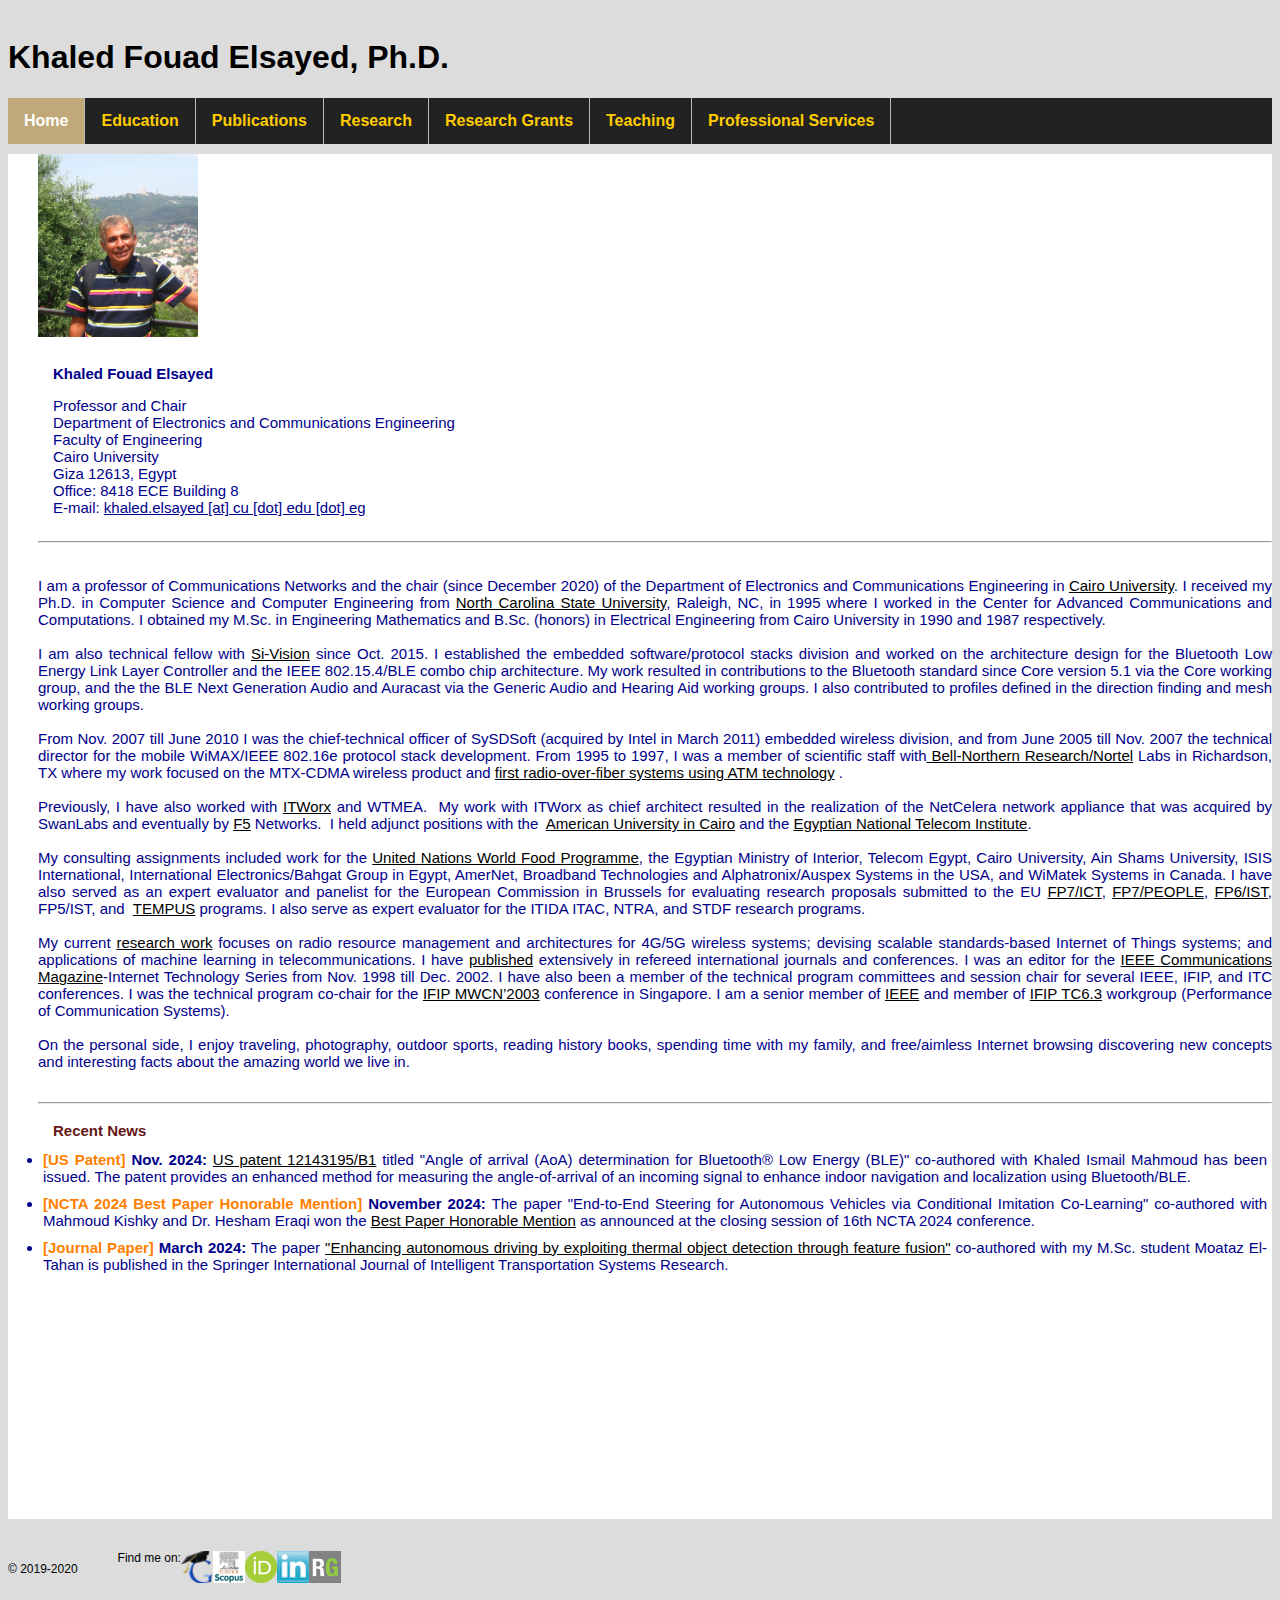
<file: index.html>
<!doctype html>
<html>

<head>
<meta charset="utf-8">

<title>Khaled Fouad Elsayed</title>

  <link rel="stylesheet" href="https://maxcdn.bootstrapcdn.com/bootstrap/3.3.6/css/bootstrap.min.css" integrity="sha384-1q8mTJOASx8j1Au+a5WDVnPi2lkFfwwEAa8hDDdjZlpLegxhjVME1fgjWPGmkzs7" crossorigin="anonymous">

<link rel="stylesheet" type="text/css" href="main.css">


<script>
  (function(i,s,o,g,r,a,m){i['GoogleAnalyticsObject']=r;i[r]=i[r]||function(){
  (i[r].q=i[r].q||[]).push(arguments)},i[r].l=1*new Date();a=s.createElement(o),
  m=s.getElementsByTagName(o)[0];a.async=1;a.src=g;m.parentNode.insertBefore(a,m)
  })(window,document,'script','https://www.google-analytics.com/analytics.js','ga');

  ga('create', 'UA-83696996-1', 'auto');
  ga('send', 'pageview');

</script>


<link rel="icon" type="image/ico" href="images/khaled.ico">

</head>

<body>


<header class="container">
    <div class="row">

<!--<div id="header">-->
<h1 class="col-sm-7"> <a href="index.html">Khaled Fouad Elsayed, Ph.D.</a> </h1>
<!--</div>-->

<nav class="col-sm-11">
<ul class="topnav">
  <li><a class="active" href="index.html">Home</a></li>
  <li><a href="education.html">Education</a></li>
  <li><a href="pubs/publications.html">Publications</a></li>
  <li><a href="research.html">Research</a></li>
  <li><a href="fundedresearch.html">Research Grants</a></li>
  <li><a href="teaching.html">Teaching</a></li>
  <li><a href="service.html">Professional Services</a></li>
</ul>
</nav>

  </div>
</header>


<section class="container">
<main class="col-sm-11">


    <div class="row">

      <div class="col-md-2">
        <img  src="images/khaled4.jpg" width="160" >
      </div>

	  <div class="col-sm-9" id="personalInfo">
		<p><strong>Khaled Fouad Elsayed</strong></p>
		<p>Professor and Chair<br>
	  	Department of Electronics and Communications Engineering<br>
		Faculty of Engineering <br>
		Cairo University <br>
		Giza 12613, Egypt<br>
		Office: 8418 ECE Building 8<br>
		E-mail: <u>khaled.elsayed [at] cu [dot] edu [dot] eg</u><br></p>
      </div>
    </div>


    <hr>

    <div class="row">

  <div class="col-md-2">
<h4 id="sectionTitle">
<font color="#641717"></font>
</h4>
</div>

<div class="col-sm-9" id="shortBio">
<div class="span">
<p align="justify"> 

I am a professor of Communications
Networks and the chair (since December 2020) of  the Department of Electronics and 
Communications Engineering in <a href="http://www.cu.edu.eg">Cairo University</a>. I
received my Ph.D. in Computer Science and Computer Engineering from <a href="http://www.ncsu.edu">North
Carolina State University</a>, Raleigh, NC, in 1995 where I worked in the Center for Advanced 
Communications and Computations. I obtained my M.Sc. in
Engineering Mathematics and B.Sc. (honors) in Electrical Engineering
from Cairo University in 1990 and 1987 respectively.<br>
<br>
	I am also technical fellow with <a href="http://www.si-vision.com/">
Si-Vision</a> since Oct. 2015. I established the embedded software/protocol stacks division and worked on the architecture design for the 
	Bluetooth Low Energy Link Layer Controller and the IEEE 802.15.4/BLE combo chip architecture.  My work resulted in contributions 
	 to the Bluetooth standard since Core version 5.1 via the Core working group, and the the BLE Next Generation Audio and Auracast 
	via the Generic Audio and Hearing Aid working groups. I also contributed to profiles defined in the direction finding and mesh 
	working groups.<br>
<br>
	
From Nov. 2007 till June 2010 I was the chief-technical officer of
SySDSoft  (acquired by Intel in March 2011) embedded wireless division, and from June 2005 till Nov. 2007
the technical director for the  mobile WiMAX/IEEE 802.16e
protocol stack development. From 1995 to 1997, I was a member of scientific staff
with<a href="http://www.nortel.com/">
Bell-Northern Research/Nortel</a> Labs in Richardson, TX where my work
focused on the MTX-CDMA wireless product and 
<a  href="http://www.freepatentsonline.com/5896568.html">
first radio-over-fiber systems using ATM technology</a> .
<br>
<br>
Previously, I have also worked with <a href="http://www.itworx.com/">ITWorx</a>
and WTMEA.&nbsp; My work
with ITWorx as chief architect resulted in the realization of the
NetCelera network appliance that was acquired by SwanLabs and
eventually by <a href="http://www.f5.com/">F5</a> Networks.&nbsp; I
held adjunct positions with
the&nbsp; <a href="http://www.aucegypt.edu/">American University in
Cairo</a> and the <a href="http://www.nti.sci.eg/">Egyptian National
Telecom Institute</a>. 
<br>
<br>
My consulting assignments included work for the
<a href="http://www.wfp.org">United Nations World Food Programme</a>,
the Egyptian Ministry of Interior,
Telecom Egypt, Cairo University, Ain Shams University, ISIS
International, International Electronics/Bahgat Group in Egypt,  
AmerNet, Broadband Technologies and Alphatronix/Auspex Systems in the
USA, and WiMatek Systems in Canada.
I have also served as an expert
evaluator and panelist for the European Commission in Brussels for
evaluating research proposals submitted to the EU <a
 href="http://cordis.europa.eu/fp7/ict/">FP7/ICT</a>, <a
 href="http://cordis.europa.eu/fp7/people/home_en.html">FP7/PEOPLE</a>,
<a href="http://fp6.cordis.lu/fp6/home.cfm">FP6/IST</a>, FP5/IST,
and&nbsp; <a href="http://eacea.ec.europa.eu/tempus/index_en.php">TEMPUS</a>
programs. I also serve as expert
evaluator for the ITIDA ITAC, NTRA, and STDF research programs.
<br>
<br>
My current <a href="research.html">research work</a> focuses on radio resource management and 
 architectures for 4G/5G wireless systems; devising 
 scalable standards-based Internet of Things systems; and 
 applications of machine learning in telecommunications. 
 I have <a href="pubs/publications.html">published</a> extensively  in
refereed international journals and conferences. I was an editor for
the <a href="http://www.comsoc.org/ci">IEEE Communications Magazine</a>-Internet
Technology Series from Nov. 1998 till Dec. 2002.
I have also been a member of the technical program
committees and session chair for several IEEE, IFIP, and ITC
conferences. I was the technical program co-chair for the <a
 href="http://www.amazon.co.uk/Mobile-Wireless-Communications-Networks-International/dp/9812386866">IFIP
MWCN&#8217;2003</a> conference in Singapore.  I am a senior member of
<a href="http://www.ieee.org">IEEE</a> and member of <a
 href="http://www.ifip.or.at/bulletin/bulltcs/memtc06.htm">IFIP TC6.3</a>
workgroup (Performance of Communication
Systems).<br>
<br>
On the personal side, I enjoy traveling, photography, outdoor sports, reading history books, 
spending time
with my family, and free/aimless Internet browsing discovering new concepts and interesting facts 
about the amazing world we live in.<br>
<br>

 </p>

  </div>
  </div>
  </div>



  <hr>

  <div class="row">

  <div class="col-md-2">
<h4 id="sectionTitle">
<font color="#641717">Recent News</font>
</h4>
</div>

<div class="col-sm-9" id="recentNews">
<div class="span">
<ul>

<!--	<li>
<div align="justify"><b><font color="#4B0082">[Presentation]</font></b> <strong>May 22, 2017:</strong> Our paper "OWCell: Optical Wireless Cellular Data Center Network Architecture" is scheduled to be presented at 2:00 PM during the "ONS-01: Optical data center networking" session in IEEE International Conference on Communications (ICC) .</div>
	font color 0000FF and 008000 were used 
</li>-->
	
<li>
<div align="justify"><strong><font color="#FF8000">[US Patent]</font></strong> <strong>
Nov. 2024:</strong>  <a
 href="https://patentimages.storage.googleapis.com/ec/3c/e3/e47e73f74386fd/US12143195.pdf">US patent 12143195/B1</a> titled "Angle of arrival (AoA) determination for Bluetooth® Low Energy (BLE)" co-authored 
	with Khaled Ismail Mahmoud has been issued. The patent provides an enhanced method for measuring the angle-of-arrival of an incoming 
	signal to enhance indoor navigation and localization using Bluetooth/BLE.</div>
</li>
	
<li>
<div align="justify"><b><font color="#FF8000">[NCTA 2024 Best Paper Honorable Mention]</font></b> <strong>November 2024:</strong> 
The paper "End-to-End Steering for Autonomous Vehicles via Conditional Imitation Co-Learning" co-authored with
	Mahmoud Kishky and Dr. Hesham Eraqi won the <a href="https://ncta.scitevents.org/PreviousAwards.aspx">Best Paper Honorable Mention</a>
	as announced at the closing session of 16th NCTA 2024 conference. 
 </div>
	</li>

	<li>
<div align="justify"><b><font color="#FF8000">[Journal Paper]</font></b> <strong>March 2024:</strong> 
The paper <a href="https://link.springer.com/article/10.1007/s13177-024-00385-5">
	"Enhancing autonomous driving by exploiting thermal object detection through feature fusion"</a> co-authored with
	my M.Sc. student Moataz El-Tahan is published in the Springer International Journal of Intelligent Transportation Systems Research. 
 </div>
</li>

</ul>

  </div>
  </div>
  </div>
 </main>
</section>

<footer class="container">
  <div class="row">
    <p class="col-sm-3">&copy; 2019-2020</p>
    <ul class="col-sm-8">
	  <li style="font-size: 48";> Find me on: </li>
	  <li class="col-sm-1"> <a target="_blank" href="https://scholar.google.com/citations?user=0kyZCQIAAAAJ"> <img src="images/GS2.png"> </a> </li>
	    <li class="col-sm-1"> <a target="_blank" href="http://www.scopus.com/authid/detail.url?authorId=23024439200"> <img src="images/scopus.png"> </a> </li>
      <li class="col-sm-1"> <a target="_blank" href="https://orcid.org/0000-0002-3942-8042"> <img src="images/orcid.png"> </a> </li>
      <li class="col-sm-1"> <a target="_blank" href="https://www.linkedin.com/in/kelsayed/"> <img src="images/IN.png"> </a> </li>    
      <li class="col-sm-1"> <a target="_blank" href="https://www.researchgate.net/profile/Khaled_Elsayed5"> <img src="images/RG.png"> </a> </li>
    </ul>
  </div>
</footer>


</body>
</html>
</file>
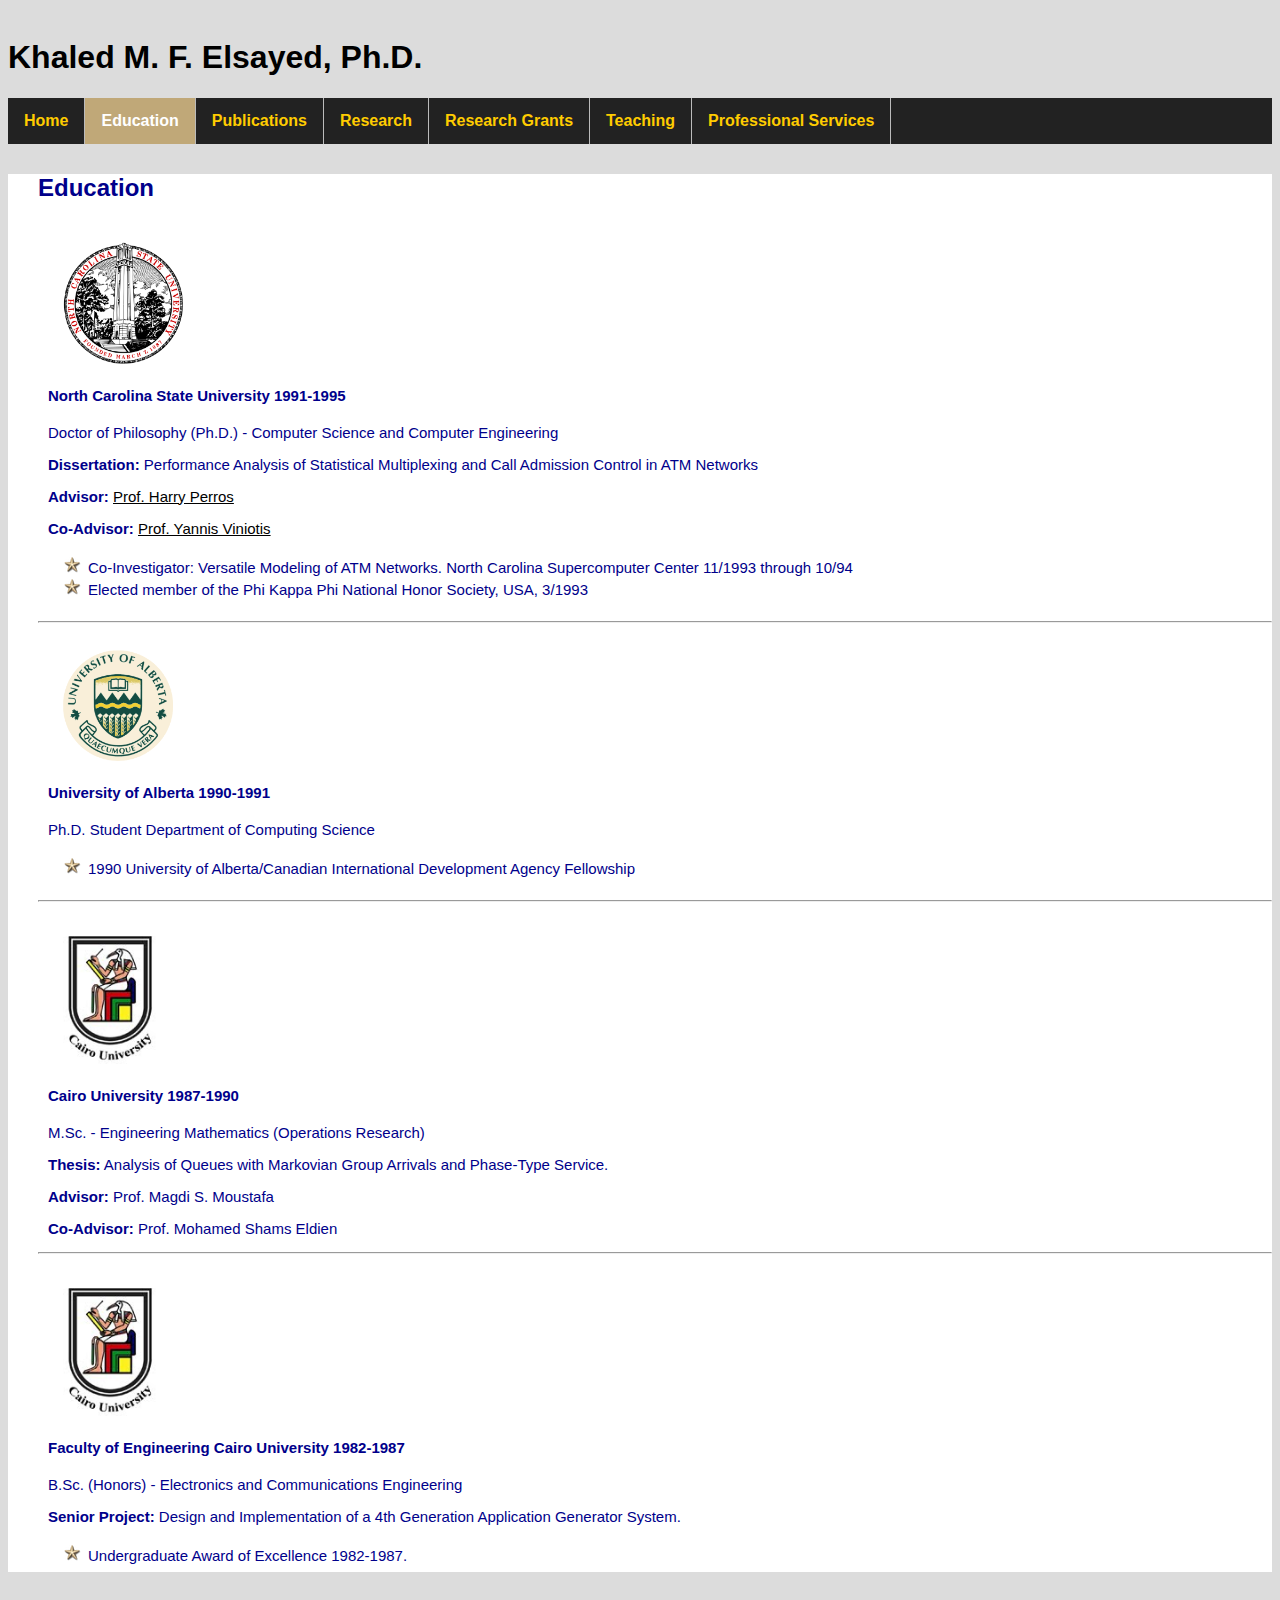
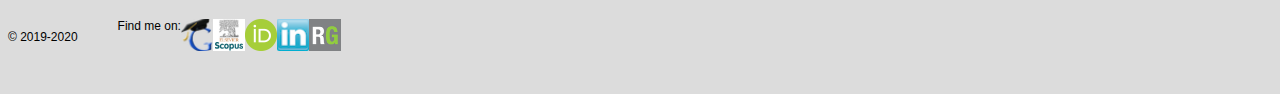
<file: education.html>
<!doctype html>
<!doctype html>
<html>
<head>
<meta charset="utf-8">
<title>Khaled Elsayed Education</title>
<link rel="stylesheet" href="https://maxcdn.bootstrapcdn.com/bootstrap/3.3.6/css/bootstrap.min.css" integrity="sha384-1q8mTJOASx8j1Au+a5WDVnPi2lkFfwwEAa8hDDdjZlpLegxhjVME1fgjWPGmkzs7" crossorigin="anonymous">
<link rel="stylesheet" type="text/css" href="main.css">

<script>
  (function(i,s,o,g,r,a,m){i['GoogleAnalyticsObject']=r;i[r]=i[r]||function(){
  (i[r].q=i[r].q||[]).push(arguments)},i[r].l=1*new Date();a=s.createElement(o),
  m=s.getElementsByTagName(o)[0];a.async=1;a.src=g;m.parentNode.insertBefore(a,m)
  })(window,document,'script','https://www.google-analytics.com/analytics.js','ga');

  ga('create', 'UA-83696996-1', 'auto');
  ga('send', 'pageview');

</script>

<link rel="icon" type="image/ico" href="images/khaled.ico">

</head>

<body>
<header class="container">
  <div class="row">

    <!--<div id="header">-->
    <h1 class="col-sm-7"> <a href="index.html">Khaled M. F. Elsayed, Ph.D.</a></h1>
    <!--</div>-->

    <nav class="col-sm-11">
      <ul class="topnav">
        <li><a href="index.html">Home</a></li>
        <li><a class="active" href="education.html">Education</a></li>
		<li><a href="pubs/publications.html">Publications</a></li>
		<li><a href="research.html">Research</a></li>
		<li><a href="fundedresearch.html">Research Grants</a></li>
        <li><a href="teaching.html">Teaching</a></li>
        <li><a href="service.html">Professional Services</a></li>
      </ul>
    </nav>
  </div>
</header>
<section class="container">
  <main class="col-sm-11">

    <div class="row">
      <div class="col-sm-11">
        <h2> <strong>Education</strong></h2>
      </div>
    </div>


            <div class="row">
      <div class="col-md-2">
        <img  src="images/ncsu.png" width="120"  id="uLogo">
      </div>
      <div class="col-sm-9" id="shortBio">
        <div class="span">

        <h4 id="lvl1"> North Carolina State University   1991-1995</h4>
        <p id="lvl1-para">Doctor of Philosophy (Ph.D.)   -   Computer Science and Computer Engineering</p>
        <p id="lvl1-para"><strong>Dissertation:</strong> Performance Analysis of Statistical Multiplexing and Call Admission Control in ATM Networks</p>
        <p id="lvl1-para"><strong>Advisor:</strong> <a target="_blank" href="https://people.engr.ncsu.edu/hp/">Prof. Harry Perros</a></p>
        <p id="lvl1-para"><strong>Co-Advisor:</strong> <a target="_blank" href="https://www.ece.ncsu.edu/people/candice/">Prof. Yannis Viniotis</a></p>
        <div class="achievList">
          <ul id="lvl1-para">
            <li>Co-Investigator: Versatile Modeling of ATM Networks. North Carolina Supercomputer Center 11/1993 through 10/94</li>
            <li>Elected member of the Phi Kappa Phi National Honor Society, USA, 3/1993</li>
          </ul>
        </div>

        </div>
      </div>
    </div>



    <hr>

	            <div class="row">
      <div class="col-md-2">
        <img  src="images/ualberta.png" width="110"  id="uLogo">
      </div>
      <div class="col-sm-9" id="shortBio">
        <div class="span">

<h4 id="lvl1">University of Alberta 1990-1991</h4>
        <p id="lvl1-para">Ph.D. Student Department of Computing Science</p>
        </div>
    
	  <div class="achievList">
          <ul id="lvl1-para">
            <li>1990 University of Alberta/Canadian International Development Agency Fellowship</li>
          </ul>
        </div>
	</div>
    </div>
	</div>


    <hr>
            <div class="row">
      <div class="col-md-2">
        <img  src="images/cu.jpg" width="95" id="uLogo">
      </div>
      <div class="col-sm-9" id="shortBio">
        <div class="span">

<h4 id="lvl1">Cairo University 1987-1990</h4>
        <p id="lvl1-para">M.Sc.   -   Engineering Mathematics (Operations Research)</p>
        <p id="lvl1-para"><strong>Thesis:</strong> Analysis of Queues with Markovian Group Arrivals and Phase-Type Service.</p>
        <p id="lvl1-para"><strong>Advisor:</strong> Prof. Magdi S. Moustafa</p>
		<p id="lvl1-para"><strong>Co-Advisor:</strong> Prof. Mohamed Shams Eldien</p>
        </div>
      </div>
    </div>


    <hr>

            <div class="row">
      <div class="col-md-2">
        <img  src="images/cu.jpg" width="95" id="uLogo">
      </div>
      <div class="col-sm-9" id="shortBio">
        <div class="span">

<h4 id="lvl1">		Faculty of Engineering 	Cairo University  1982-1987</h4>
        <p id="lvl1-para">B.Sc. (Honors)   -   Electronics and Communications Engineering</p>
        <p id="lvl1-para"><strong>Senior Project:</strong> Design and Implementation of a 4th Generation Application Generator System.</p>
        <div class="achievList">
          <ul id="lvl1-para">
            <li>Undergraduate Award of Excellence 1982-1987.</li>
          </ul>
        </div>

        </div>
      </div>
    </div>



  </main>
</section>


<footer class="container">
  <div class="row">
    <p class="col-sm-3">&copy; 2019-2020</p>
    <ul class="col-sm-8">
	  <li style="font-size: 48";> Find me on: </li>
	  <li class="col-sm-1"> <a target="_blank" href="https://scholar.google.com/citations?user=0kyZCQIAAAAJ"> <img src="images/GS2.png"> </a> </li>
	    <li class="col-sm-1"> <a target="_blank" href="http://www.scopus.com/authid/detail.url?authorId=23024439200"> <img src="images/scopus.png"> </a> </li>
      <li class="col-sm-1"> <a target="_blank" href="https://orcid.org/0000-0002-3942-8042"> <img src="images/orcid.png"> </a> </li>
      <li class="col-sm-1"> <a target="_blank" href="https://www.linkedin.com/in/kelsayed/"> <img src="images/IN.png"> </a> </li>    
      <li class="col-sm-1"> <a target="_blank" href="https://www.researchgate.net/profile/Khaled_Elsayed5"> <img src="images/RG.png"> </a> </li>
    </ul>
  </div>
</footer>


</body>
</html>
</file>
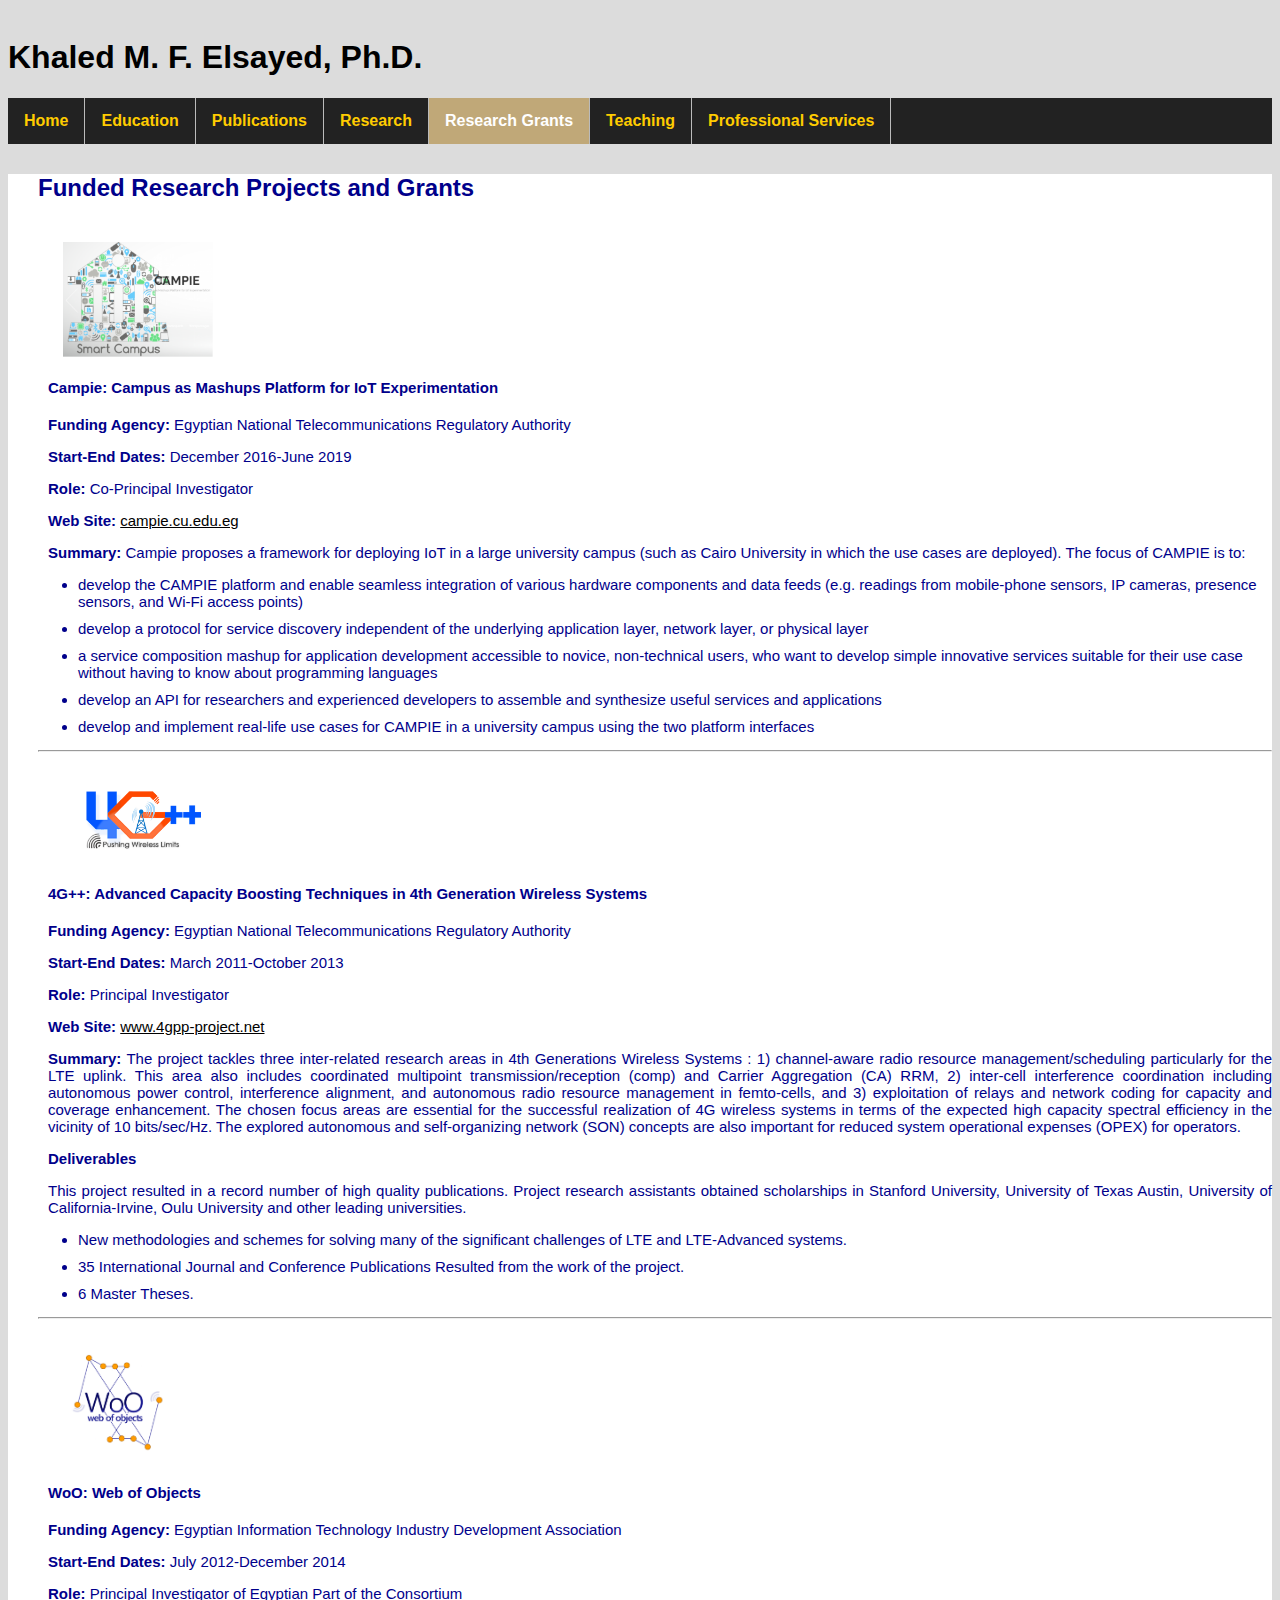
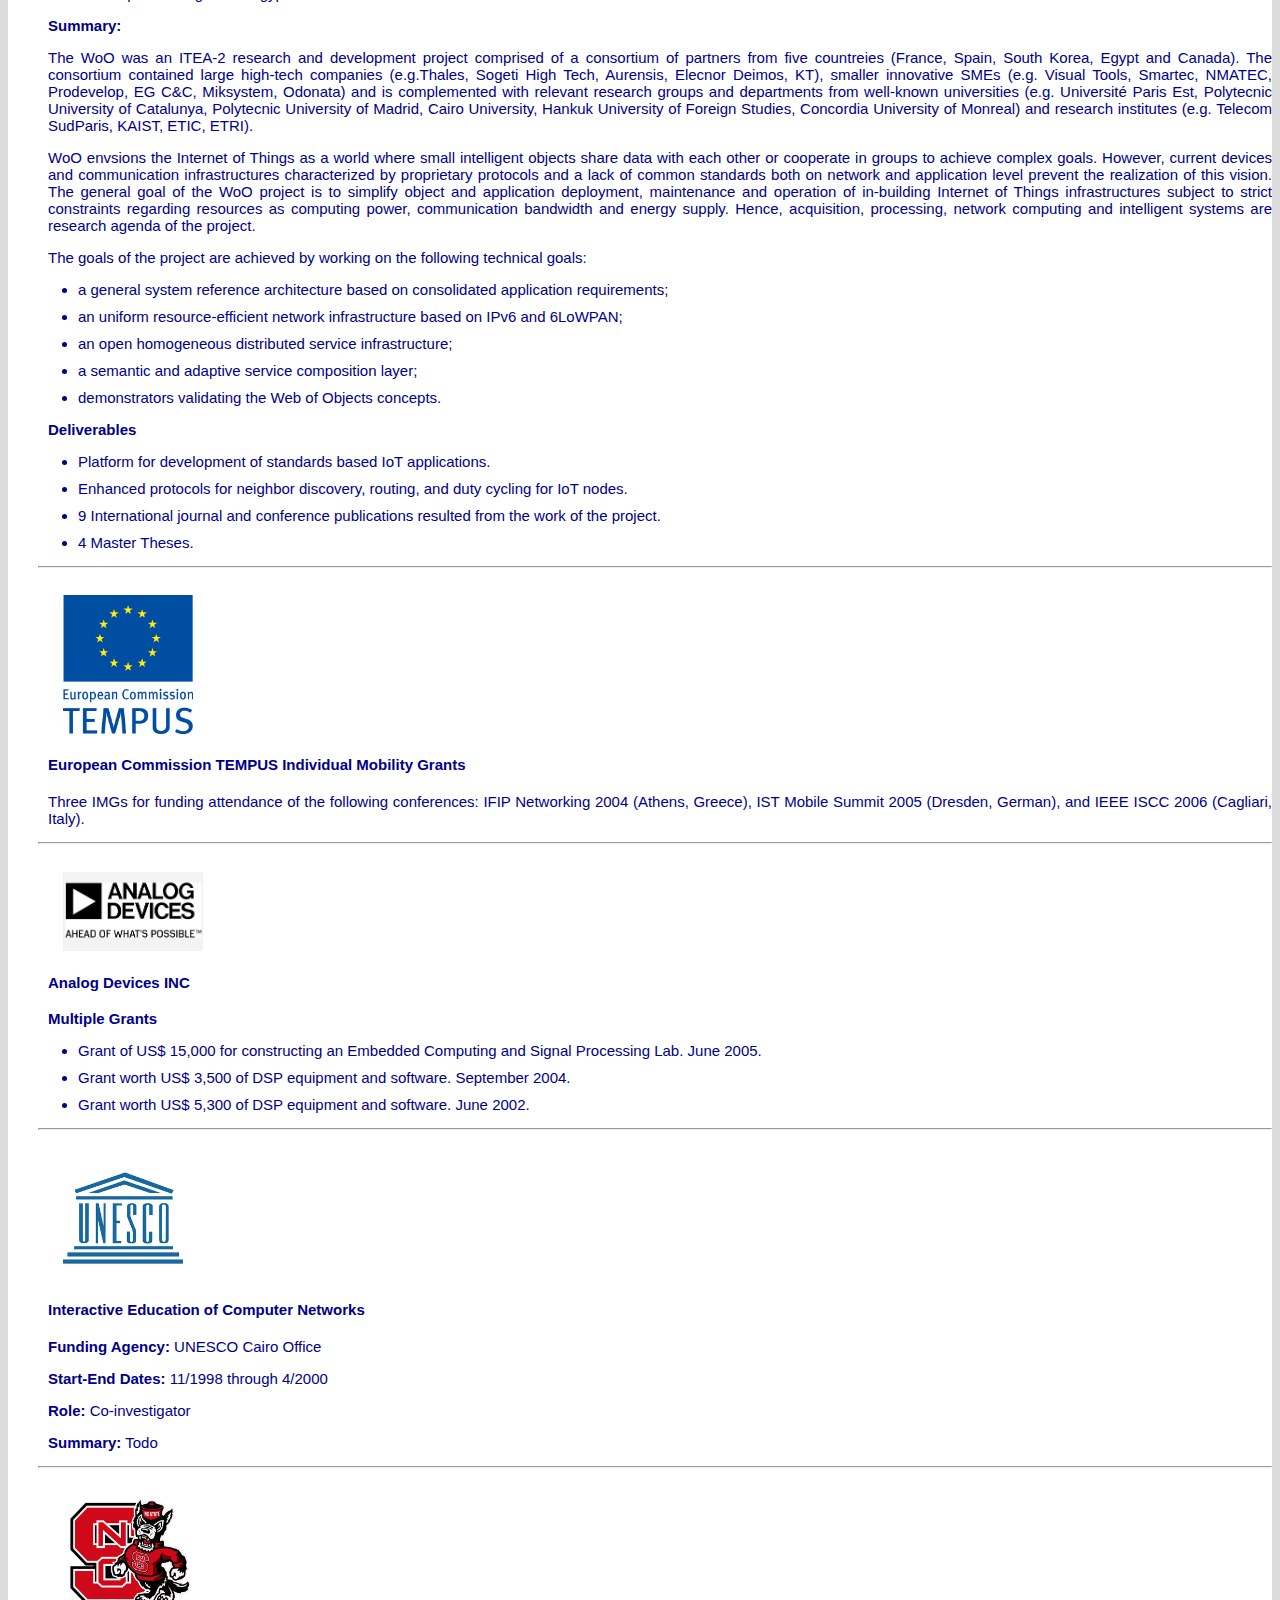
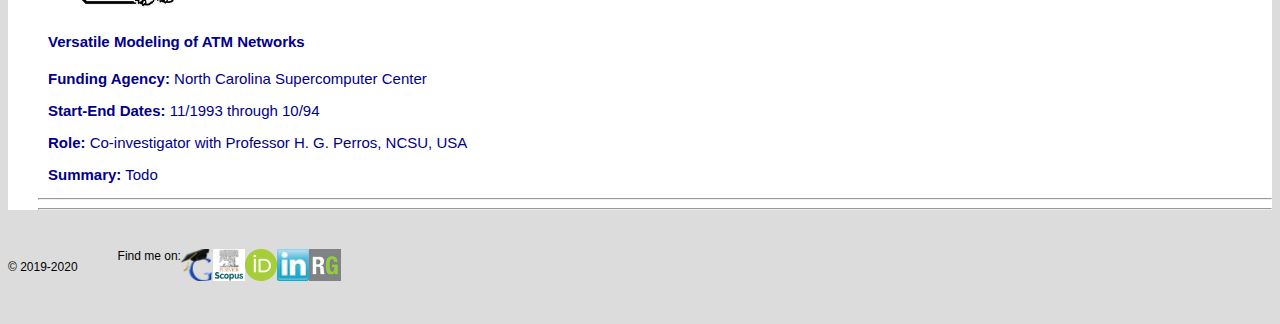
<file: fundedresearch.html>
<!doctype html>
<!doctype html>
<html>
<head>
<meta charset="utf-8">
<title>Khaled Elsayed Funded Research Projects</title>
<link rel="stylesheet" href="https://maxcdn.bootstrapcdn.com/bootstrap/3.3.6/css/bootstrap.min.css" integrity="sha384-1q8mTJOASx8j1Au+a5WDVnPi2lkFfwwEAa8hDDdjZlpLegxhjVME1fgjWPGmkzs7" crossorigin="anonymous">
<link rel="stylesheet" type="text/css" href="main.css">

<script>
  (function(i,s,o,g,r,a,m){i['GoogleAnalyticsObject']=r;i[r]=i[r]||function(){
  (i[r].q=i[r].q||[]).push(arguments)},i[r].l=1*new Date();a=s.createElement(o),
  m=s.getElementsByTagName(o)[0];a.async=1;a.src=g;m.parentNode.insertBefore(a,m)
  })(window,document,'script','https://www.google-analytics.com/analytics.js','ga');

  ga('create', 'UA-83696996-1', 'auto');
  ga('send', 'pageview');

</script>

<link rel="icon" type="image/ico" href="images/khaled.ico">

</head>

<body>
<header class="container">
  <div class="row">

    <!--<div id="header">-->
    <h1 class="col-sm-7"> <a href="index.html">Khaled M. F. Elsayed, Ph.D.</a></h1>
    <!--</div>-->

    <nav class="col-sm-11">
      <ul class="topnav">
        <li><a href="index.html">Home</a></li>
        <li><a href="education.html">Education</a></li>
		<li><a href="pubs/publications.html">Publications</a></li>
		<li><a href="research.html">Research</a></li>
		<li><a class="active" href="fundedresearch.html">Research Grants</a></li>
        <li><a href="teaching.html">Teaching</a></li>
        <li><a href="service.html">Professional Services</a></li>
      </ul>
    </nav>
  </div>
</header>
<section class="container">
  <main class="col-sm-11">

    <div class="row">
      <div class="col-sm-11">
        <h2> <strong>Funded Research Projects and Grants</strong></h2>
      </div>
    </div>


            <div class="row">
      <div class="col-md-2">
        <img  src="images/campie.png" width="150"  id="uLogo">
      </div>
      <div class="col-sm-9" id="shortBio">
        <div class="span">

        <h4 id="lvl1">Campie: Campus as Mashups Platform for IoT Experimentation </h4>
        <p id="lvl1-para"><strong>Funding Agency:</strong> Egyptian National Telecommunications Regulatory Authority</p>
        <p id="lvl1-para"><strong>Start-End Dates:</strong> December 2016-June 2019</p>
        <p id="lvl1-para"><strong>Role:</strong> Co-Principal Investigator</p>
		<p id="lvl1-para"><strong>Web Site:</strong> <a href="http://campie.cu.edu.eg">campie.cu.edu.eg</a></p>
		<p id="lvl1-para"><strong>Summary:</strong> 
		Campie proposes a framework for deploying IoT 
		in a large university campus (such as Cairo 
		University in which the use cases are deployed).
		The focus of CAMPIE is to: 
		<ul>
		<li>
		develop the CAMPIE platform and enable seamless
		integration of various hardware components and 
		data feeds (e.g. readings from mobile-phone 
		sensors, IP cameras, presence sensors, and 
		Wi-Fi access points)
		</li>
		<li>develop a protocol for service discovery 
		independent of the underlying application 
		layer, network layer, or physical layer
		</li>
		<li>a service composition mashup for 
		application development accessible to 
		novice, non-technical users, who want to 
		develop simple innovative services 
		suitable for their use case without 
		having to know about programming languages
		</li>
		<li>develop an API for researchers and 
		experienced developers to assemble and 
		synthesize useful services and 
		applications
		</li>
		<li>
		develop and implement real-life use cases for CAMPIE in a university campus using the two platform interfaces
		</li>
		</ul>
		</p>

        </div>
      </div>
    </div>

    <hr>
	<div class="row">
      <div class="col-md-2">
        <img  src="images/4g++_logo.png" width="150" id="uLogo">
      </div>
      <div class="col-sm-9" id="shortBio">
        <div class="span">
<h4 id="lvl1">4G++: Advanced Capacity Boosting Techniques in 4th Generation Wireless Systems</h4>
        <p id="lvl1-para"><strong>Funding Agency:</strong> Egyptian National Telecommunications Regulatory Authority</p>
        <p id="lvl1-para"><strong>Start-End Dates:</strong> March  2011-October 2013</p>
        <p id="lvl1-para"><strong>Role:</strong> Principal Investigator</p>
		<p id="lvl1-para"><strong>Web Site:</strong> <a href="http://www.4gpp-project.net">www.4gpp-project.net</a></p>
		<p id="lvl1-para"><strong>Summary:</strong> 
		The project tackles three inter-related research areas in 4th Generations Wireless Systems : 1) channel-aware radio resource management/scheduling particularly for the LTE uplink. This area also includes coordinated multipoint transmission/reception (comp) and Carrier Aggregation (CA) RRM, 2) inter-cell interference coordination including autonomous power control, interference alignment, and autonomous radio resource management in femto-cells, and 3) exploitation of relays and network coding for capacity and coverage enhancement. The chosen focus areas are essential for the successful realization of 4G wireless systems in terms of the expected high capacity spectral efficiency in the vicinity of 10 bits/sec/Hz. The explored autonomous and self-organizing network (SON) concepts are also important for reduced system operational expenses (OPEX) for operators.
		</p>
		<p id="lvl1-para">
		<strong>Deliverables</strong></p>
		<p id="lvl1-para"> This project resulted in 
		a record number of high quality publications. 
		Project research assistants obtained scholarships
		in Stanford University, University of Texas Austin, 
		University of California-Irvine, Oulu University and other
		leading universities.
		<ul>
		<li>
New methodologies and schemes for solving many of the significant challenges of LTE and LTE-Advanced systems.
</li>
<li>
35 International Journal and Conference Publications Resulted from the work of the project.
</li>
<li>
6 Master Theses. 
</li>
</ul>
		</p>
        </div>
      </div>
    </div>


    <hr>

	            <div class="row">
      <div class="col-md-2">
        <img  src="images/woo.png" width="110"  id="uLogo">
      </div>
      <div class="col-sm-9" id="shortBio">
        <div class="span">

<h4 id="lvl1">WoO: Web of Objects</h4>
        <p id="lvl1-para"><strong>Funding Agency:</strong> 
		Egyptian Information Technology Industry Development Association</p>
        <p id="lvl1-para"><strong>Start-End Dates:</strong> July 2012-December 2014</p>
        <p id="lvl1-para"><strong>Role:</strong> Principal Investigator of Egyptian Part of the Consortium</p>
		<p id="lvl1-para"><strong>Summary:</strong>
        <p id="lvl1-para">
		The WoO was an ITEA-2 research and development project comprised of a consortium  of <xx> partners from 
		five countreies (France, Spain, South Korea, Egypt and Canada). 
		The consortium contained 
large high-tech companies (e.g.Thales, Sogeti High Tech, Aurensis, Elecnor Deimos, KT), 
smaller innovative SMEs (e.g. Visual Tools, Smartec, NMATEC, Prodevelop, EG C&C, 
Miksystem, Odonata) and is complemented with relevant research groups 
and departments from well-known universities 
(e.g. Université Paris Est, Polytecnic University of Catalunya, 
Polytecnic University of Madrid, Cairo University, 
Hankuk University of Foreign Studies, 
Concordia University of Monreal) and 
research institutes (e.g. Telecom SudParis, KAIST, ETIC, ETRI).
		</p>
		<p id="lvl1-para">
		WoO envsions the Internet of Things as a world where small intelligent objects share data with each other or cooperate in groups to achieve complex goals. However, current devices and communication infrastructures characterized by proprietary protocols and a lack of common standards both on network and application level prevent the realization of this vision.   
		The general goal of the WoO project is to simplify object and application deployment, maintenance and operation of in-building Internet of Things infrastructures subject to strict constraints regarding resources as computing power, communication bandwidth and energy supply. Hence, acquisition, processing, network computing and intelligent systems are research agenda of the project. 
		</p>
		<p id="lvl1-para">
		The goals of the project are achieved by working on the following technical goals:
		<ul>
		<li>a general system reference architecture based on consolidated application requirements;
		<li>
	an uniform resource-efficient network infrastructure based on IPv6 and 6LoWPAN; 
</li>
	<li>	an open homogeneous distributed service infrastructure;
</li>
	<li> a semantic and adaptive service composition layer;
	</li>
<li> demonstrators validating the Web of Objects concepts.
</li>
	</ul>
		</p>
		<p id="lvl1-para">
		<strong>Deliverables</strong></p>
		<ul>
		<li>
		Platform for development of standards based IoT applications.
		</li>
		<li>
		Enhanced protocols for neighbor discovery, routing, and duty cycling for IoT nodes.
		</li>
		<li>
		9 International journal and conference publications resulted from the work of the project.
		</li>
		<li>
		4 Master Theses. 
		</li>
		</ul>
		</p>

        </div>
    
	</div>
    </div>
	</div>


    <hr>
            


            <div class="row">
      <div class="col-md-2">
        <img  src="images/tempus.jpg" width="130" id="uLogo">
      </div>
      <div class="col-sm-9" id="shortBio">
        <div class="span">

<h4 id="lvl1">European Commission TEMPUS Individual Mobility Grants</h4> 
        <p id="lvl1-para">Three IMGs for funding attendance of the following conferences: IFIP Networking 2004 (Athens, Greece), IST Mobile Summit 2005 (Dresden, German), and IEEE ISCC 2006 (Cagliari, Italy). </p>
        </div>
      </div>
    </div>

	    <hr>
		
		            <div class="row">
      <div class="col-md-2">
        <img  src="images/analog.png" width="140" id="uLogo">
      </div>
      <div class="col-sm-9" id="shortBio">
        <div class="span">

<h4 id="lvl1">		Analog Devices INC</h4>
        <p id="lvl1-para"><strong>Multiple Grants</strong>
		<ul>
		<li>
		Grant of US$ 15,000 for constructing an Embedded Computing and Signal Processing Lab. June 2005.
		</li>
		<li>
		Grant worth US$ 3,500 of DSP equipment and software. September 2004.
		</li>
		<li>
		Grant worth US$ 5,300 of DSP equipment and software. June 2002.
		</li>
		</ul>
		</p>
 

        </div>
      </div>
    </div>
	<hr>
	
	<div class="row">
      <div class="col-md-2">
        <img  src="images/unesco.png" width="120" id="uLogo">
      </div>
      <div class="col-sm-9" id="shortBio">
        <div class="span">
		<h4 id="lvl1"></h4>
<h4 id="lvl1">Interactive Education of Computer Networks</h4>
        <p id="lvl1-para"><strong>Funding Agency:</strong> UNESCO Cairo Office 
		</p>
        <p id="lvl1-para"><strong>Start-End Dates:</strong> 11/1998 through 4/2000</p>
        <p id="lvl1-para"><strong>Role:</strong> Co-investigator</p>
		
		<p id="lvl1-para"><strong>Summary:</strong> 
		Todo
		</p>

        </div>
      </div>
    </div>

	    <hr>

            <div class="row">
      <div class="col-md-2">
        <img  src="images/ncsu2.jpg" width="135" id="uLogo">
      </div>
      <div class="col-sm-9" id="shortBio">
        <div class="span">

		<h4 id="lvl1">Versatile Modeling of ATM Networks</h4>
        <p id="lvl1-para"><strong>Funding Agency:</strong> North Carolina Supercomputer Center 
		</p>
        <p id="lvl1-para"><strong>Start-End Dates:</strong> 11/1993 through 10/94</p>
        <p id="lvl1-para"><strong>Role:</strong> Co-investigator with Professor H. G. Perros, NCSU, USA</p>
		
		<p id="lvl1-para"><strong>Summary:</strong> 
		Todo
		</p>

        </div>
      </div>
    </div>

	    <hr>


        </div>
      </div>
    </div>

    <hr>

	<!-----
    <div class="row">
      <div class="col-md-2">
        <img  src="images/cu.jpg" width="95" id="uLogo">
      </div>
      <div class="col-sm-9" id="shortBio">
        <div class="span">

<h4 id="lvl1">		Faculty of Engineering 	Cairo University  1982-1987</h4>
        <p id="lvl1-para">B.Sc. (Honors)   -   Electronics and Communications Engineering</p>
        <p id="lvl1-para"><strong>Senior Project:</strong> Design and Implementation of a 4th Generation Application Generator System.</p>
        <div class="achievList">
          <ul id="lvl1-para">
            <li>Undergraduate Award of Excellence 1982-1987.</li>
          </ul>
        </div>

        </div>
      </div>
    </div>
	-->


  </main>
</section>


<footer class="container">
  <div class="row">
    <p class="col-sm-3">&copy; 2019-2020</p>
    <ul class="col-sm-8">
	  <li style="font-size: 48";> Find me on: </li>
	  <li class="col-sm-1"> <a target="_blank" href="https://scholar.google.com/citations?user=0kyZCQIAAAAJ"> <img src="images/GS2.png"> </a> </li>
	    <li class="col-sm-1"> <a target="_blank" href="http://www.scopus.com/authid/detail.url?authorId=23024439200"> <img src="images/scopus.png"> </a> </li>
      <li class="col-sm-1"> <a target="_blank" href="https://orcid.org/0000-0002-3942-8042"> <img src="images/orcid.png"> </a> </li>
      <li class="col-sm-1"> <a target="_blank" href="https://www.linkedin.com/in/kelsayed/"> <img src="images/IN.png"> </a> </li>    
      <li class="col-sm-1"> <a target="_blank" href="https://www.researchgate.net/profile/Khaled_Elsayed5"> <img src="images/RG.png"> </a> </li>
    </ul>
  </div>
</footer>


</body>
</html>
</file>
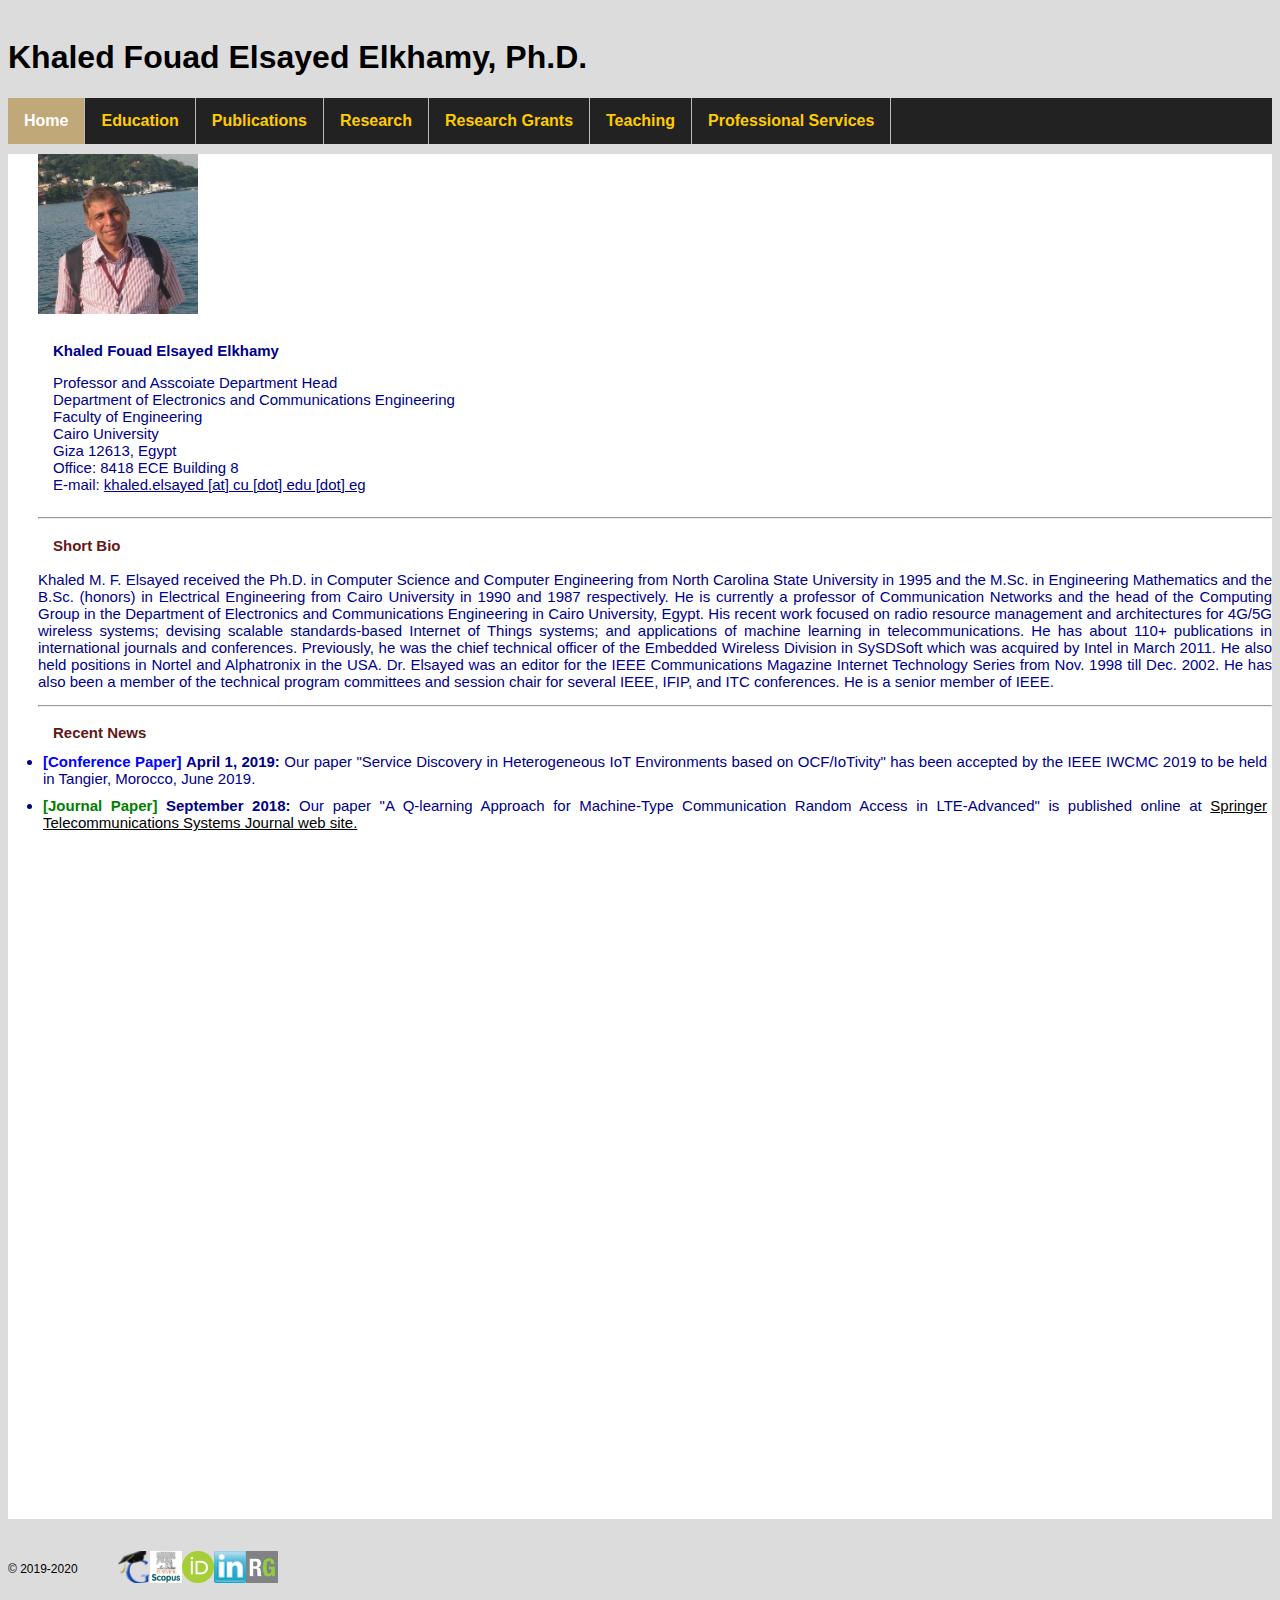
<file: index_off_bio.html>
<!doctype html>
<html>

<head>
<meta charset="utf-8">

<title>Khaled Fouad Elsayed Elkhamy</title>

  <link rel="stylesheet" href="https://maxcdn.bootstrapcdn.com/bootstrap/3.3.6/css/bootstrap.min.css" integrity="sha384-1q8mTJOASx8j1Au+a5WDVnPi2lkFfwwEAa8hDDdjZlpLegxhjVME1fgjWPGmkzs7" crossorigin="anonymous">

<link rel="stylesheet" type="text/css" href="main.css">


<script>
  (function(i,s,o,g,r,a,m){i['GoogleAnalyticsObject']=r;i[r]=i[r]||function(){
  (i[r].q=i[r].q||[]).push(arguments)},i[r].l=1*new Date();a=s.createElement(o),
  m=s.getElementsByTagName(o)[0];a.async=1;a.src=g;m.parentNode.insertBefore(a,m)
  })(window,document,'script','https://www.google-analytics.com/analytics.js','ga');

  ga('create', 'UA-83696996-1', 'auto');
  ga('send', 'pageview');

</script>


<link rel="icon" type="image/ico" href="images/khaled.ico">

</head>

<body>


<header class="container">
    <div class="row">

<!--<div id="header">-->
<h1 class="col-sm-7"> <a href="index.html">Khaled Fouad Elsayed Elkhamy, Ph.D.</a> </h1>
<!--</div>-->

<nav class="col-sm-11">
<ul class="topnav">
  <li><a class="active" href="index.html">Home</a></li>
  <li><a href="education.html">Education</a></li>
  <li><a href="publications.html">Publications</a></li>
  <li><a href="research.html">Research</a></li>
  <li><a href="fundedresearch.html">Research Grants</a></li>
  <li><a href="teaching.html">Teaching</a></li>
  <li><a href="service.html">Professional Services</a></li>
</ul>
</nav>

  </div>
</header>


<section class="container">
<main class="col-sm-11">


    <div class="row">

      <div class="col-md-2">
        <img  src="images/khaled.jpg" width="160" >
      </div>

	  <div class="col-sm-9" id="personalInfo">
		<p><strong>Khaled Fouad Elsayed Elkhamy</strong></p>
		<p>Professor and Asscoiate Department Head<br>
	  	Department of Electronics and Communications Engineering<br>
		Faculty of Engineering <br>
		Cairo University <br>
		Giza 12613, Egypt<br>
		Office: 8418 ECE Building 8<br>
		E-mail: <u>khaled.elsayed [at] cu [dot] edu [dot] eg</u><br></p>
      </div>
    </div>


    <hr>

    <div class="row">

  <div class="col-md-2">
<h4 id="sectionTitle">
<font color="#641717">Short Bio</font>
</h4>
</div>

<div class="col-sm-9" id="shortBio">
<div class="span">
<p align="justify"> 
Khaled M. F. Elsayed received the Ph.D. in Computer Science 
and Computer Engineering from North Carolina State University
 in 1995 and the M.Sc. in Engineering Mathematics and the 
 B.Sc. (honors) in Electrical Engineering from Cairo 
 University in 1990 and 1987 respectively. He is currently 
 a professor of Communication Networks and the head of 
 the Computing Group in the Department of Electronics and 
 Communications Engineering in Cairo University, Egypt. 
 His recent work focused on radio resource management and 
 architectures for 4G/5G wireless systems; devising 
 scalable standards-based Internet of Things systems; and 
 applications of machine learning in telecommunications. 
 He has about 110+ publications in international journals 
 and conferences. Previously, he was the chief technical 
 officer of the Embedded Wireless Division in SySDSoft 
 which was acquired by Intel in March 2011. He also held 
 positions in Nortel and Alphatronix in the USA. 
 Dr. Elsayed was an editor for the IEEE Communications 
 Magazine Internet Technology Series from Nov. 1998 
 till Dec. 2002. He has also been a member of the 
 technical program committees and session chair for 
 several IEEE, IFIP, and ITC conferences. He is a 
 senior member of IEEE.
 </p>

  </div>
  </div>
  </div>



  <hr>

  <div class="row">

  <div class="col-md-2">
<h4 id="sectionTitle">
<font color="#641717">Recent News</font>
</h4>
</div>

<div class="col-sm-9" id="recentNews">
<div class="span">
<ul>

<!--	<li>
<div align="justify"><b><font color="#4B0082">[Presentation]</font></b> <strong>May 22, 2017:</strong> Our paper "OWCell: Optical Wireless Cellular Data Center Network Architecture" is scheduled to be presented at 2:00 PM during the "ONS-01: Optical data center networking" session in IEEE International Conference on Communications (ICC) .</div>
</li>-->
	
<li>
<div align="justify"><strong><font color="#0000FF">[Conference Paper]</font></strong> <strong>
April 1, 2019:</strong> Our paper "Service Discovery in Heterogeneous IoT Environments based on OCF/IoTivity" 
has been accepted by the IEEE IWCMC 2019 to be held in Tangier, Morocco, June 2019.</div>
</li>
	
<li>
<div align="justify"><b><font color="#008000">[Journal Paper]</font></b> <strong>September 2018:</strong> 
Our paper "A Q-learning Approach for Machine-Type Communication Random Access in 
LTE-Advanced" is published online at 
<a target="_blank" href="https://www.researchgate.net/publication/327512595_A_Q-learning_approach_for_machine-type_communication_random_access_in_LTE-Advanced"> Springer Telecommunications 
Systems Journal web site. </a>
 </div>
</li>

</ul>

  </div>
  </div>
  </div>
 </main>
</section>

<footer class="container">
  <div class="row">
    <p class="col-sm-3">&copy; 2019-2020</p>
    <ul class="col-sm-8">
	  <li class="col-sm-1"> <a target="_blank" href="https://scholar.google.com/citations?user=0kyZCQIAAAAJ"> <img src="images/GS2.png"> </a> </li>
	    <li class="col-sm-1"> <a target="_blank" href="http://www.scopus.com/authid/detail.url?authorId=23024439200"> <img src="images/scopus.png"> </a> </li>
      <li class="col-sm-1"> <a target="_blank" href="https://orcid.org/0000-0002-3942-8042"> <img src="images/orcid.png"> </a> </li>
      <li class="col-sm-1"> <a target="_blank" href="https://www.linkedin.com/in/kelsayed/"> <img src="images/IN.png"> </a> </li>    
      <li class="col-sm-1"> <a target="_blank" href="https://www.researchgate.net/profile/Khaled_Elsayed5"> <img src="images/RG.png"> </a> </li>
    </ul>
  </div>
</footer>


</body>
</html>
</file>
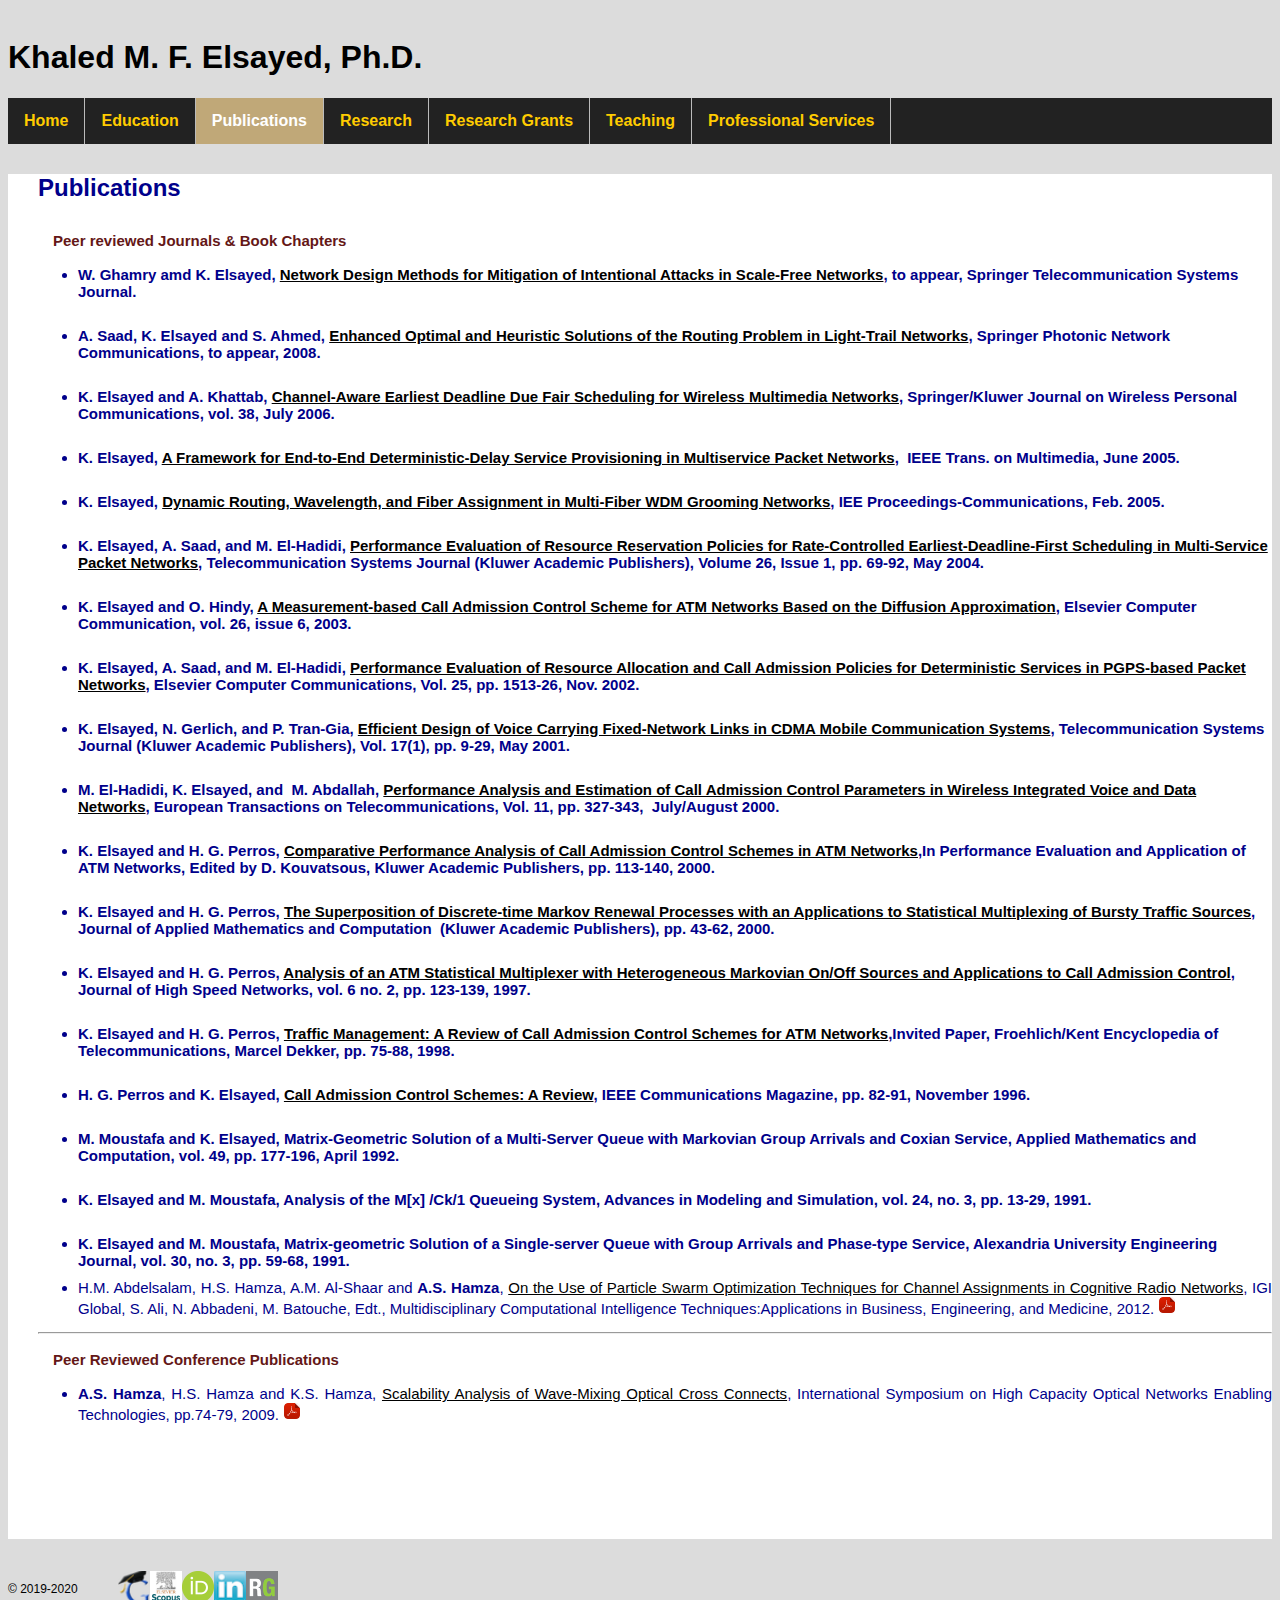
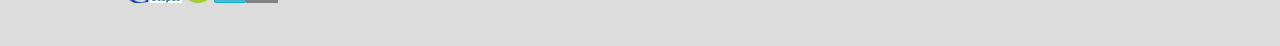
<file: publications.html>
<!doctype html>
<html>
<head>
<meta charset="utf-8">
<title>Publications</title>
<link rel="stylesheet" href="https://maxcdn.bootstrapcdn.com/bootstrap/3.3.6/css/bootstrap.min.css" integrity="sha384-1q8mTJOASx8j1Au+a5WDVnPi2lkFfwwEAa8hDDdjZlpLegxhjVME1fgjWPGmkzs7" crossorigin="anonymous">
<link rel="stylesheet" type="text/css" href="../main.css">

<script>
  (function(i,s,o,g,r,a,m){i['GoogleAnalyticsObject']=r;i[r]=i[r]||function(){
  (i[r].q=i[r].q||[]).push(arguments)},i[r].l=1*new Date();a=s.createElement(o),
  m=s.getElementsByTagName(o)[0];a.async=1;a.src=g;m.parentNode.insertBefore(a,m)
  })(window,document,'script','https://www.google-analytics.com/analytics.js','ga');

  ga('create', 'UA-83696996-1', 'auto');
  ga('send', 'pageview');

</script>


<link rel="icon" type="image/ico" href="images/baset.ico">


</head>

<body>
<header class="container">
  <div class="row">

    <!--<div id="header">-->
    <h1 class="col-sm-7"> <a href="index.html">Khaled M. F. Elsayed, Ph.D.</a></h1>
    <!--</div>-->

    <nav class="col-sm-11">
      <ul class="topnav">
		<li><a href="index.html">Home</a></li>
		<li><a href="education.html">Education</a></li>
		<li><a class="active" href="pubs/publications.html">Publications</a></li>
		<li><a href="research.html">Research</a></li>
		<li><a href="fundedresearch.html">Research Grants</a></li>
		<li><a href="teaching.html">Teaching</a></li>
		<li><a href="service.html">Professional Services</a></li>
      </ul>
    </nav>
  </div>
</header>

<section class="container">
  <main class="col-sm-11">

  <div class="row">
      <div class="col-sm-11">
        <h2><strong> Publications </strong></h2>
      </div>
    </div>

    <div class="row">
      <div class="col-md-2">
        <h4 id="sectionTitle"> <font color="#641717">Peer reviewed Journals & Book Chapters</font> </h4>
      </div>
      <div class="col-sm-9" id="shortBio">
        <div class="span">
        <ul>
			  <li style="font-weight: bold;">W. Ghamry amd K. Elsayed, <a
 href="Net_Design_Attack_Mitigation_TELS_Final.pdf">Network Design
Methods for Mitigation of Intentional Attacks in Scale-Free Networks</a>,
to
appear,
Springer
Telecommunication
Systems Journal.<br>
    <br>
  </li>
  <li style="font-weight: bold;">A. Saad, K. Elsayed and S. Ahmed, <a
 href="pnc08.pdf">Enhanced Optimal and Heuristic Solutions of the
Routing Problem in Light-Trail Networks</a>, Springer Photonic Network
Communications, to appear, 2008.<br>
    <br>
  </li>
  <li style="font-weight: bold;">K. Elsayed and A. Khattab, <a
 href="elsayed-khattab-wpc06.pdf">Channel-Aware Earliest Deadline Due
Fair Scheduling for Wireless Multimedia Networks</a>, Springer/Kluwer
Journal on Wireless Personal Communications, vol. 38, July 2006.<br>
    <br>
  </li>
  <li style="font-weight: bold;">K. Elsayed, <a href="edf-tmm.pdf">A
Framework for End-to-End Deterministic-Delay Service Provisioning in
Multiservice Packet Networks</a>,&nbsp; IEEE Trans. on
Multimedia, June 2005.<br>
    <br>
  </li>
  <li style="font-weight: bold;">K. Elsayed, <a href="iee-grooming.pdf">Dynamic
Routing,
Wavelength,
and
Fiber
Assignment
in
Multi-Fiber
WDM Grooming
Networks</a>, IEE Proceedings-Communications, Feb. 2005.<br>
    <br>
  </li>
  <li style="font-weight: bold;">K. Elsayed, A. Saad, and M. El-Hadidi,
    <a href="tels-edf.pdf">Performance
Evaluation of Resource Reservation Policies for Rate-Controlled
Earliest-Deadline-First
Scheduling in Multi-Service Packet Networks</a>, Telecommunication
Systems Journal (Kluwer Academic Publishers), Volume 26, Issue 1, pp.
69-92, May 2004.</li>
  <span style="font-weight: bold;">&nbsp; </span>
  <li style="font-weight: bold;">K. Elsayed and O. Hindy, <a
 href="comcomnov02.pdf">A Measurement-based
Call Admission Control Scheme for ATM Networks Based on the Diffusion
Approximation</a>,
Elsevier Computer Communication, vol. 26, issue 6, 2003.</li>
  <span style="font-weight: bold;">&nbsp; </span>
  <li style="font-weight: bold;">K. Elsayed, A. Saad, and M.
El-Hadidi, <a href="pgps-comcom3.pdf">Performance
Evaluation of Resource Allocation and Call Admission Policies for
Deterministic
Services in PGPS-based Packet Networks</a>, Elsevier Computer
Communications,
Vol. 25, pp. 1513-26, Nov. 2002.</li>
  <span style="font-weight: bold;">&nbsp; </span>
  <li style="font-weight: bold;">K. Elsayed, N. Gerlich, and P.
Tran-Gia, <a href="cdma-ts-final.pdf">Efficient
Design of Voice Carrying Fixed-Network Links in CDMA Mobile
Communication
Systems</a>, Telecommunication Systems Journal (Kluwer Academic
Publishers),
Vol. 17(1), pp. 9-29, May 2001.</li>
  <span style="font-weight: bold;">&nbsp; </span>
  <li style="font-weight: bold;">M. El-Hadidi, K. Elsayed,
and&nbsp; M. Abdallah, <a href="ett1222.pdf">Performance
Analysis and Estimation of Call Admission Control Parameters in
Wireless
Integrated Voice and Data Networks</a>, European Transactions on
Telecommunications,
Vol. 11, pp. 327-343,&nbsp; July/August 2000.<br>
    <br>
  </li>
  <li style="font-weight: bold;">K. Elsayed and H. G. Perros, <a
 href="khaled_harry_kapcac.PDF">Comparative
Performance Analysis of Call Admission Control Schemes in ATM Networks</a>,In
Performance
Evaluation
and
Application
of
ATM
Networks,
Edited by D.
Kouvatsous, Kluwer Academic Publishers, pp. 113-140, 2000.</li>
  <span style="font-weight: bold;">&nbsp; </span>
  <li style="font-weight: bold;">K. Elsayed and H. G. Perros, <a
 href="amc6493.pdf">The Superposition of
Discrete-time Markov Renewal Processes with an Applications to
Statistical
Multiplexing of Bursty Traffic Sources</a>, Journal of Applied
Mathematics
and Computation&nbsp; (Kluwer Academic Publishers), pp. 43-62, 2000.</li>
  <span style="font-weight: bold;">&nbsp; </span>
  <li style="font-weight: bold;">K. Elsayed and H. G. Perros, <a
 href="xibp.pdf">Analysis of an ATM Statistical
Multiplexer with Heterogeneous Markovian On/Off Sources and
Applications
to Call Admission Control</a>, Journal of High Speed Networks, vol. 6
no.
2, pp. 123-139, 1997.<br>
    <br>
  </li>
  <li style="font-weight: bold;">K. Elsayed and H. G. Perros, <a
 href="cac-dek.pdf">Traffic Management:
A Review of Call Admission Control Schemes for ATM Networks</a>,Invited
Paper, Froehlich/Kent Encyclopedia of Telecommunications, Marcel
Dekker,
pp. 75-88, 1998.</li>
  <span style="font-weight: bold;">&nbsp; </span>
  <li style="font-weight: bold;">H. G. Perros and K. Elsayed, <a
 href="cac-ieee.pdf">Call Admission Control
Schemes: A Review</a>, IEEE Communications Magazine, pp. 82-91,
November
1996.</li>
  <span style="font-weight: bold;">&nbsp; </span>
  <li style="font-weight: bold;">M. Moustafa and K. Elsayed,
Matrix-Geometric Solution of a Multi-Server
Queue with Markovian Group Arrivals and Coxian Service, Applied
Mathematics
and Computation, vol. 49, pp. 177-196, April 1992.</li>
  <span style="font-weight: bold;">&nbsp; </span>
  <li style="font-weight: bold;">K. Elsayed and M. Moustafa,
Analysis of the M[x] /Ck/1 Queueing System,
Advances in Modeling and Simulation, vol. 24, no. 3, pp. 13-29, 1991.</li>
  <span style="font-weight: bold;">&nbsp; </span>
  <li style="font-weight: bold;">K. Elsayed and M. Moustafa,
Matrix-geometric Solution of a Single-server
Queue with Group Arrivals and Phase-type Service, Alexandria University
Engineering Journal, vol. 30, no. 3, pp. 59-68, 1991.</li>

	    <li>
	    <div align="justify">H.M. Abdelsalam, H.S. Hamza, A.M. Al-Shaar and <b>A.S. Hamza</b>, 
		<a target="_blank" href="http://www.igi-global.com/chapter/use-particle-swarm-optimization-techniques/67293">
		On the Use of Particle Swarm Optimization Techniques for Channel Assignments in Cognitive Radio 
		Networks</a>, IGI Global, S. Ali, N. Abbadeni, M. Batouche, Edt., Multidisciplinary Computational 
		Intelligence Techniques:Applications in Business, Engineering, and Medicine, 2012. 
		<a target="_blank" href="publications/PSO_CRNs.pdf" download> <img src="images/pdf_icon.png" 
		style="width:18px;height:18px;"> </a></div>
        </li>
        </ul>
        </div>
      </div>
    </div>


    <hr>


    <div class="row">
      <div class="col-md-2">
        <h4 id="sectionTitle"> <font color="#641717">Peer Reviewed Conference Publications</font> </h4>
      </div>
      <div class="col-sm-9" id="shortBio">
        <div class="span">
          <ul>
    <li>
	    <div align="justify"><b>A.S. Hamza</b>, H.S. Hamza and K.S. Hamza, 
		<a target="_blank" href="http://ieeexplore.ieee.org/xpl/login.jsp?tp=&arnumber=5423097&url=http%3A%2F%2Fieeexplore.ieee.org%2Fxpls%2Fabs_all.jsp%3Farnumber%3D5423097">
		Scalability Analysis of Wave-Mixing Optical Cross Connects</a>, International Symposium on 
		High Capacity Optical Networks Enabling Technologies, pp.74-79, 2009. 
		<a target="_blank" href="publications/scalability.pdf" download> 
		<img src="images/pdf_icon.png" style="width:18px;height:18px;"> </a></div>
            </li>
          </ul>
        </div>
      </div>
    </div>

    <!--<section>
<div class="gallery">
      <figure class="gallery-item">
      <a target="_blank" href="https://scholar.google.com/citations?user=-mXWlWcAAAAJ&hl=en">
        <img src="images/googleScholar.png" alt="Google Scholar">
        </a>
      </figure>
      <figure class="gallery-item">
      <a target="_blank" href="https://www.researchgate.net/profile/Abdelbaset_Hamza/stats">
        <img src="images/RG.png" alt="Research Gate">
         </a>
      </figure>

      <figure class="gallery-item">
      <a target="_blank" href="https://un-lincoln.academia.edu/AbdelbasetHamza">
        <img src="images/Acad.png" alt="Academia">
         </a>
      </figure>
 </div>
</section>-->

  </main>
</section>


<footer class="container">
  <div class="row">
    <p class="col-sm-3">&copy; 2019-2020</p>
    <ul class="col-sm-8">
	  <li class="col-sm-1"> <a target="_blank" href="https://scholar.google.com/citations?user=0kyZCQIAAAAJ"> <img src="images/GS2.png"> </a> </li>
	    <li class="col-sm-1"> <a target="_blank" href="http://www.scopus.com/authid/detail.url?authorId=23024439200"> <img src="images/scopus.png"> </a> </li>
      <li class="col-sm-1"> <a target="_blank" href="https://orcid.org/0000-0002-3942-8042"> <img src="images/orcid.png"> </a> </li>
      <li class="col-sm-1"> <a target="_blank" href="https://www.linkedin.com/in/kelsayed/"> <img src="images/IN.png"> </a> </li>    
      <li class="col-sm-1"> <a target="_blank" href="https://www.researchgate.net/profile/Khaled_Elsayed5"> <img src="images/RG.png"> </a> </li>
    </ul>
  </div>
</footer>

</body>
</html>
</file>
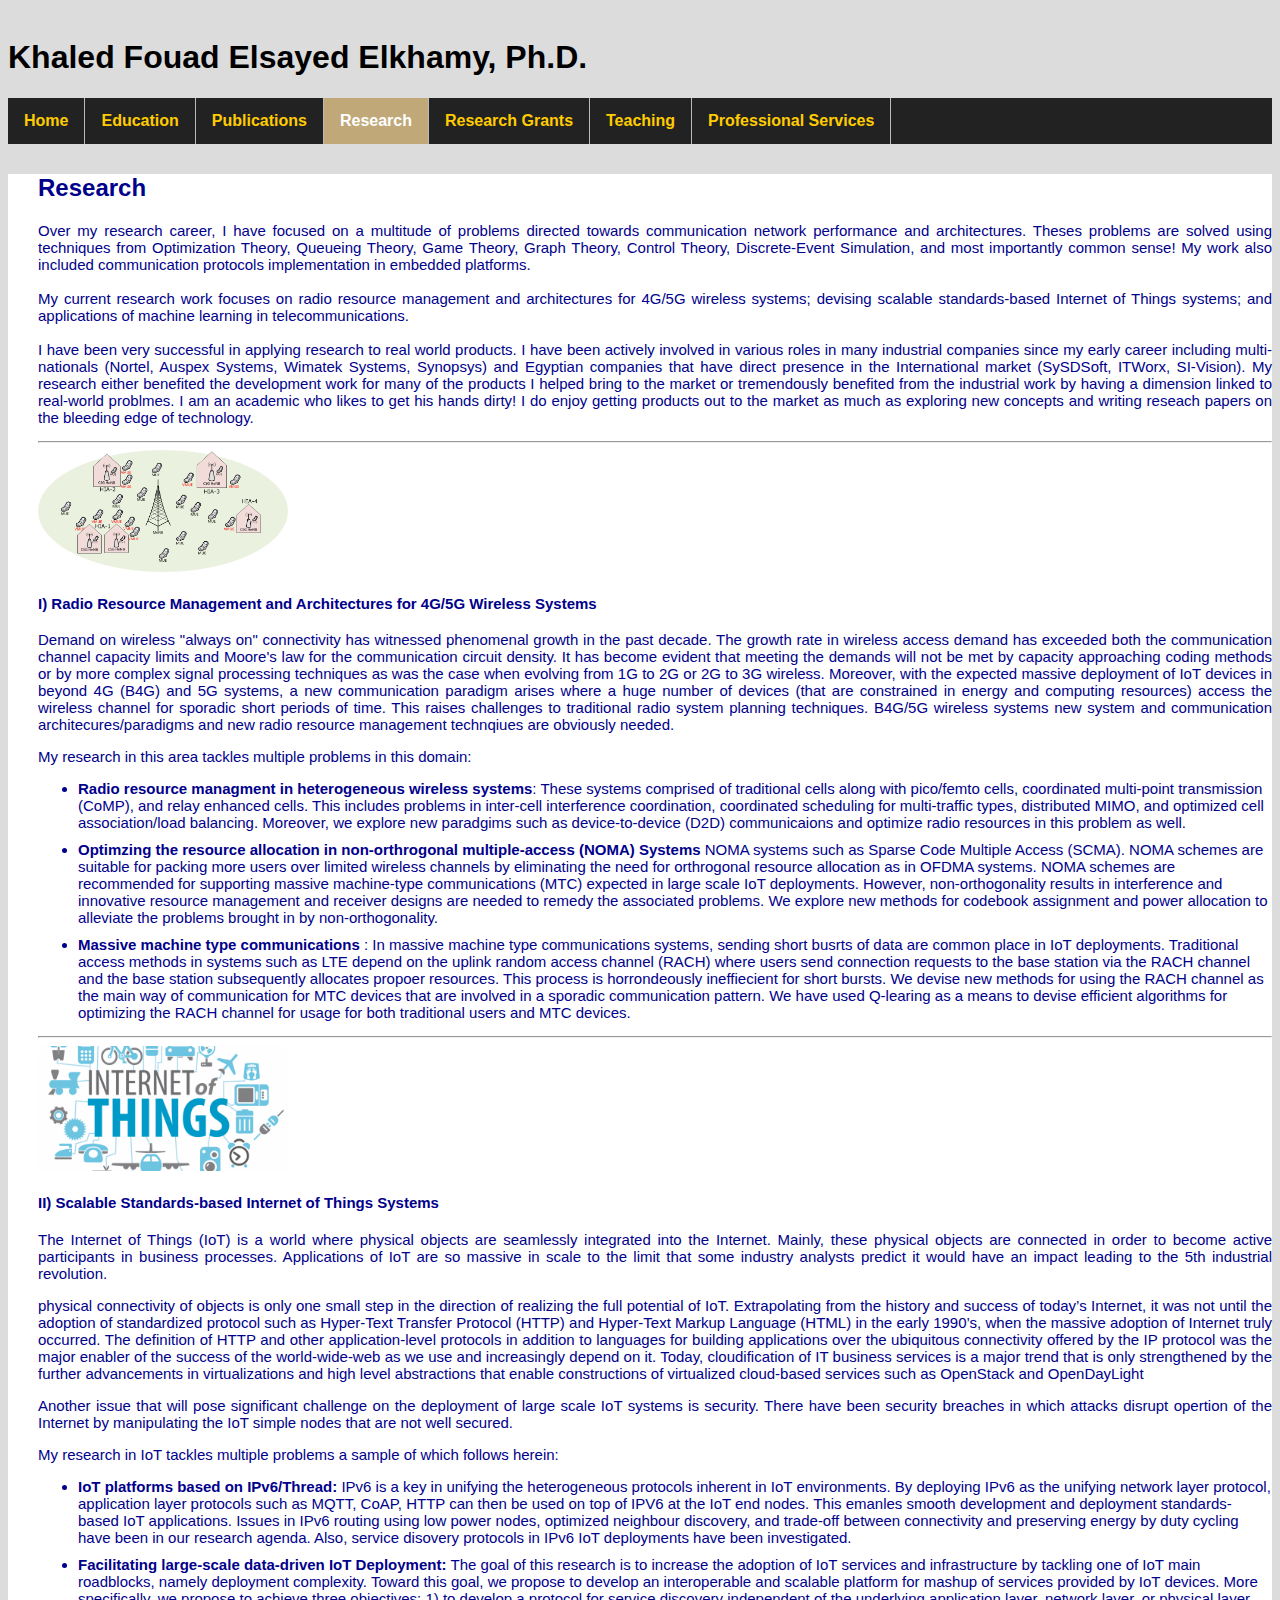
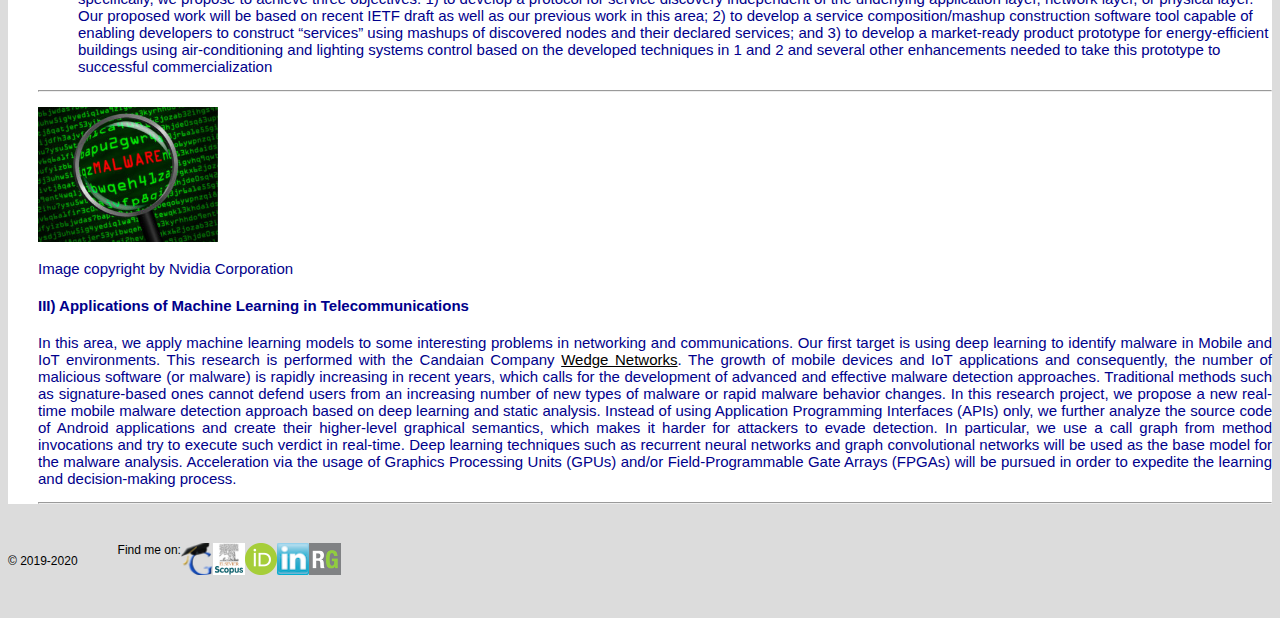
<file: research.html>
<!doctype html>
<html>
<head>

<meta charset="utf-8">
<title>Research</title>
<link rel="stylesheet" href="https://maxcdn.bootstrapcdn.com/bootstrap/3.3.6/css/bootstrap.min.css" integrity="sha384-1q8mTJOASx8j1Au+a5WDVnPi2lkFfwwEAa8hDDdjZlpLegxhjVME1fgjWPGmkzs7" crossorigin="anonymous">
<link rel="stylesheet" type="text/css" href="main.css">

<script>
  (function(i,s,o,g,r,a,m){i['GoogleAnalyticsObject']=r;i[r]=i[r]||function(){
  (i[r].q=i[r].q||[]).push(arguments)},i[r].l=1*new Date();a=s.createElement(o),
  m=s.getElementsByTagName(o)[0];a.async=1;a.src=g;m.parentNode.insertBefore(a,m)
  })(window,document,'script','https://www.google-analytics.com/analytics.js','ga');

  ga('create', 'UA-83696996-1', 'auto');
  ga('send', 'pageview');

</script>

<script src="https://ajax.googleapis.com/ajax/libs/jquery/3.1.1/jquery.min.js"></script>
<script src="https://maxcdn.bootstrapcdn.com/bootstrap/3.3.7/js/bootstrap.min.js"></script>



<link rel="icon" type="image/ico" href="images/khaled.ico">

</head>

<body>
<header class="container">
  <div class="row">

    <!--<div id="header">-->
    <h1 class="col-sm-7"> <a href="index.html">Khaled Fouad Elsayed Elkhamy, Ph.D.</a></h1>
    <!--</div>-->

    <nav class="col-sm-11">
      <ul class="topnav">
		  <li><a href="index.html">Home</a></li>
		<li><a href="education.html">Education</a></li>
		<li><a href="pubs/publications.html">Publications</a></li>
		<li><a class="active" href="research.html">Research</a></li>
		<li><a href="fundedresearch.html">Research Grants</a></li>
		<li><a href="teaching.html">Teaching</a></li>
		<li><a href="service.html">Professional Services</a></li>
      </ul>
    </nav>
  </div>
</header>


<section class="container">
<main class="col-sm-11">

    <div class="row">
      <div class="col-sm-11">
        <h2><strong> Research </strong></h2>
      </div>
    </div>



    <div class="row">
      <div class="col-sm-12">
          <div class="span">
            <p>
			Over my research career, I have focused on a multitude of problems directed towards communication network 
			performance and architectures. Theses problems are solved using techniques from Optimization Theory, Queueing 
			Theory, Game Theory, Graph Theory, Control Theory, Discrete-Event Simulation, and most importantly common sense! 
			My work also included communication protocols implementation in embedded platforms. <br><br>
			My current research work focuses on radio resource management and architectures for 4G/5G wireless systems; 
			devising scalable standards-based Internet of Things systems; and applications of machine learning in 
			telecommunications. <br> <br>
			I have been very successful in applying research to real world products. I have been actively involved
			in various roles in many industrial companies since my early career including multi-nationals 
			(Nortel, Auspex Systems, Wimatek Systems, Synopsys) and 
			Egyptian companies that have direct presence in the International 
			market (SySDSoft, ITWorx, SI-Vision). My research either benefited the development work for many of the 
			products I helped bring to the market or tremendously
			benefited from the industrial work by having a dimension linked to real-world problmes. 
			I am an academic who likes to get his hands dirty! I do enjoy getting
			products out to the market as much as exploring new concepts and writing reseach papers on the bleeding edge 
			of technology. 
			</p>
  </div>
</div>
</div>

    <hr>

    <div class="row">

      <div class="col-md-3">
        <img  src="images/HetNet.png" width="250" >
      </div>

    <div class="col-sm-9" id="shortBio">
		<h4><strong>I) Radio Resource Management and Architectures for 4G/5G Wireless Systems</strong></h4>
    <div class="span">
      <p>Demand on wireless "always on" connectivity has witnessed phenomenal growth in the past decade. The growth rate 
	  in wireless
	  access demand has exceeded both the communication channel capacity limits and Moore's law for the 
	  communication circuit density. It has become evident that meeting the demands will not be met
	  by capacity approaching coding methods or by more complex signal processing techniques as was the case when
	  evolving from 1G to 2G or 2G to 3G wireless. Moreover, with the expected massive deployment of 
	  IoT devices in beyond 4G (B4G) and 5G systems, a new communication paradigm arises where a huge number of 
	  devices (that are constrained in energy and computing resources) access the wireless channel for sporadic 
	  short periods of time. This raises challenges to traditional radio system planning techniques. B4G/5G wireless 
	  systems new system and communication architecures/paradigms and new radio resource management technqiues are obviously needed. 
	  </p>

	  <p> My research in this area tackles multiple problems in this domain:
		<ul>
			<li> <strong>Radio resource managment in heterogeneous wireless systems</strong>: 
			These systems comprised of traditional cells along with 
			pico/femto cells, coordinated multi-point transmission (CoMP), and relay enhanced cells. This includes problems in inter-cell interference 
			coordination, coordinated scheduling for multi-traffic types, distributed MIMO, 
			and optimized cell association/load balancing. Moreover, we explore new paradgims such as device-to-device (D2D)
			communicaions and optimize radio resources in this problem as well. 
			</li>
			<li> <strong>Optimzing the resource allocation in non-orthrogonal multiple-access (NOMA) Systems</strong> 
			 NOMA systems such as 
			Sparse Code Multiple Access (SCMA). NOMA schemes are suitable for packing more users over limited
			wireless channels by eliminating the need for orthrogonal resource allocation as in OFDMA systems. 
			NOMA schemes are recommended for supporting massive machine-type communications (MTC) expected in
			large scale IoT deployments. However, non-orthogonality results in interference and innovative
			resource management and receiver designs are needed to remedy the associated problems. We explore
			new methods for codebook assignment and power allocation to alleviate the problems brought in by 
			non-orthogonality. 
			</li>
			<li> <strong> Massive machine type communications </strong>: In massive machine type 
			communications systems, 
			sending short busrts of data are common place in IoT deployments.
			Traditional access methods in systems such as LTE depend on the uplink random access channel (RACH) where
			users send connection requests to the base station via the RACH channel and the base station subsequently 
			allocates propoer resources. This process is horrondeously ineffiecient for short bursts. We devise new methods
			for using the RACH channel as the main way of communication for MTC devices that are involved in a sporadic 
			communication pattern. We have used Q-learing as a means to devise efficient algorithms for optimizing the
			RACH channel for usage for both traditional users and MTC devices.</li>
			
		</ul></p>
		<!--
        <button type="button" class="btn btn-info" data-toggle="collapse" data-target="#DCN">Related Publications</button>
        <div id="DCN" class="collapse">

          <ul>

            <li>
      <div align="justify"><b>A.S. Hamza</b>, S. Yadav, S.K. Samal, J.S. Deogun and D.R. Alexander, <a target="_blank" href="https://ieeexplore.ieee.org/abstract/document/7996501/">OWCell: Optical Wireless Cellular Data Center Network Architecture</a>, IEEE International Conference on Communications (ICC), pp.2911-2916, 2017. <a target="_blank" href="publications/OWCell.pdf" download> <img src="images/pdf_icon.png" style="width:18px;height:18px;"> </a></div>
            </li>

            <li>
      <div align="justify"><b>A.S. Hamza</b>, J.S. Deogun and D.R. Alexander, <a target="_blank" href="http://ieeexplore.ieee.org/xpl/articleDetails.jsp?arnumber=7393451">Wireless Communication in Data Centers: A Survey</a>, IEEE Communications Surveys & Tutorials, vol. 18, no. 3, pp.1572-1595, 2016. <a target="_blank" href="publications/wireless_DCNs.pdf" download> <img src="images/pdf_icon.png" style="width:18px;height:18px;"> </a></div>
            </li>
            <li>
	    <div align="justify"><b>A.S. Hamza</b>, J.S. Deogun and D.R. Alexander, <a target="_blank" href="http://ieeexplore.ieee.org/xpl/login.jsp?tp=&arnumber=7390428&url=http%3A%2F%2Fieeexplore.ieee.org%2Fiel7%2F7381085%2F7390405%2F07390428.pdf%3Farnumber%3D7390428">Evolution of Data Centers: A Critical Analysis of Standards and Challenges for FSO Links</a>, 2015 IEEE Conference on Standards for Communications and Networking (CSCN), pp.100–105, Oct. 2015. <a target="_blank" href="publications/DCN_Evolution.pdf" download> <img src="images/pdf_icon.png" style="width:18px;height:18px;"> </a></div>
            </li>
            <li>
              <div align="justify"><b>A.S. Hamza</b>, J.S. Deogun and D.R. Alexander, <a target="_blank" href="http://ieeexplore.ieee.org/xpl/login.jsp?tp=&arnumber=7037133&url=http%3A%2F%2Fieeexplore.ieee.org%2Fxpls%2Fabs_all.jsp%3Farnumber%3D7037133">Free Space Optical Data Center Architecture Design with Fully Connected Racks</a>, 2014 IEEE Global Communications Conference (GLOBECOM), pp.2192,2197, 8-12 Dec. 2014. <a target="_blank" href="publications/FSO_DCN.pdf" download> <img src="images/pdf_icon.png" style="width:18px;height:18px;"> </a></div>
            </li>
          </ul>

        </div>
    </div>
	-->
	</div>
    </div>
    </div>
    </div>

    <hr>

    <div class="row">

      <div class="col-md-3">
        <img  src="images/iot.png" width="250" >
      </div>

    <div class="col-sm-9" id="shortBio">
    <h4><strong>II) Scalable Standards-based Internet of Things Systems</strong></h4>
    <div class="span">
    <p>The Internet of Things (IoT) is a world where physical objects are seamlessly 
	integrated into the Internet. Mainly, 
	these physical objects are connected in order to become active participants 
	in business processes. Applications of IoT are so massive in scale to the limit 
	that some industry analysts predict it would have an impact leading to the 5th 
	industrial revolution. </p>

      <p>physical connectivity of objects is only one small step in the direction 
	  of realizing the full potential of IoT. Extrapolating from the history and 
	  success of today’s Internet, it was not until the adoption of standardized 
	  protocol such as Hyper-Text Transfer Protocol (HTTP) and Hyper-Text Markup Language 
	  (HTML) in the early 1990’s, when the massive adoption of Internet truly occurred. 
	  The definition of HTTP and other application-level protocols in addition to 
	  languages for building applications over the ubiquitous  connectivity offered by 
	  the IP protocol was the major enabler of the success of the world-wide-web as 
	  we use and increasingly depend on it. Today, cloudification of IT business 
	  services is a major trend that is only strengthened by the further advancements 
	  in virtualizations and high level abstractions that enable constructions of 
	  virtualized cloud-based services such as OpenStack and OpenDayLight</p>
	  
	  <p> Another issue that will pose significant challenge on the deployment of large scale IoT 
	  systems is security. There have been security breaches in which attacks disrupt opertion of 
	  the Internet by manipulating the IoT simple nodes that are not well secured. 
	  </p>
	  
	  <p> My research in IoT tackles multiple problems a sample of which follows herein:
		<ul>
			<li> <strong>IoT platforms based on IPv6/Thread:</strong> 
				IPv6 is a key in unifying the 
				heterogeneous protocols inherent in IoT environments. By deploying IPv6 as
				the unifying network layer protocol, application layer protocols such as MQTT, CoAP, HTTP
				can then be used on top of IPV6 at the IoT end nodes. This emanles smooth development and 
				deployment standards-based 
				IoT applications. Issues in IPv6 routing using low power nodes,
				optimized neighbour discovery, and trade-off between connectivity and 
				preserving energy by duty cycling have been in our research agenda. Also, service
				disovery protocols in IPv6 IoT deployments have been investigated. 
			</li>
			<li><strong> Facilitating large-scale data-driven IoT Deployment: </strong> 
			The goal of this research is to increase the adoption of IoT services and 
			infrastructure by tackling one of IoT main roadblocks, namely deployment 
			complexity. Toward this goal, we propose to develop an interoperable and 
			scalable platform for mashup of services provided by IoT devices. More specifically, we propose to achieve three objectives: 1) to develop a protocol for service discovery independent of the underlying application layer, network layer, or physical layer.  Our proposed work will be based on recent IETF draft as well as our previous work in this area; 2) to develop a service composition/mashup construction software tool capable of enabling developers to construct “services” using mashups of discovered nodes and their declared services; and 3) to develop a market-ready product prototype for energy-efficient buildings using air-conditioning and lighting systems control based on the developed techniques in 1 and 2 and several other enhancements needed to take this prototype to successful commercialization
			</li>
		</ul>
	  </p>
	<!--
    <button type="button" class="btn btn-info" data-toggle="collapse" data-target="#OWC">Related Publications</button>
    <div id="OWC" class="collapse">
      <ul>
		          <li>
    <div align="justify"><strong>A.S. Hamza</strong>, J.S. Deogun and D.R. Alexander, <a target="_blank" href="https://ieeexplore.ieee.org/abstract/document/8496769">Classification Framework for Free Space Optical Communication Links and Systems</a>, IEEE Communications Surveys &amp; Tutorials, vol. , no. , pp. 1-1, 2018. <a target="_blank" href="publications/classification.pdf" download="download"> <img src="images/pdf_icon.png" style="width:18px;height:18px;"> </a></div>
        </li>
        <li>
    <div align="justify"><strong>A.S. Hamza</strong>, <a target="_blank" href="http://ieeexplore.ieee.org/xpl/articleDetails.jsp?arnumber=7486330&amp;filter%3DAND%28p_IS_Number%3A7486313%29">Optical Wireless Communications for Airport Surface Operations: Opportunities and Challenges</a>, Integrated Communications, Navigation, and Surveillance (ICNS) Conference, pp.2B3-1-2B3-7, 2016. <a target="_blank" href="publications/OWC_airports.pdf" download="download"> <img src="images/pdf_icon.png" style="width:18px;height:18px;"> </a></div>
        </li>
        <li>
    <div align="justify"><b>A.S. Hamza</b>, J.S. Deogun and D.R. Alexander, <a target="_blank" href="http://ieeexplore.ieee.org/xpl/login.jsp?tp=&arnumber=7390430&url=http%3A%2F%2Fieeexplore.ieee.org%2Fxpls%2Fabs_all.jsp%3Farnumber%3D7390430">CSOWC: A Unified Classification Framework for Standardizing Optical Wireless Communications</a>, IEEE Conference on Standards for Communications and Networking (CSCN), pp.112–117, Oct. 2015. <a target="_blank" href="publications/CSOWC.pdf" download> <img src="images/pdf_icon.png" style="width:18px;height:18px;"> </a></div>
        </li>
      </ul>
    </div>
    </div>
	-->
</div>
      </div>
    </div>
</div>

    <hr>

    <div class="row">

      <div class="col-md-3">
        <p><img  src="images/malware.jpg" width="180" ></p>
		Image copyright by Nvidia Corporation
      </div>

    <div class="col-sm-9" id="shortBio">
		<h4><strong>III) Applications of Machine Learning in Telecommunications</strong></h4>
    <div class="span">
	<p> In this area, we apply machine learning models to some interesting problems in networking 
	and communications. Our first target is using deep learning to identify malware in Mobile and 
	IoT environments. This research is performed with the Candaian Company 
	<a href="http://www.wedgenetworks.com">Wedge Networks</a>. The growth of mobile devices and IoT applications and consequently, the number of malicious software (or malware) is rapidly increasing in recent years, which calls for the development of advanced and effective malware detection approaches. Traditional methods such as signature-based ones cannot defend users from an increasing number of new types of malware or rapid malware behavior changes. 
In this research project, we propose a new real-time mobile malware detection approach based on deep learning and static analysis. Instead of using Application Programming Interfaces (APIs) only, we further analyze the source code of Android applications and create their higher-level graphical semantics, which makes it harder for attackers to evade detection. In particular, we use a call graph from method invocations and try to execute such verdict in real-time. Deep learning techniques such as recurrent neural networks and graph convolutional networks will be used as the base model for the malware analysis. Acceleration via the usage of Graphics Processing Units (GPUs) and/or Field-Programmable Gate Arrays (FPGAs) will be pursued in order to expedite the learning and decision-making process.   
</p>

	<!--
    <button type="button" class="btn btn-info" data-toggle="collapse" data-target="#switch">Related Publications</button>
    <div id="switch" class="collapse">
      <ul>
        <li>
  <div align="justify"><b>A.S. Hamza</b>, J.S. Deogun and D.R. Alexander, <a target="_blank" href="https://www.osapublishing.org/jocn/abstract.cfm?uri=jocn-8-8-569">New Class of Rearrangeable Non-Blocking Multicast Free Space Optical Switches</a>, IEEE/OSA Journal of Optical Communications and Networking (JOCN), vol.8, no.8, pp.569-581, 2016. <a target="_blank" href="publications/FSO_rearrangeable.pdf" download> <img src="images/pdf_icon.png" style="width:18px;height:18px;"> </a></div>
        </li>
        <li>
  <div align="justify"><b>A.S. Hamza</b>, J.S. Deogun and D.R. Alexander, <a target="_blank" href="http://ieeexplore.ieee.org/xpl/login.jsp?tp=&arnumber=7389578&url=http%3A%2F%2Fieeexplore.ieee.org%2Fiel7%2F4563700%2F7389574%2F07389578.pdf%3Farnumber%3D7389578">Free Space Optical Multicast Crossbar</a>, IEEE/OSA Journal of Optical Communications and Networking (JOCN), vol.8, no.1, pp.1-10, 2016. <a target="_blank" href="publications/FSO_crossbar.pdf" download> <img src="images/pdf_icon.png" style="width:18px;height:18px;"> </a></div>
        </li>
        <li>
  <div align="justify"><b>A.S. Hamza</b>, J.S. Deogun and D.R. Alexander, <a target="_blank" href="http://ieeexplore.ieee.org/xpl/login.jsp?tp=&arnumber=7417457&url=http%3A%2F%2Fieeexplore.ieee.org%2Fxpls%2Fabs_all.jsp%3Farnumber%3D7417457">Rearrangeable Non-Blocking Multicast FSO Switch Using Fixed Switching Elements</a>, 2015 IEEE Global Communications Conference (GLOBECOM), pp.1-6, 2015. <a target="_blank" href="publications/rearrangeable.pdf" download> <img src="images/pdf_icon.png" style="width:18px;height:18px;"> </a></div>
        </li>
         <li>
   <div align="justify"><b>A.S. Hamza</b>, J.S. Deogun and D.R. Alexander, <a target="_blank" href="https://www.osapublishing.org/abstract.cfm?uri=Networks-2014-JT3A.13">Free Space Optical Multicast Crossbar Switch with Non-Movable Switching Elements</a>, in Advanced Photonics for Communications, Optical Society of America, 2014, p.JT3A.13. <a target="_blank" href="publications/non-movable.pdf" download> <img src="images/pdf_icon.png" style="width:18px;height:18px;"> </a></div>
         </li>
      </ul>
    </div>
  
  -->
</div>
      </div>
    </div>

    <hr>



 </main>
</section>

<footer class="container">
  <div class="row">
    <p class="col-sm-3">&copy; 2019-2020</p>
    <ul class="col-sm-8">
	  <li style="font-size: 48";> Find me on: </li>
	  <li class="col-sm-1"> <a target="_blank" href="https://scholar.google.com/citations?user=0kyZCQIAAAAJ"> <img src="images/GS2.png"> </a> </li>
	    <li class="col-sm-1"> <a target="_blank" href="http://www.scopus.com/authid/detail.url?authorId=23024439200"> <img src="images/scopus.png"> </a> </li>
      <li class="col-sm-1"> <a target="_blank" href="https://orcid.org/0000-0002-3942-8042"> <img src="images/orcid.png"> </a> </li>
      <li class="col-sm-1"> <a target="_blank" href="https://www.linkedin.com/in/kelsayed/"> <img src="images/IN.png"> </a> </li>    
      <li class="col-sm-1"> <a target="_blank" href="https://www.researchgate.net/profile/Khaled_Elsayed5"> <img src="images/RG.png"> </a> </li>
    </ul>
  </div>
</footer>


</body>
</html>
</file>
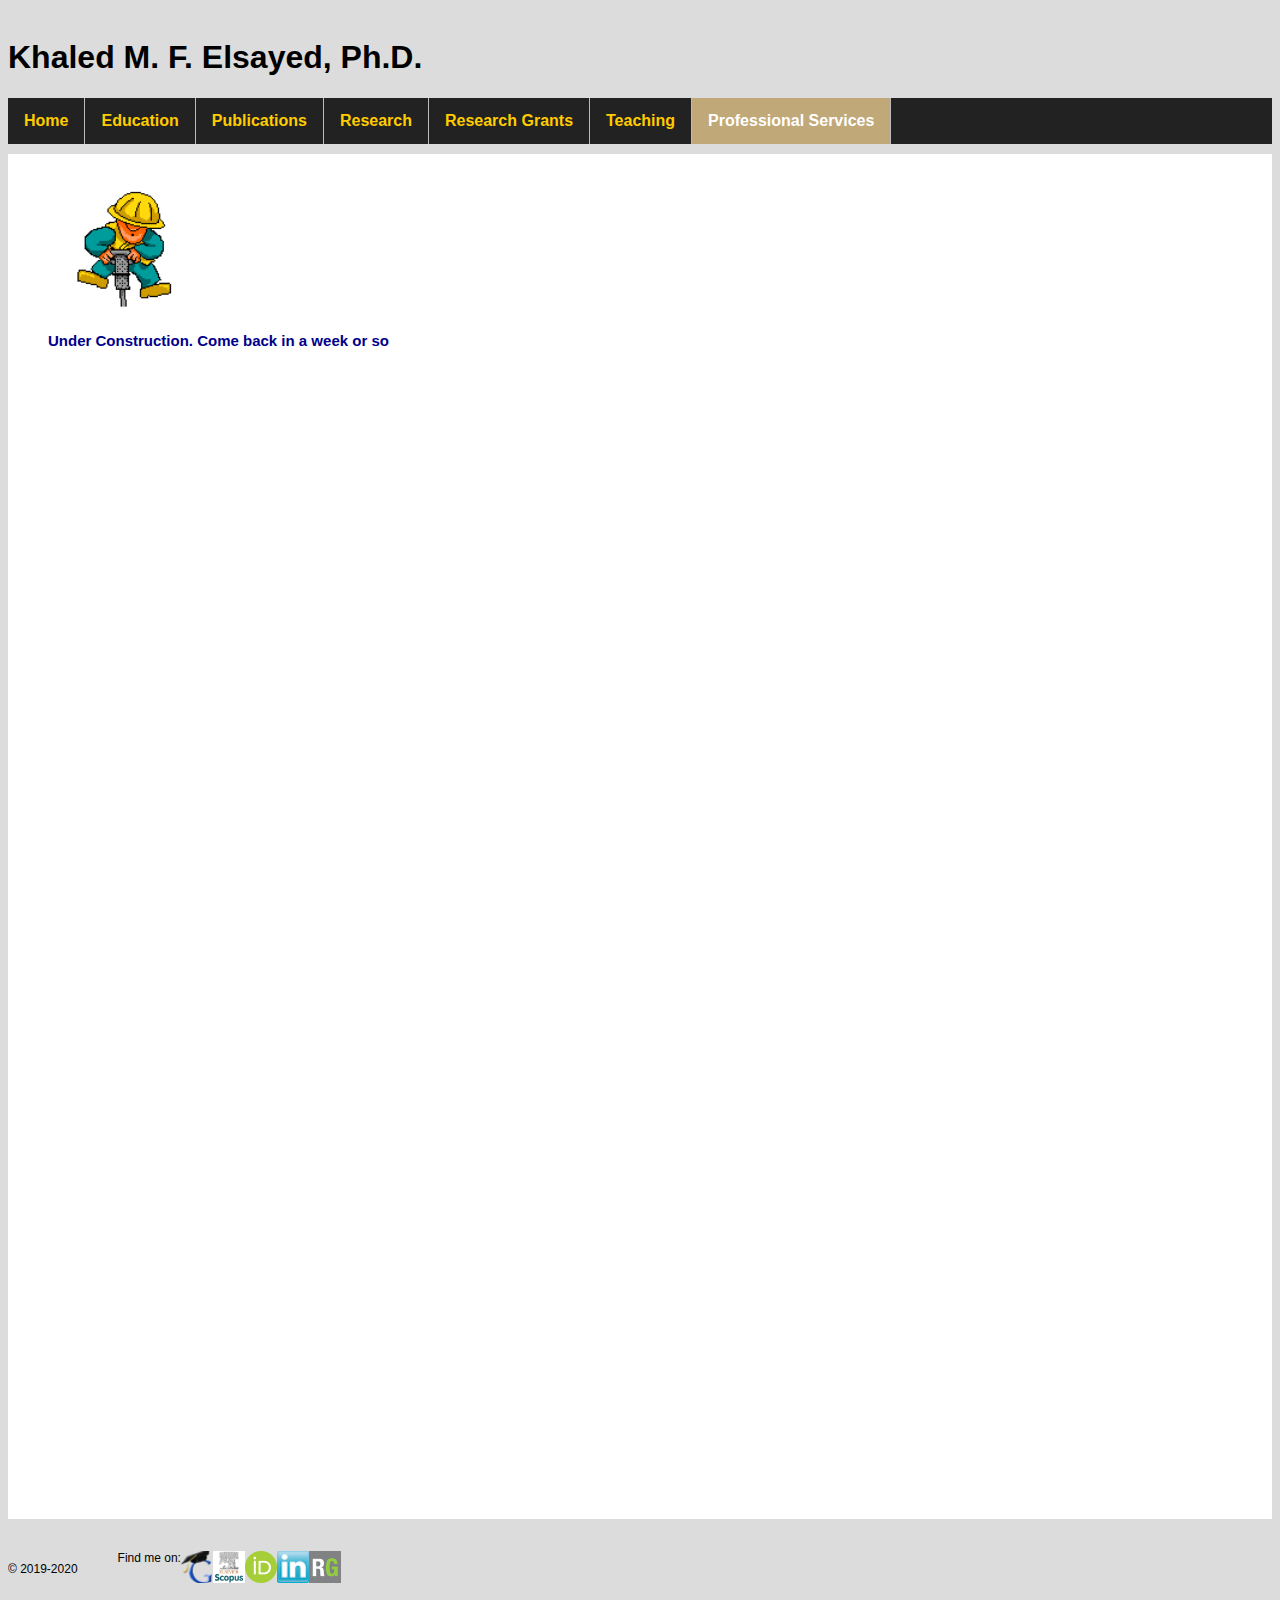
<file: service.html>
<!doctype html>
<html>
<head>
<meta charset="utf-8">
<title>Service</title>
<meta charset="utf-8">
<title>Khaled Elsayed Education</title>
<link rel="stylesheet" href="https://maxcdn.bootstrapcdn.com/bootstrap/3.3.6/css/bootstrap.min.css" integrity="sha384-1q8mTJOASx8j1Au+a5WDVnPi2lkFfwwEAa8hDDdjZlpLegxhjVME1fgjWPGmkzs7" crossorigin="anonymous">
<link rel="stylesheet" type="text/css" href="main.css">

<script>
  (function(i,s,o,g,r,a,m){i['GoogleAnalyticsObject']=r;i[r]=i[r]||function(){
  (i[r].q=i[r].q||[]).push(arguments)},i[r].l=1*new Date();a=s.createElement(o),
  m=s.getElementsByTagName(o)[0];a.async=1;a.src=g;m.parentNode.insertBefore(a,m)
  })(window,document,'script','https://www.google-analytics.com/analytics.js','ga');

  ga('create', 'UA-83696996-1', 'auto');
  ga('send', 'pageview');

</script>

<link rel="icon" type="image/ico" href="images/khaled.ico">

</head>

<body>
<header class="container">
  <div class="row">

    <!--<div id="header">-->
    <h1 class="col-sm-7"> <a href="index.html">Khaled M. F. Elsayed, Ph.D.</a></h1>
    <!--</div>-->

    <nav class="col-sm-11">
      <ul class="topnav">
        <li><a href="index.html">Home</a></li>
        <li><a href="education.html">Education</a></li>
		<li><a href="pubs/publications.html">Publications</a></li>
		<li><a href="research.html">Research</a></li>
		<li><a href="fundedresearch.html">Research Grants</a></li>
        <li><a href="teaching.html">Teaching</a></li>
        <li><a class="active" href="service.html">Professional Services</a></li>
      </ul>
    </nav>
  </div>
</header>

<section class="container">
  <main class="col-sm-11">
             <div class="row">
      <div class="col-md-2">
        <img  src="images/UnderConstruction.gif" width="120" id="uLogo">
      </div>
      <div class="col-sm-9" id="shortBio">
        <div class="span">

<h4 id="lvl1">		Under Construction. Come back in a week or so</h4>


        </div>
      </div>
    </div>
<!----
    <div class="row">
      <div class="col-sm-11">
        <h2><strong> Service </strong></h2>
      </div>
    </div>

    <div class="row">
      <div class="col-sm-11">
        <ul>
			<li>
            <div align="justify"><b>Committees </b></div>
          </li>
          <div align="justify">
            <ul>
              <li> Member, Strategic Planning Committee, Computer Science Department, Appalachian State University, Boone, NC (2018-2020).</li>
            </ul>
          </div>
          <li>
            <div align="justify"><b>Co-chair</b>, Academic Affairs & Internal Research Committee, <a target="_blank" href="http://www.unl.edu/gsa/">UNL Graduate Student Association (GSA)</a>, (2015-16).</div>
          </li>
          <li>
            <div align="justify"><b>Chair</b>, Academic Affairs Committee, <a target="_blank" href="http://www.unl.edu/gsa/">UNL Graduate Student Association (GSA)</a>, (2014-15).</div>
          </li>
          <li>
            <div align="justify"><b>President </b></div>
          </li>
          <div align="justify">
            <ul>
              <li> Computer Science and Engineering-Graduate Student Association (CSE-GSA), UNL, (2015-2016).
              <li> <a target="_blank" href="https://www.facebook.com/groups/NebraskaEGSB/">Engineering Graduate Student Board (EGSB)</a>, UNL, (2013-2015).
            </ul>
          </div>
          <ul>

              <div class="achievList">
                <div align="justify">
                  <ul>
                    <li>Recognition for the Participation on the 2013-2014 EGSB.</li>
                    <li> Recognition for the Participation on the 2014-2015 EGSB.</li>
                  </ul>
                </div>
              </div>
              </li>
            <li>
              <div align="justify"><a target="_blank" href="https://www.facebook.com/groups/1479655838956668/">Egyptian Students Organization (ESO)</a>, UNL, (2011-present).</div>
            </li>
          </ul>
          <li>
            <div align="justify"><b>Student Volunteer</b>, <a target="_blank" href="http://www.osa.org/en-us/meetings/osa_meeting_archives/2014/photonics_in_switching/">OSA Advanced Photonics for Communications '14</a>, San Diego, CA, July 2014.</div>
          </li>
          <li>
            <div align="justify"><b>Member</b>, Department of Electrical & Computer Engineering (ECE) ABET accreditation committee, UNL, Spring 2014.</div>
          </li>
          <li>
            <div align="justify"><b>Panelist </b> </div>
          </li>
          <div align="justify">
            <ul>
              <li>Annual College of Engineering Graduate Students Q&A Panel, UNL, August 2013, 2014 and 2015.</li>
              <li><a target="_blank" href="http://www.unl.edu/gtaworkshops/home">24th Annual Campus-wide Workshops for Graduate Teaching Assistants</a>, Engineering and Computer Science Disciplinary Breakout Session, UNL, August 2014.</li>
            </ul>
          </div>

	  <li>
	  <div align="justify"><b>TPC Member</b> </div>
	  </li>

	  <div align="justify">
            <ul>


<li><a target="_blank" href="https://easychair.org/cfp/ICCISN2018">ICCISN 2018 - International Conference on Computer Intelligent Systems & Networking </a>,Sousse, Tunisia, 2018.</li>

<li><a target="_blank" href="http://www.eucnc.eu/">EuCNC 2017 - The 26th European Conference on Networks and Communications </a>,Oulu, Finland, June 12-15, 2017.</li>

<li><a target="_blank" href="http://www.eeeis2017.org/">EEEIS 2017 - The 2nd International Conference on Electronics, Electrical Engineering and Information Science,</a> Guangzhou, Guangdong, China, September 8-10, 2017.</li>

<li><a target="_blank" href="http://www.wscar.net/">WSCAR 2017 - World Symposium on Computer Applications & Research </a>,Istanbul, Turkey, April 2-4, 2017.</li>

<li><a target="_blank" href="http://www.eucnc.eu/2016/www.eucnc.eu/index.html">EuCNC 2016 - The 25th European Conference on Networks and Communications </a>, Athens, Greece, June 27-30, 2016.</li>


           </ul>
	   </div>

	  <li>
            <div align="justify"><b>Reviewer</b> </div>
          </li>

	  <div align="justify">
            <ul>
              <li>IEEE (<a target="_blank" href="http://ieeexplore.ieee.org/xpl/RecentIssue.jsp?punumber=9739">COMST</a>,&nbsp;<a target="_blank" href="http://ieeexplore.ieee.org/xpl/RecentIssue.jsp?punumber=7693">TWC</a>, <a target="_blank" href="http://ieeexplore.ieee.org/xpl/RecentIssue.jsp?punumber=26">TCOM</a>, <a target="_blank" href="http://ieeexplore.ieee.org/xpl/RecentIssue.jsp?punumber=4563994">PJ</a>, <a target="_blank" href="http://ieeexplore.ieee.org/xpl/RecentIssue.jsp?punumber=4234">CL</a>, <a target="_blank" href="http://www.ieee-pimrc.org/2014/">PIMRC '14</a>, <a target="_blank" href="http://icc2015.ieee-icc.org/">ICC '15</a>).</li>
              <li><a target="_blank" href="http://ieeexplore.ieee.org/xpl/RecentIssue.jsp?punumber=90">IEEE/ACM Transactions on Networking (TON)</a></li>
			  <li>IET  (<a target="_blank" href="http://digital-library.theiet.org/content/journals/iet-wss">Wireless Sensor Systems</a>, <a target="_blank" href="http://ieeexplore.ieee.org/xpl/RecentIssue.jsp?punumber=4105970">Communications</a>).</li>
			  <li>OSA  (<a target="_blank" href="https://www.osapublishing.org/jocn/home.cfm">JOCN</a>).</li>
			  <li>Elsevier (<a target="_blank" href="http://www.journals.elsevier.com/computer-communications/">Computer Communications</a>, <a target="_blank" href="http://www.journals.elsevier.com/computer-networks/">Computer Networks</a>).</li>
              <li>Springer (<a target="_blank" href="http://jwcn.eurasipjournals.springeropen.com/">EURASIP JWCN</a>).</li>
            </ul>
          </div>

          <li>
            <div align="justify"><b>Judge </b> </div>
          </li>
          <div align="justify">
            <ul>
	      <li><a target="_blank" href="http://ncna-region.unl.edu/">Regional ACM Programming Contest</a>, Lincoln, NE, 2013, 2014, and 2016.</li>
              <li><a target="_blank" href="http://www.unl.edu/mcnair/home">McNair Summer Research Colloquium</a>, UNL, 2015.</li>
              <li>Nebraska <a target="_blank" href="http://www.firstinspires.org/robotics/frc">FIRST</a> LEGO League (FLL) Championship Tournament, Lincoln, NE, February 2015.</li>
              <li>Nebraska 4-H <a target="_blank" href="http://www.firstinspires.org/robotics/frc">FIRST</a> Tech Challenge (FTC) Championship, Lincoln, NE, January 2015.</li>
            </ul>
          </div>
          <li>
            <div align="justify"><b> Representative</b> </div>
          </li>
          <div align="justify">
            <ul>
              <li><a target="_blank" href="http://www.unl.edu/gsa/">UNL Graduate Student Association (GSA)</a> in UNL Academic Integrity Week Planning Committee, UNL, 2015-2016.</li>
              <li>CSE GSA in the 2015 CSE Graduate Information Day, CSE, UNL, 2015.</li>
              <li>CSE Department in <a target="_blank" href="http://www.unl.edu/gsa/">UNL Graduate Student Association (GSA)</a>, (2014-15).</li>
              <li>Graduate Students in Graduate Computer Engineering Advisory Committee, CSE, UNL, (2011-12) and (2014-15).</li>
              <li>Graduate Students in Graduate Teaching Assistants Committee, CSE, UNL, (2012-13).</li>
            </ul>
          </div>
          <ul>
          </ul>
        </ul>
      </div>
    </div>
	--->
  </main>
</section>


<footer class="container">
  <div class="row">
    <p class="col-sm-3">&copy; 2019-2020</p>
    <ul class="col-sm-8">
	  <li style="font-size: 48";> Find me on: </li>
	  <li class="col-sm-1"> <a target="_blank" href="https://scholar.google.com/citations?user=0kyZCQIAAAAJ"> <img src="images/GS2.png"> </a> </li>
	    <li class="col-sm-1"> <a target="_blank" href="http://www.scopus.com/authid/detail.url?authorId=23024439200"> <img src="images/scopus.png"> </a> </li>
      <li class="col-sm-1"> <a target="_blank" href="https://orcid.org/0000-0002-3942-8042"> <img src="images/orcid.png"> </a> </li>
      <li class="col-sm-1"> <a target="_blank" href="https://www.linkedin.com/in/kelsayed/"> <img src="images/IN.png"> </a> </li>    
      <li class="col-sm-1"> <a target="_blank" href="https://www.researchgate.net/profile/Khaled_Elsayed5"> <img src="images/RG.png"> </a> </li>
    </ul>
  </div>
</footer>


</body>
</html>
</file>
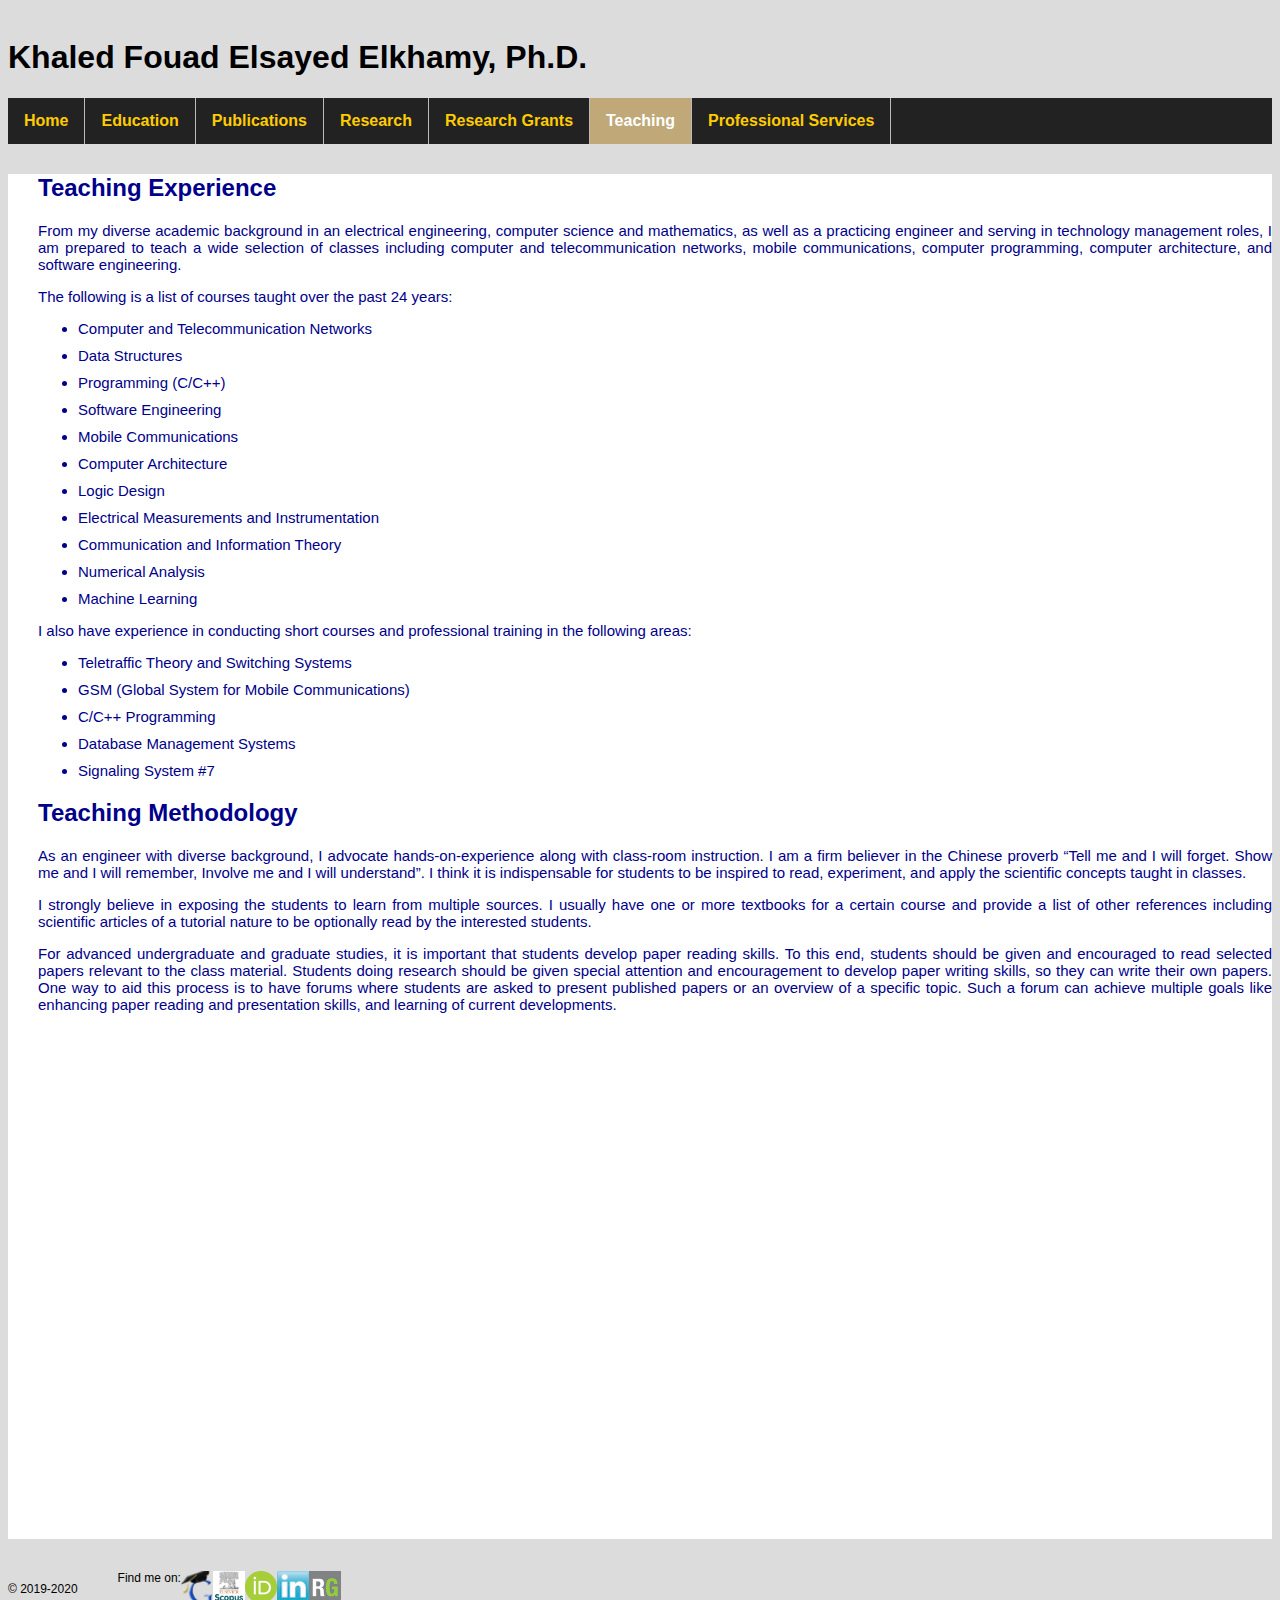
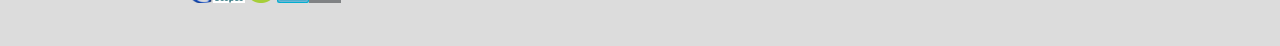
<file: teaching.html>
<!doctype html>
<html>

<head>
<meta charset="utf-8">

<title>Teaching</title>

  <link rel="stylesheet" href="https://maxcdn.bootstrapcdn.com/bootstrap/3.3.6/css/bootstrap.min.css" integrity="sha384-1q8mTJOASx8j1Au+a5WDVnPi2lkFfwwEAa8hDDdjZlpLegxhjVME1fgjWPGmkzs7" crossorigin="anonymous">

<link rel="stylesheet" type="text/css" href="main.css">


<script>
  (function(i,s,o,g,r,a,m){i['GoogleAnalyticsObject']=r;i[r]=i[r]||function(){
  (i[r].q=i[r].q||[]).push(arguments)},i[r].l=1*new Date();a=s.createElement(o),
  m=s.getElementsByTagName(o)[0];a.async=1;a.src=g;m.parentNode.insertBefore(a,m)
  })(window,document,'script','https://www.google-analytics.com/analytics.js','ga');

  ga('create', 'UA-83696996-1', 'auto');
  ga('send', 'pageview');

</script>


<link rel="icon" type="image/ico" href="images/khaled.ico">


</head>

<body>


<header class="container">
    <div class="row">

<!--<div id="header">-->
<h1 class="col-sm-7"> <a href="index.html">Khaled Fouad Elsayed Elkhamy, Ph.D.</a> </h1>
<!--</div>-->

<nav class="col-sm-11">
<ul class="topnav">
  
		<li> <a href="index.html">Home</a></li>
		<li><a href="education.html">Education</a></li>
		<li><a href="pubs/publications.html">Publications</a></li>
		<li><a  href="research.html">Research</a></li>
		<li><a href="fundedresearch.html">Research Grants</a></li>
		<li><a class="active" href="teaching.html">Teaching</a></li>
		<li><a href="service.html">Professional Services</a></li>
</ul>
</nav>

  </div>
</header>


<section class="container">
<main class="col-sm-11">

    <div class="row">
      <div class="col-sm-11">
        <h2><strong> Teaching Experience </strong></h2>
      </div>
    </div>



    <div class="row">
      <div class="col-sm-12">
          <div class="span">
            <p>
			From my diverse academic background in an electrical engineering, computer science 
			and mathematics, as well as a practicing engineer and serving in technology management roles, 
			I am prepared to teach a wide selection of classes including computer and telecommunication networks, 
			mobile communications, 
			computer programming, computer architecture, and software engineering.
			
			<p> The following is a list of courses taught over the past 24 years:
			<ul>
			<li> Computer and Telecommunication Networks </li>
<li>Data Structures</li>
<li>Programming (C/C++)</li>
<li>Software Engineering</li>
<li>Mobile Communications</li>
<li>Computer Architecture</li>
<li>Logic Design</li>
<li>Electrical Measurements and Instrumentation</li>
<li>Communication and Information Theory</li>
<li>Numerical Analysis</li>
<li>Machine Learning</li>
			</ul>
			</p>
		<p>	
			I also have experience in conducting short courses and professional training in the following areas:
<ul>
<li>Teletraffic Theory and Switching Systems</li>
<li>GSM (Global System for Mobile Communications)</li>
<li>C/C++ Programming</li>
<li>Database Management Systems</li>
<li>Signaling System #7	</li>
</ul>
  </div>
</div>
</div>


	    <div class="row">
      <div class="col-sm-11">
        <h2><strong> Teaching Methodology </strong></h2>
      </div>
    </div>



    <div class="row">
      <div class="col-sm-12">
          <div class="span">
            <p>
			As an engineer with diverse background, I advocate hands-on-experience along with class-room instruction. I am a firm believer in the Chinese proverb “Tell me and I will forget. Show me and I will remember, Involve me and
I will understand”. I think it is indispensable for students to be inspired to read, experiment, and apply the scientific concepts taught in classes.
</p>
<p>
I strongly believe in exposing the students to learn from multiple sources. I usually have one or more textbooks for a certain course and provide a list of other references including scientific articles of a tutorial nature to be optionally read by the interested students. 
</p>
<p>
For advanced undergraduate and graduate studies, it is important that students develop paper reading skills. To this end, students should be given and encouraged to read selected papers relevant to the class material. Students doing research should be given special attention and encouragement to develop paper writing skills, so they can write their own papers. One way to aid this process is to have forums where students are asked to present published papers or an overview of a specific topic. Such a forum can achieve multiple goals like enhancing paper reading and presentation skills, and learning of current developments.
</p>
	
  </div>
</div>
</div>

<!------------------------------
    <div class="row">
      <div class="col-sm-11">
        <h2><strong> Teaching </strong></h2>
      </div>
    </div>

    <div class="row">
      <div class="col-sm-3">
        <img  src="images/ASU.png" width="180" height="80" id="uLogo">
      </div>
      <div class="col-sm-9" id="shortBio">
        <div class="span">

        <h4 id="lvl1"> Assistant Professor, Appalachian State University. </h4>
        <ul>
          <li id="lvl2">Department of Computer Science</li>
              <ul>
      <li id="lvl3"><a target="_blank" href="">CS 1100: Discrete Mathematics</a>. [Fall '18, Spring '19, Summer '19]</li>
      <li id="lvl3"><a target="_blank" href="">CS 1440: Computer Science I</a>. [Fall '18, Spring '19']</li>
    </ul>
        </ul>


        </div>
      </div>
    </div>
	
    <hr>
    
        <div class="row">
      <div class="col-sm-3">
        <img  src="images/vt.png" width="180" height="80" id="uLogo">
      </div>
      <div class="col-sm-9" id="shortBio">
        <div class="span">

        <h4 id="lvl1"> Instructor, Virginia Tech. </h4>
        <ul>
          <li id="lvl2">Department of Engineering Education</li>
            <ul>
				<li id="lvl3"><a target="_blank" href="https://bulletin.unl.edu/undergraduate/courses/ELEC/211">ENGE 1216: Foundations of Engineering</a>. [Spring '18, Summer '18]</li>
				<li id="lvl3"><a target="_blank" href="https://bulletin.unl.edu/undergraduate/courses/ELEC/370">ENGE 1215: Foundations of Engineering</a>. [Fall '17]</li>
			</ul>
        </ul>
        </div>
      </div>
    </div>
	
    <hr>
    
--------->




 </main>
</section>

<footer class="container">
  <div class="row">
    <p class="col-sm-3">&copy; 2019-2020</p>
    <ul class="col-sm-8">
	  <li style="font-size: 48";> Find me on: </li>
	  <li class="col-sm-1"> <a target="_blank" href="https://scholar.google.com/citations?user=0kyZCQIAAAAJ"> <img src="images/GS2.png"> </a> </li>
	    <li class="col-sm-1"> <a target="_blank" href="http://www.scopus.com/authid/detail.url?authorId=23024439200"> <img src="images/scopus.png"> </a> </li>
      <li class="col-sm-1"> <a target="_blank" href="https://orcid.org/0000-0002-3942-8042"> <img src="images/orcid.png"> </a> </li>
      <li class="col-sm-1"> <a target="_blank" href="https://www.linkedin.com/in/kelsayed/"> <img src="images/IN.png"> </a> </li>    
      <li class="col-sm-1"> <a target="_blank" href="https://www.researchgate.net/profile/Khaled_Elsayed5"> <img src="images/RG.png"> </a> </li>
    </ul>
  </div>
</footer>


</body>
</html>
</file>
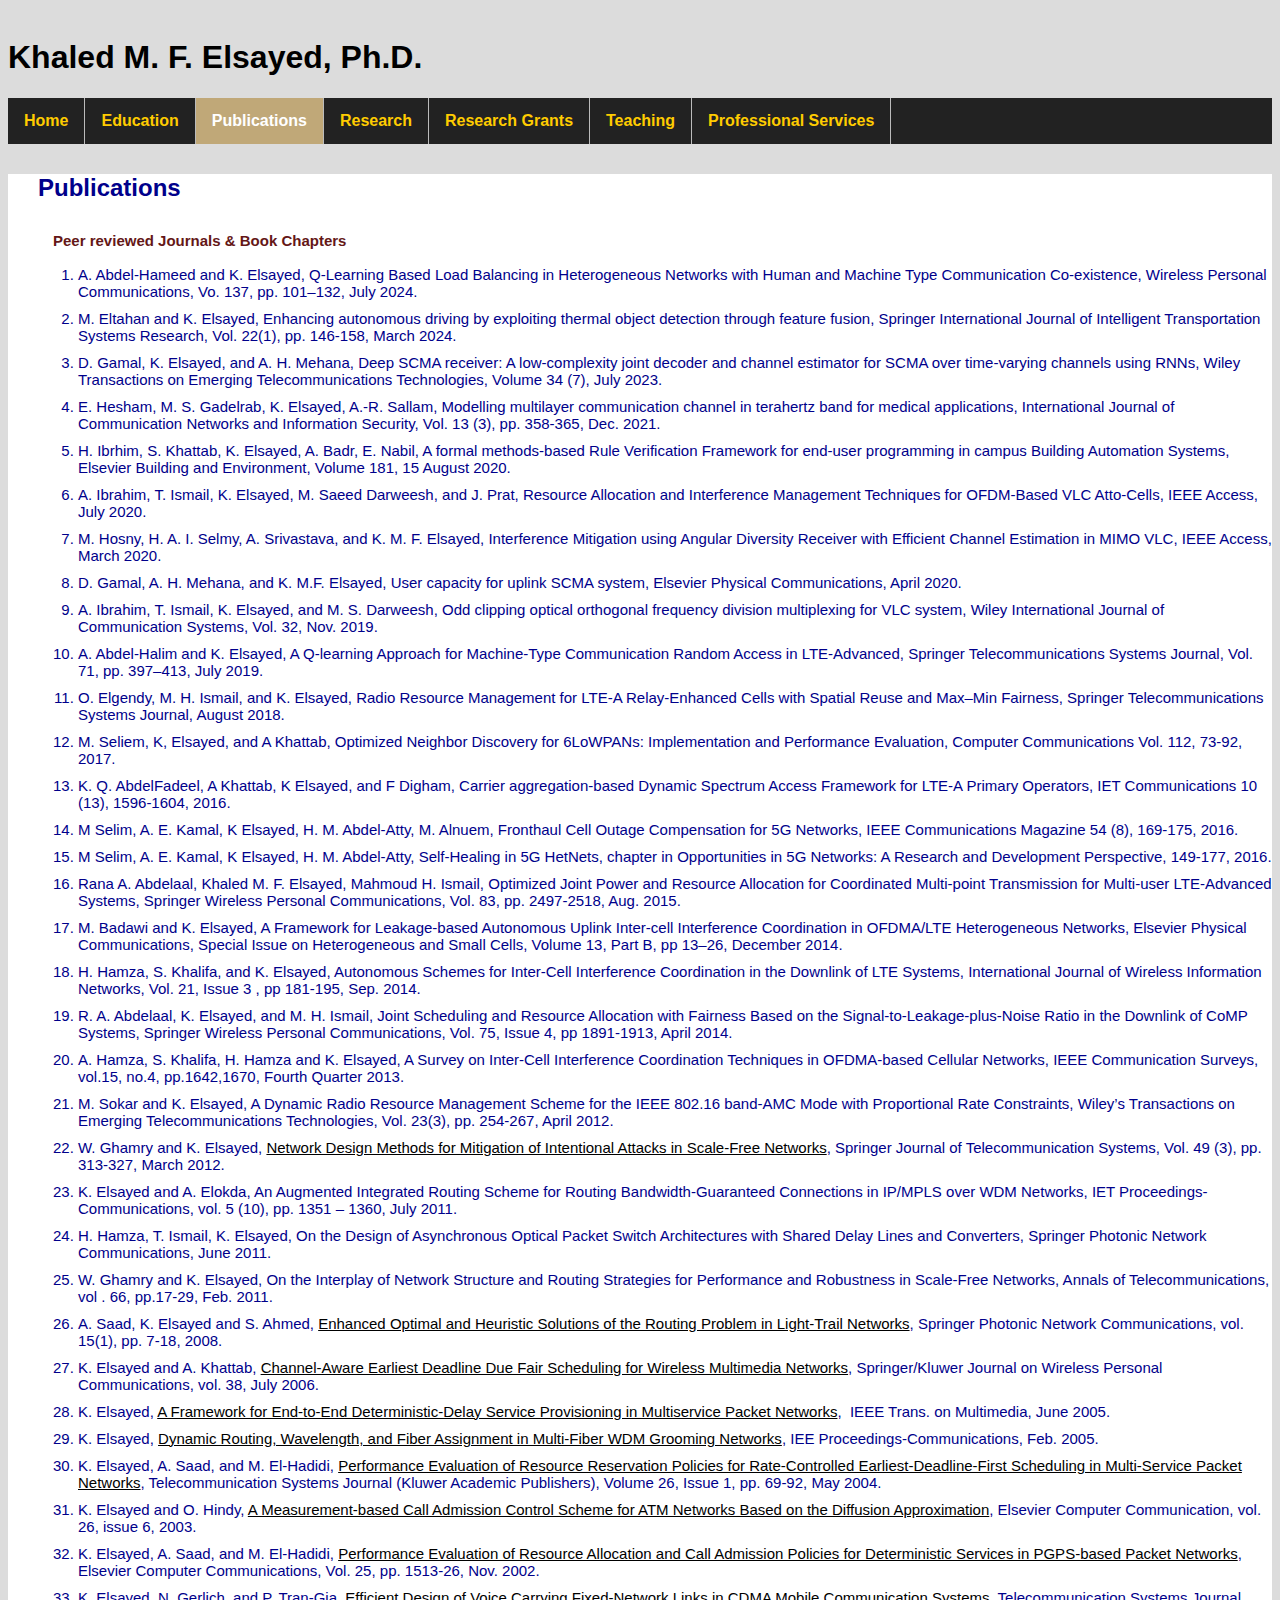
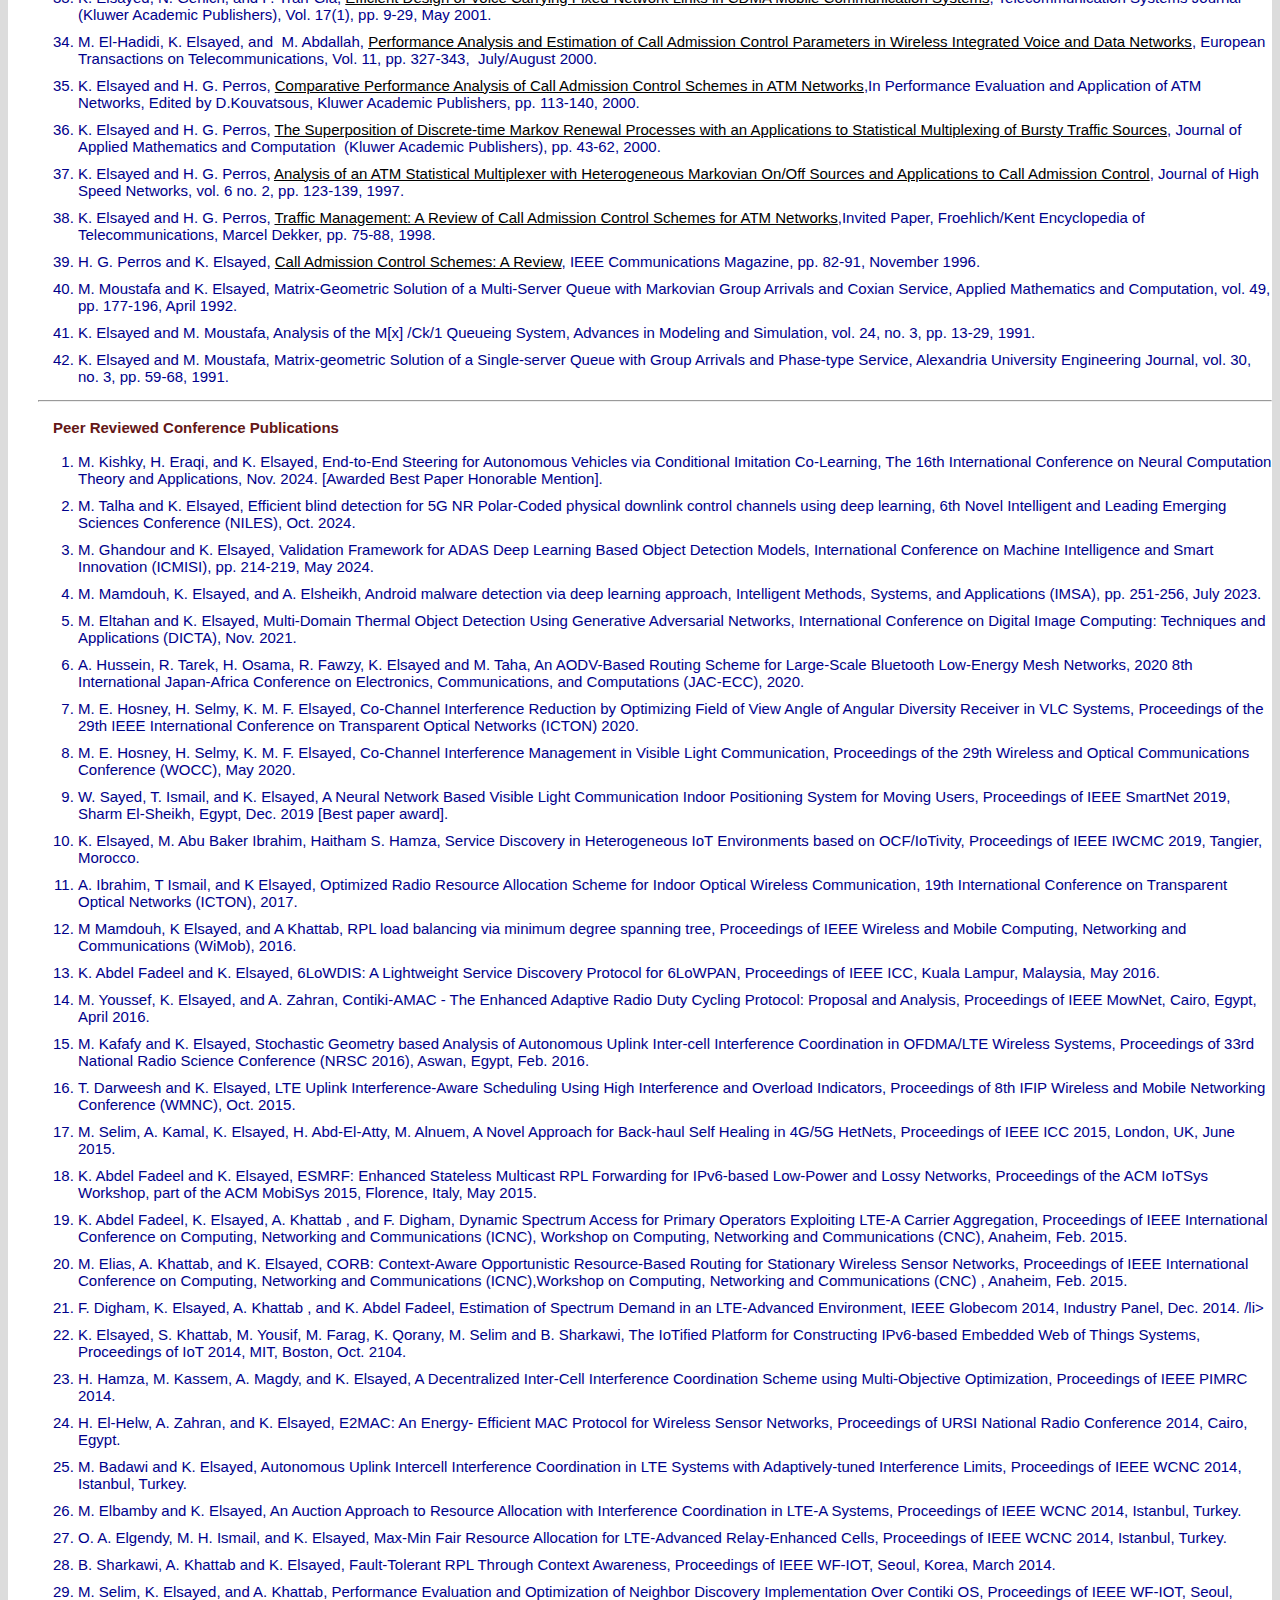
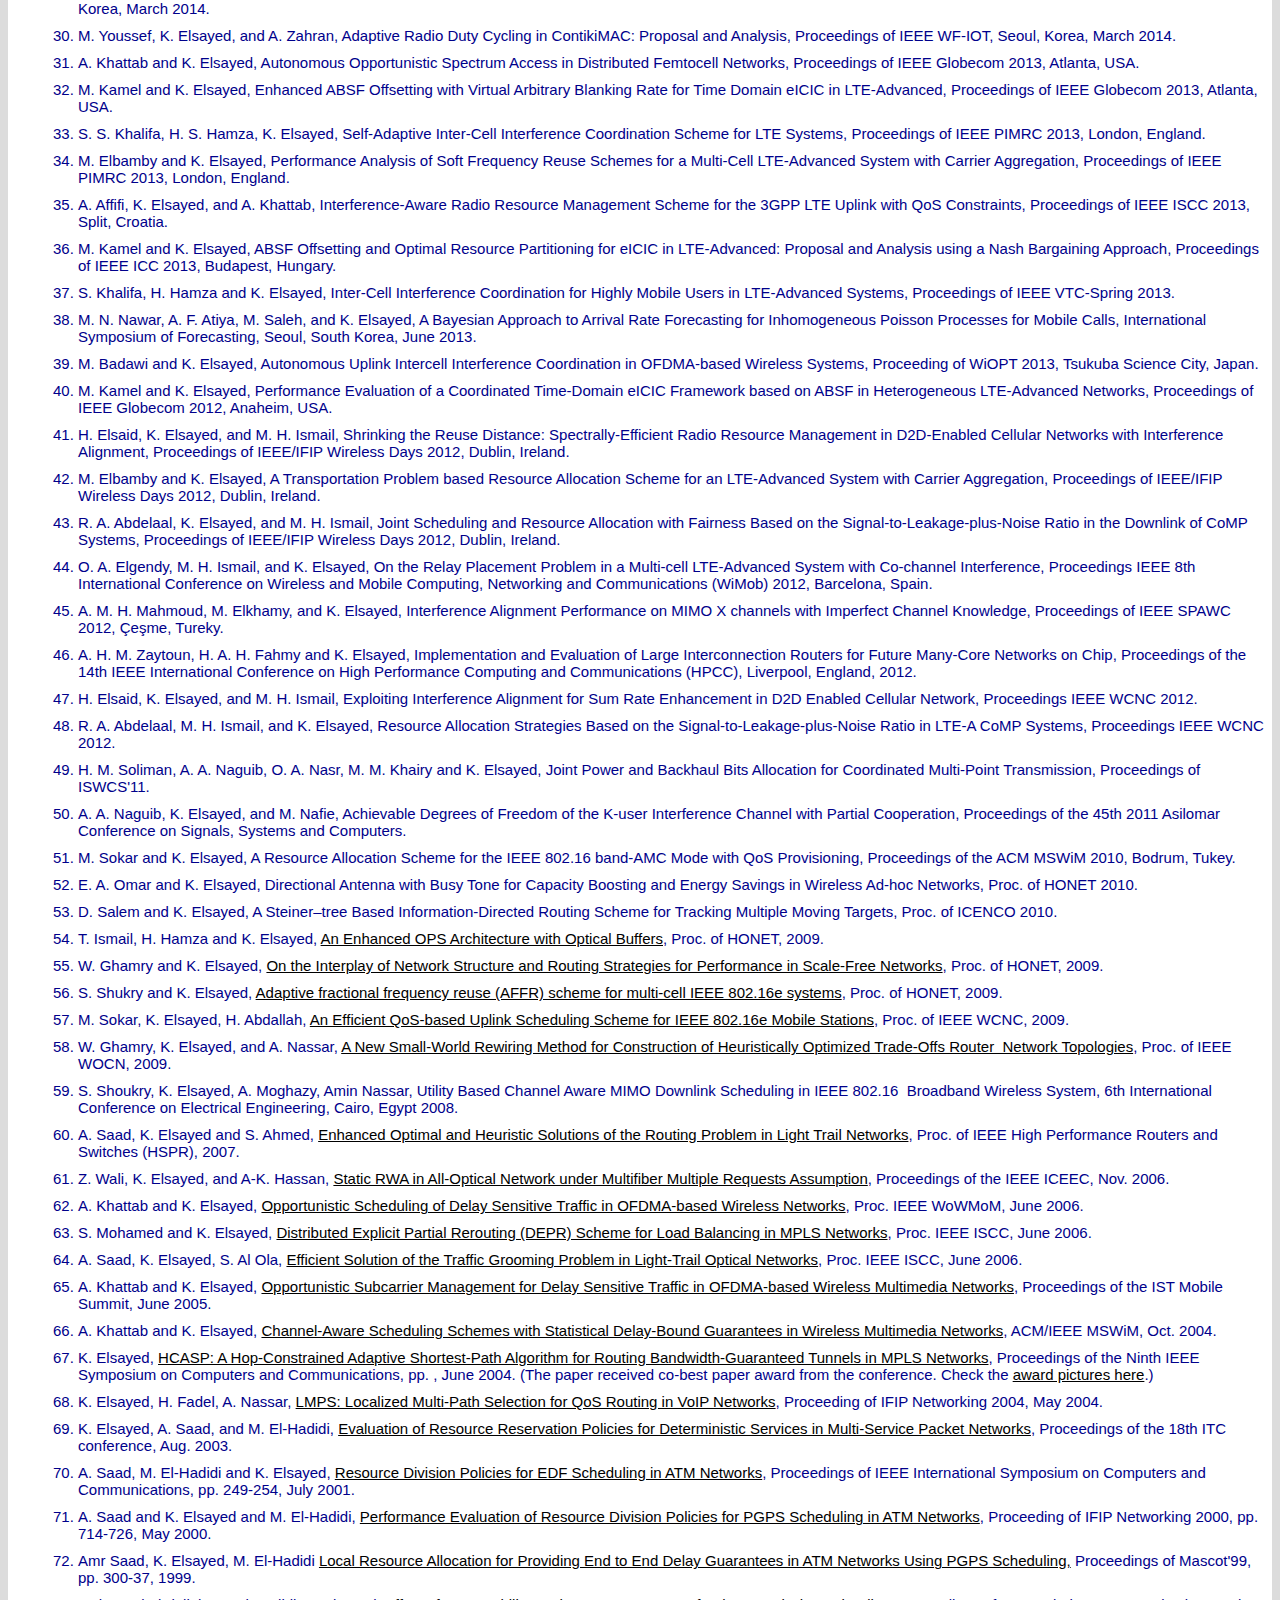
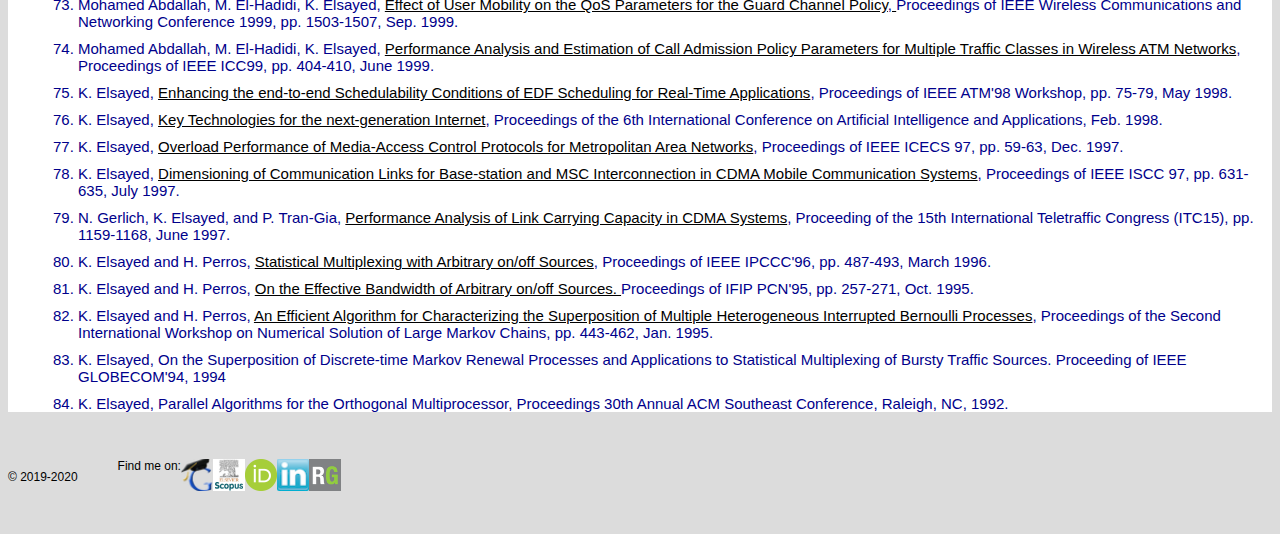
<file: pubs/publications.html>
<!doctype html>
<html>
<head>
<meta charset="utf-8">
<title>Publications</title>
<link rel="stylesheet" href="https://maxcdn.bootstrapcdn.com/bootstrap/3.3.6/css/bootstrap.min.css" integrity="sha384-1q8mTJOASx8j1Au+a5WDVnPi2lkFfwwEAa8hDDdjZlpLegxhjVME1fgjWPGmkzs7" crossorigin="anonymous">
<link rel="stylesheet" type="text/css" href="../main.css">

<script>
  (function(i,s,o,g,r,a,m){i['GoogleAnalyticsObject']=r;i[r]=i[r]||function(){
  (i[r].q=i[r].q||[]).push(arguments)},i[r].l=1*new Date();a=s.createElement(o),
  m=s.getElementsByTagName(o)[0];a.async=1;a.src=g;m.parentNode.insertBefore(a,m)
  })(window,document,'script','https://www.google-analytics.com/analytics.js','ga');

  ga('create', 'UA-83696996-1', 'auto');
  ga('send', 'pageview');

</script>


<link rel="icon" type="image/ico" href="images/baset.ico">


</head>

<body>
<header class="container">
  <div class="row">

    <!--<div id="header">-->
    <h1 class="col-sm-7"> <a href="index.html">Khaled M. F. Elsayed, Ph.D.</a></h1>
    <!--</div>-->

    <nav class="col-sm-11">
      <ul class="topnav">
		<li><a href="../index.html">Home</a></li>
		<li><a href="../education.html">Education</a></li>
		<li><a class="active" href="publications.html">Publications</a></li>
		<li><a href="../research.html">Research</a></li>
		<li><a href="../fundedresearch.html">Research Grants</a></li>
		<li><a href="../teaching.html">Teaching</a></li>
		<li><a href="../service.html">Professional Services</a></li>
      </ul>
    </nav>
  </div>
</header>

<section class="container">
  <main class="col-sm-11">

  <div class="row">
      <div class="col-sm-11">
        <h2><strong> Publications </strong></h2>
      </div>
    </div>

    <div class="row">
      <div class="col-md-2">
        <h4 id="sectionTitle"> <font color="#641717">Peer reviewed Journals & Book Chapters</font> </h4>
      </div>
      <div class="col-sm-9" id="shortBio">
        <div class="span">
        <ol>
		<li style="font-weight: normal;">	A. Abdel-Hameed and K. Elsayed, Q-Learning Based Load Balancing in Heterogeneous Networks with Human and Machine Type Communication Co-existence, Wireless Personal Communications, Vo. 137, pp. 101–132, July 2024.
		</li>
		<li style="font-weight: normal;">	M. Eltahan and K. Elsayed, Enhancing autonomous driving by exploiting thermal object detection through feature fusion, Springer International Journal of Intelligent Transportation Systems Research, Vol. 22(1), pp. 146-158, March 2024.
		</li>
		<li style="font-weight: normal;">	D. Gamal, K.  Elsayed, and A. H. Mehana, Deep SCMA receiver: A low-complexity joint decoder and channel estimator for SCMA over time-varying channels using RNNs, Wiley Transactions on Emerging Telecommunications Technologies, Volume 34 (7), July 2023.
		</li>
		<li style="font-weight: normal;">	E. Hesham, M. S. Gadelrab, K. Elsayed, A.-R. Sallam, Modelling multilayer communication channel in terahertz band for medical applications, International Journal of Communication Networks and Information Security, Vol. 13 (3), pp. 358-365, Dec. 2021.
		</li>
		<li style="font-weight: normal;">	H. Ibrhim, S. Khattab, K. Elsayed, A. Badr, E. Nabil, A formal methods-based Rule Verification Framework for end-user programming in campus Building Automation Systems, Elsevier Building and Environment, Volume 181, 15 August 2020.
		</li>
		<li style="font-weight: normal;">	A. Ibrahim, T. Ismail, K. Elsayed, M. Saeed Darweesh, and J. Prat, Resource Allocation and Interference Management Techniques for OFDM-Based VLC Atto-Cells, IEEE Access, July 2020.
		</li>
		<li style="font-weight: normal;">	M. Hosny, H. A. I. Selmy, A. Srivastava, and K. M. F. Elsayed, Interference Mitigation using Angular Diversity Receiver with Efficient Channel Estimation in MIMO VLC, IEEE Access,  March 2020.
		</li>
		<li style="font-weight: normal;">	D. Gamal, A. H. Mehana, and K. M.F. Elsayed, User capacity for uplink SCMA system, Elsevier Physical Communications, April 2020.
		</li>
		<li style="font-weight: normal;">	A. Ibrahim, T. Ismail, K. Elsayed, and M. S. Darweesh, Odd clipping optical orthogonal frequency division multiplexing for VLC system, Wiley International Journal of Communication Systems, Vol. 32, Nov. 2019.
		</li>	
		<li style="font-weight: normal;">	A. Abdel-Halim and K. Elsayed, A Q-learning Approach for Machine-Type Communication Random Access in LTE-Advanced, Springer Telecommunications Systems Journal, Vol. 71, pp. 397–413, July 2019.
		</li>
		<li style="font-weight: normal;">	O. Elgendy, M. H. Ismail, and K. Elsayed, Radio Resource Management for LTE-A Relay-Enhanced Cells with Spatial Reuse and Max–Min Fairness, Springer Telecommunications Systems Journal, August 2018.
		</li>
		<li style="font-weight: normal;">
		M. Seliem, K, Elsayed, and A Khattab, Optimized Neighbor Discovery for 6LoWPANs: Implementation and Performance Evaluation, Computer Communications Vol. 112, 73-92, 2017.
		</li>
		<li style="font-weight: normal;">
		K. Q. AbdelFadeel, A Khattab, K Elsayed, and F Digham, Carrier aggregation-based Dynamic Spectrum Access Framework for LTE-A Primary Operators, IET Communications 10 (13), 1596-1604, 2016. 
		</li>
		<li style="font-weight: normal;">
		M Selim, A. E. Kamal, K Elsayed, H. M. Abdel-Atty, M. Alnuem, Fronthaul Cell Outage Compensation for 5G Networks, IEEE Communications Magazine 54 (8), 169-175, 2016.
		</li>
		
		<li style="font-weight: normal;">
		M Selim, A. E. Kamal, K Elsayed, H. M. Abdel-Atty, Self-Healing in 5G HetNets, chapter in Opportunities in 5G Networks: A Research and Development Perspective, 149-177, 2016.
		</li>
		
		<li style="font-weight: normal;">
		Rana A. Abdelaal, Khaled M. F. Elsayed, Mahmoud H. Ismail, Optimized Joint Power and Resource Allocation for Coordinated Multi-point Transmission for Multi-user LTE-Advanced Systems, Springer Wireless Personal Communications, Vol. 83, pp. 2497-2518, Aug. 2015. 
		</li>
		
		<li style="font-weight: normal;">
		M. Badawi and K. Elsayed, A Framework for Leakage-based Autonomous Uplink Inter-cell Interference Coordination in OFDMA/LTE Heterogeneous Networks, Elsevier Physical Communications, Special Issue on Heterogeneous and Small Cells, Volume 13, Part B, pp 13–26, December 2014.
		</li>
		
		<li style="font-weight: normal;">
		H. Hamza,  S. Khalifa, and K. Elsayed, Autonomous Schemes for Inter-Cell Interference Coordination in the Downlink of LTE Systems, International Journal of Wireless Information Networks, Vol. 21, Issue 3 , pp 181-195, Sep. 2014.
		</li>
		
		<li style="font-weight: normal;">
		R. A. Abdelaal, K. Elsayed, and M. H. Ismail, Joint Scheduling and Resource Allocation with Fairness Based on the Signal-to-Leakage-plus-Noise Ratio in the Downlink of CoMP Systems, Springer Wireless Personal Communications, Vol. 75, Issue 4, pp 1891-1913, April 2014.
		</li>
		
		<li style="font-weight: normal;">
		A. Hamza, S. Khalifa, H. Hamza  and K. Elsayed, A Survey on Inter-Cell Interference Coordination Techniques in OFDMA-based Cellular Networks, IEEE Communication Surveys, vol.15, no.4, pp.1642,1670, Fourth Quarter 2013.
		</li>
		
		<li style="font-weight: normal;">
		M. Sokar and K. Elsayed, A Dynamic Radio Resource Management Scheme for the IEEE 802.16 band-AMC Mode with Proportional Rate Constraints, Wiley’s Transactions on Emerging Telecommunications Technologies, Vol. 23(3), pp. 254-267, April 2012.
		</li>
		
	  <li style="font-weight: normal;">W. Ghamry and K. Elsayed, <a
 href="Net_Design_Attack_Mitigation_TELS_Final.pdf">Network Design
Methods for Mitigation of Intentional Attacks in Scale-Free Networks</a>,
Springer Journal of Telecommunication Systems, Vol. 49 (3), pp. 313-327, March 2012.
  </li>
		<li style="font-weight: normal;">
		K. Elsayed and A. Elokda, An Augmented Integrated Routing Scheme for Routing Bandwidth-Guaranteed Connections in IP/MPLS over WDM Networks, IET Proceedings-Communications,  vol. 5 (10),  pp. 1351 – 1360, July 2011.
		</li>
		<li style="font-weight: normal;">
		H. Hamza, T. Ismail, K. Elsayed, On the Design of Asynchronous Optical Packet Switch Architectures with Shared Delay Lines and Converters, Springer Photonic Network Communications, June 2011.
		</li>
		<li style="font-weight: normal;">
		W. Ghamry and K. Elsayed, On the Interplay of Network Structure and Routing Strategies for Performance and Robustness in Scale-Free Networks, Annals of Telecommunications, vol . 66, pp.17-29, Feb. 2011.
		</li>
  <li style="font-weight: normal;">A. Saad, K. Elsayed and S. Ahmed, <a
 href="pnc08.pdf">Enhanced Optimal and Heuristic Solutions of the
Routing Problem in Light-Trail Networks</a>, Springer Photonic Network
Communications, vol. 15(1), pp. 7-18, 2008.
  </li>
  <li style="font-weight: normal;">K. Elsayed and A. Khattab, <a
 href="elsayed-khattab-wpc06.pdf">Channel-Aware Earliest Deadline Due
Fair Scheduling for Wireless Multimedia Networks</a>, Springer/Kluwer
Journal on Wireless Personal Communications, vol. 38, July 2006.
  </li>
  <li style="font-weight: normal;">K. Elsayed, <a href="edf-tmm.pdf">A
Framework for End-to-End Deterministic-Delay Service Provisioning in
Multiservice Packet Networks</a>,&nbsp; IEEE Trans. on
Multimedia, June 2005.
  </li>
  <li style="font-weight: normal;">K. Elsayed, <a href="iee-grooming.pdf">Dynamic
Routing, Wavelength, and Fiber Assignment in Multi-Fiber WDM Grooming
Networks</a>, IEE Proceedings-Communications, Feb. 2005.
  </li>
  <li style="font-weight: normal;">K. Elsayed, A. Saad, and M. El-Hadidi,
    <a href="tels-edf.pdf">Performance
Evaluation of Resource Reservation Policies for Rate-Controlled
Earliest-Deadline-First
Scheduling in Multi-Service Packet Networks</a>, Telecommunication
Systems Journal (Kluwer Academic Publishers), Volume 26, Issue 1, pp.
69-92, May 2004.</li>
  <li style="font-weight: normal;">K. Elsayed and O. Hindy, <a
 href="comcomnov02.pdf">A Measurement-based
Call Admission Control Scheme for ATM Networks Based on the Diffusion
Approximation</a>,
Elsevier Computer Communication, vol. 26, issue 6, 2003.</li>
  <li style="font-weight: normal;">K. Elsayed, A. Saad, and M.
El-Hadidi, <a href="pgps-comcom3.pdf">Performance
Evaluation of Resource Allocation and Call Admission Policies for
Deterministic
Services in PGPS-based Packet Networks</a>, Elsevier Computer
Communications,
Vol. 25, pp. 1513-26, Nov. 2002.</li>
  <li style="font-weight: normal;">K. Elsayed, N. Gerlich, and P.
Tran-Gia, <a href="cdma-ts-final.pdf">Efficient
Design of Voice Carrying Fixed-Network Links in CDMA Mobile
Communication
Systems</a>, Telecommunication Systems Journal (Kluwer Academic
Publishers),
Vol. 17(1), pp. 9-29, May 2001.</li>
  <li style="font-weight: normal;">M. El-Hadidi, K. Elsayed,
and&nbsp; M. Abdallah, <a href="ett1222.pdf">Performance
Analysis and Estimation of Call Admission Control Parameters in
Wireless
Integrated Voice and Data Networks</a>, European Transactions on
Telecommunications,
Vol. 11, pp. 327-343,&nbsp; July/August 2000.
  </li>
  <li style="font-weight: normal;">K. Elsayed and H. G. Perros, <a
 href="khaled_harry_kapcac.PDF">Comparative
Performance Analysis of Call Admission Control Schemes in ATM Networks</a>,In
Performance Evaluation and Application of ATM Networks,
Edited by D.Kouvatsous, Kluwer Academic Publishers, pp. 113-140, 2000.</li>
  <li style="font-weight: normal;">K. Elsayed and H. G. Perros, <a
 href="amc6493.pdf">The Superposition of
Discrete-time Markov Renewal Processes with an Applications to
Statistical
Multiplexing of Bursty Traffic Sources</a>, Journal of Applied
Mathematics
and Computation&nbsp; (Kluwer Academic Publishers), pp. 43-62, 2000.</li>
  <li style="font-weight: normal;">K. Elsayed and H. G. Perros, <a
 href="xibp.pdf">Analysis of an ATM Statistical
Multiplexer with Heterogeneous Markovian On/Off Sources and
Applications
to Call Admission Control</a>, Journal of High Speed Networks, vol. 6
no.
2, pp. 123-139, 1997.
  </li>
  <li style="font-weight: normal;">K. Elsayed and H. G. Perros, <a
 href="cac-dek.pdf">Traffic Management:
A Review of Call Admission Control Schemes for ATM Networks</a>,Invited
Paper, Froehlich/Kent Encyclopedia of Telecommunications, Marcel
Dekker,
pp. 75-88, 1998.</li>
  <li style="font-weight: normal;">H. G. Perros and K. Elsayed, <a
 href="cac-ieee.pdf">Call Admission Control
Schemes: A Review</a>, IEEE Communications Magazine, pp. 82-91,
November
1996.</li>
  <li style="font-weight: normal;">M. Moustafa and K. Elsayed,
Matrix-Geometric Solution of a Multi-Server
Queue with Markovian Group Arrivals and Coxian Service, Applied
Mathematics
and Computation, vol. 49, pp. 177-196, April 1992.</li>
  <li style="font-weight: normal;">K. Elsayed and M. Moustafa,
Analysis of the M[x] /Ck/1 Queueing System,
Advances in Modeling and Simulation, vol. 24, no. 3, pp. 13-29, 1991.</li>
  <li style="font-weight: normal;">K. Elsayed and M. Moustafa,
Matrix-geometric Solution of a Single-server
Queue with Group Arrivals and Phase-type Service, Alexandria University
Engineering Journal, vol. 30, no. 3, pp. 59-68, 1991.</li>

		<!--
		<li>
	    <div align="justify">H.M. Abdelsalam, H.S. Hamza, A.M. Al-Shaar and <b>A.S. Hamza</b>, 
		<a target="_blank" href="http://www.igi-global.com/chapter/use-particle-swarm-optimization-techniques/67293">
		On the Use of Particle Swarm Optimization Techniques for Channel Assignments in Cognitive Radio 
		Networks</a>, IGI Global, S. Ali, N. Abbadeni, M. Batouche, Edt., Multidisciplinary Computational 
		Intelligence Techniques:Applications in Business, Engineering, and Medicine, 2012. 
		<a target="_blank" href="publications/PSO_CRNs.pdf" download> <img src="../images/pdf_icon.png" 
		style="width:18px;height:18px;"> </a></div>
        </li>
		-->
		
        </ol>
        </div>
      </div>
    </div>


    <hr>


    <div class="row">
      <div class="col-md-2">
        <h4 id="sectionTitle"> <font color="#641717">Peer Reviewed Conference Publications</font> </h4>
      </div>
      <div class="col-sm-9" id="shortBio">
        <div class="span">
          <ol>
<li style="font-weight: normal;">
M. Kishky, H. Eraqi, and K. Elsayed, End-to-End Steering for Autonomous Vehicles via Conditional Imitation Co-Learning, The 16th International Conference on Neural Computation Theory and Applications, Nov. 2024. [Awarded Best Paper Honorable Mention].
</li>
<li style="font-weight: normal;">
M. Talha and K. Elsayed, Efficient blind detection for 5G NR Polar-Coded physical downlink control channels using deep learning, 6th Novel Intelligent and Leading Emerging Sciences Conference (NILES), Oct. 2024.
</li>
<li style="font-weight: normal;">
M. Ghandour and K. Elsayed, Validation Framework for ADAS Deep Learning Based Object Detection Models, International Conference on Machine Intelligence and Smart Innovation (ICMISI), pp. 214-219, May 2024.
</li>
<li style="font-weight: normal;">
M. Mamdouh, K. Elsayed, and A. Elsheikh, Android malware detection via deep learning approach, Intelligent Methods, Systems, and Applications (IMSA), pp. 251-256, July 2023.
</li>
<li style="font-weight: normal;">
M. Eltahan and K. Elsayed, Multi-Domain Thermal Object Detection Using Generative Adversarial Networks, International Conference on Digital Image Computing: Techniques and Applications (DICTA), Nov. 2021.
</li>
<li style="font-weight: normal;">
A. Hussein, R. Tarek, H. Osama, R. Fawzy, K. Elsayed and M. Taha, An AODV-Based Routing Scheme for Large-Scale Bluetooth Low-Energy Mesh Networks, 2020 8th International Japan-Africa Conference on Electronics, Communications, and Computations (JAC-ECC), 2020.
</li>
<li style="font-weight: normal;">
M. E. Hosney, H. Selmy, K. M. F. Elsayed, Co-Channel Interference Reduction by Optimizing Field of View Angle of Angular Diversity Receiver in VLC Systems,  Proceedings of the 29th IEEE International Conference on Transparent Optical Networks (ICTON) 2020.
</li>
<li style="font-weight: normal;">
M. E. Hosney, H. Selmy, K. M. F. Elsayed, Co-Channel Interference Management in Visible Light Communication, Proceedings of the 29th Wireless and Optical Communications Conference (WOCC), May 2020.
</li>
<li style="font-weight: normal;">
W. Sayed, T. Ismail, and K. Elsayed, A Neural Network Based Visible Light Communication Indoor Positioning System for Moving Users, Proceedings of IEEE SmartNet 2019, Sharm El-Sheikh, Egypt, Dec. 2019 [Best paper award].
</li>		
		<li style="font-weight: normal;">
K. Elsayed, M. Abu Baker Ibrahim, Haitham S. Hamza, Service Discovery in Heterogeneous IoT Environments based on OCF/IoTivity, Proceedings of IEEE IWCMC 2019, Tangier, Morocco. 
</li>

<li style="font-weight: normal;">
A. Ibrahim, T Ismail, and K Elsayed, Optimized Radio Resource Allocation Scheme for Indoor Optical Wireless Communication, 19th International Conference on Transparent Optical Networks (ICTON), 2017.
</li>

<li style="font-weight: normal;">
M Mamdouh, K Elsayed, and A Khattab, RPL load balancing via minimum degree spanning tree, Proceedings of IEEE Wireless and Mobile Computing, Networking and Communications (WiMob), 2016.
</li>


<li style="font-weight: normal;">
K. Abdel Fadeel and K. Elsayed, 6LoWDIS: A Lightweight Service Discovery Protocol for 6LoWPAN, Proceedings of IEEE ICC, Kuala Lampur, Malaysia, May 2016. 
</li>


<li style="font-weight: normal;">
M. Youssef, K. Elsayed, and A. Zahran, Contiki-AMAC - The Enhanced Adaptive Radio Duty Cycling Protocol: Proposal and Analysis, Proceedings of IEEE MowNet, Cairo, Egypt, April 2016.
</li>


<li style="font-weight: normal;">
M. Kafafy and K. Elsayed, Stochastic Geometry based Analysis of Autonomous Uplink Inter-cell Interference Coordination in OFDMA/LTE Wireless Systems, Proceedings of 33rd National Radio Science Conference (NRSC 2016), Aswan, Egypt, Feb. 2016.
</li>


<li style="font-weight: normal;">
T. Darweesh and K. Elsayed, LTE Uplink Interference-Aware Scheduling Using High Interference and Overload Indicators, Proceedings of 8th IFIP Wireless and Mobile Networking Conference (WMNC), Oct. 2015.
</li>


<li style="font-weight: normal;">
M. Selim, A. Kamal, K. Elsayed, H. Abd-El-Atty, M. Alnuem, A Novel Approach for Back-haul Self Healing in 4G/5G HetNets, Proceedings of IEEE ICC 2015, London, UK, June 2015. 
</li>

<li style="font-weight: normal;">
K. Abdel Fadeel and K. Elsayed, ESMRF: Enhanced Stateless Multicast RPL Forwarding for IPv6-based Low-Power and Lossy Networks, Proceedings of the ACM IoTSys Workshop, part of the ACM MobiSys 2015, Florence, Italy, May 2015.
</li>

<li style="font-weight: normal;">
K. Abdel Fadeel, K. Elsayed, A. Khattab , and F. Digham, Dynamic Spectrum Access for Primary Operators Exploiting LTE-A Carrier Aggregation, Proceedings of IEEE International Conference on Computing, Networking and Communications (ICNC), Workshop on Computing, Networking and Communications (CNC), Anaheim, Feb. 2015.
</li>


<li style="font-weight: normal;">
M. Elias, A. Khattab, and K. Elsayed,  CORB: Context-Aware Opportunistic Resource-Based Routing for Stationary Wireless Sensor Networks, Proceedings of IEEE International Conference on Computing, Networking and Communications (ICNC),Workshop on Computing, Networking and Communications (CNC) , Anaheim, Feb. 2015.
</li>

<li style="font-weight: normal;">
F. Digham, K. Elsayed, A. Khattab , and K. Abdel Fadeel, Estimation of Spectrum Demand in an LTE-Advanced Environment, IEEE Globecom 2014, Industry Panel, Dec. 2014.
/li>

<li style="font-weight: normal;">
K. Elsayed, S. Khattab, M. Yousif, M. Farag, K. Qorany, M. Selim and B. Sharkawi, The IoTified Platform for Constructing IPv6-based Embedded Web of Things Systems, Proceedings of IoT 2014, MIT, Boston, Oct. 2104.
</li>


<li style="font-weight: normal;">
H. Hamza, M.  Kassem, A. Magdy, and K. Elsayed, A Decentralized Inter-Cell Interference Coordination Scheme using Multi-Objective Optimization, Proceedings of IEEE PIMRC 2014. 
</li>

<li style="font-weight: normal;">
H. El-Helw, A. Zahran, and K. Elsayed, E2MAC: An Energy- Efficient MAC Protocol for Wireless Sensor Networks, Proceedings of URSI National Radio Conference 2014, Cairo, Egypt. 
</li>

<li style="font-weight: normal;">
M. Badawi and K. Elsayed, Autonomous Uplink Intercell Interference Coordination in LTE Systems with Adaptively-tuned Interference Limits, Proceedings of IEEE WCNC 2014, Istanbul, Turkey.
</li>

<li style="font-weight: normal;">
M. Elbamby and K. Elsayed, An Auction Approach to Resource Allocation with Interference Coordination in LTE-A Systems, Proceedings of IEEE WCNC 2014, Istanbul, Turkey.
</li>

<li style="font-weight: normal;">
O. A. Elgendy, M. H. Ismail, and K. Elsayed, Max-Min Fair Resource Allocation for LTE-Advanced Relay-Enhanced Cells, Proceedings of IEEE WCNC 2014, Istanbul, Turkey.
</li>

<li style="font-weight: normal;">
B. Sharkawi, A. Khattab and K. Elsayed, Fault-Tolerant RPL Through Context Awareness, Proceedings of IEEE WF-IOT, Seoul, Korea, March 2014.
</li>

<li style="font-weight: normal;">
M. Selim, K. Elsayed, and A. Khattab, Performance Evaluation and Optimization of Neighbor Discovery Implementation Over Contiki OS, Proceedings of IEEE WF-IOT, Seoul, Korea, March 2014.
</li>

<li style="font-weight: normal;">
M. Youssef, K. Elsayed, and A. Zahran, Adaptive Radio Duty Cycling in ContikiMAC: Proposal and Analysis, Proceedings of IEEE WF-IOT, Seoul, Korea, March 2014.
</li>

<li style="font-weight: normal;">
A. Khattab and K. Elsayed, Autonomous Opportunistic Spectrum Access in Distributed Femtocell Networks, Proceedings of IEEE Globecom 2013, Atlanta, USA.
</li>

<li style="font-weight: normal;">
M. Kamel and K. Elsayed, Enhanced ABSF Offsetting with Virtual Arbitrary Blanking Rate for Time Domain eICIC in LTE-Advanced, Proceedings of IEEE Globecom 2013, Atlanta, USA.
</li>

<li style="font-weight: normal;">
S. S. Khalifa, H. S. Hamza, K. Elsayed, Self-Adaptive Inter-Cell Interference Coordination Scheme for LTE Systems,  Proceedings of IEEE PIMRC 2013, London, England.
</li>

<li style="font-weight: normal;">
M. Elbamby and K. Elsayed, Performance Analysis of Soft Frequency Reuse Schemes for a Multi-Cell LTE-Advanced System with Carrier Aggregation, Proceedings of IEEE PIMRC 2013, London, England. 
</li>

<li style="font-weight: normal;">
A. Affifi, K. Elsayed, and A. Khattab, Interference-Aware Radio Resource Management Scheme for the 3GPP LTE Uplink with QoS Constraints, Proceedings of IEEE ISCC 2013, Split, Croatia.
</li>

<li style="font-weight: normal;">
M. Kamel and K. Elsayed, ABSF Offsetting and Optimal Resource Partitioning for eICIC in LTE-Advanced: Proposal and Analysis using a Nash Bargaining Approach, Proceedings of IEEE ICC 2013, Budapest, Hungary.
</li>

<li style="font-weight: normal;">
S. Khalifa, H. Hamza  and K. Elsayed, Inter-Cell Interference Coordination for Highly Mobile Users in LTE-Advanced Systems, Proceedings of IEEE VTC-Spring 2013. 
</li>

<li style="font-weight: normal;">
M. N. Nawar, A. F. Atiya, M. Saleh, and K. Elsayed, A Bayesian Approach to Arrival Rate Forecasting for Inhomogeneous Poisson Processes for Mobile Calls, International Symposium of Forecasting, Seoul, South Korea, June 2013. 
</li>

<li style="font-weight: normal;">
M. Badawi and K. Elsayed, Autonomous Uplink Intercell Interference Coordination in OFDMA-based Wireless Systems, Proceeding of WiOPT 2013, Tsukuba Science City, Japan.
</li>

<li style="font-weight: normal;">
M. Kamel and K. Elsayed, Performance Evaluation of a Coordinated Time-Domain eICIC Framework based on ABSF in Heterogeneous LTE-Advanced Networks, Proceedings of IEEE Globecom 2012, Anaheim, USA. 
</li>
<li style="font-weight: normal;">
H. Elsaid, K. Elsayed, and M. H. Ismail, Shrinking the Reuse Distance: Spectrally-Efficient Radio Resource Management in D2D-Enabled Cellular Networks with Interference Alignment, Proceedings of IEEE/IFIP Wireless Days 2012, Dublin, Ireland.
</li>

<li style="font-weight: normal;">
M. Elbamby and K. Elsayed, A Transportation Problem based Resource Allocation Scheme for an LTE-Advanced System with Carrier Aggregation, Proceedings of IEEE/IFIP Wireless Days 2012, Dublin, Ireland.
</li>

<li style="font-weight: normal;">
R. A. Abdelaal, K. Elsayed, and M. H. Ismail, Joint Scheduling and Resource Allocation with Fairness Based on the Signal-to-Leakage-plus-Noise Ratio in the Downlink of CoMP Systems, Proceedings of IEEE/IFIP Wireless Days 2012, Dublin, Ireland.
</li>

<li style="font-weight: normal;">
O. A. Elgendy, M. H. Ismail, and K. Elsayed, On the Relay Placement Problem in a Multi-cell LTE-Advanced System with Co-channel Interference, Proceedings IEEE 8th International Conference on Wireless and Mobile Computing, Networking and Communications (WiMob) 2012, Barcelona, Spain.
</li>

<li style="font-weight: normal;">
A. M. H. Mahmoud, M. Elkhamy, and K. Elsayed, Interference Alignment Performance on MIMO X channels with Imperfect Channel Knowledge, Proceedings of IEEE SPAWC 2012, Çeşme, Tureky.
</li>


<li style="font-weight: normal;">
A. H. M. Zaytoun, H. A. H. Fahmy and K. Elsayed, Implementation and Evaluation of Large Interconnection Routers for Future Many-Core Networks on Chip, Proceedings of the 14th  IEEE International Conference on High Performance Computing and Communications (HPCC), Liverpool, England, 2012. 
</li>

<li style="font-weight: normal;">
H. Elsaid, K. Elsayed, and M. H. Ismail, Exploiting Interference Alignment for Sum Rate Enhancement in D2D Enabled Cellular Network, Proceedings IEEE WCNC 2012.
</li>

<li style="font-weight: normal;">
R. A. Abdelaal, M. H. Ismail, and K. Elsayed, Resource Allocation Strategies Based on the Signal-to-Leakage-plus-Noise Ratio in LTE-A CoMP Systems, Proceedings IEEE WCNC 2012. 
</li>

<li style="font-weight: normal;">
H. M. Soliman, A. A. Naguib, O. A. Nasr, M. M. Khairy and K. Elsayed, Joint Power and Backhaul Bits Allocation for Coordinated Multi-Point Transmission,  Proceedings of   ISWCS'11.
</li>

<li style="font-weight: normal;">
A. A. Naguib,  K. Elsayed, and M. Nafie, Achievable Degrees of Freedom of the K-user Interference Channel with Partial Cooperation, Proceedings of the 45th 2011 Asilomar Conference on Signals, Systems and Computers.
</li>
<li style="font-weight: normal;">
M. Sokar and K. Elsayed, A Resource Allocation Scheme for the IEEE 802.16 band-AMC Mode with QoS Provisioning, Proceedings of the ACM MSWiM 2010, Bodrum, Tukey. 
</li>

<li style="font-weight: normal;">
E. A. Omar and K. Elsayed, Directional Antenna with Busy Tone for Capacity Boosting and Energy Savings in Wireless Ad-hoc Networks,  Proc. of HONET 2010.
</li>

<li style="font-weight: normal;">
D. Salem and K. Elsayed, A Steiner–tree Based Information-Directed Routing Scheme for Tracking Multiple Moving Targets, Proc. of ICENCO 2010.
</li>
		
		<li style="font-weight: normal;">
		T. Ismail, H. Hamza and K. Elsayed, 
		<a href="honet09_submission_44.pdf">An Enhanced OPS Architecture with Optical Buffers</a>, Proc. of HONET, 2009.
		</li>
		<li style="font-weight: normal;">
		W. Ghamry and K. Elsayed, <a href="interplay_routing_conf.pdf">On the Interplay of Network
Structure and Routing Strategies for Performance in Scale-Free Networks</a>,
Proc. of HONET, 2009.
		</li>
  <li style="font-weight: normal;">S. Shukry and K. Elsayed, <a
 href="affr_honet09.pdf">Adaptive fractional frequency reuse (AFFR)
scheme for multi-cell IEEE 802.16e systems</a>, Proc. of HONET, 2009. 
  </li>
  <li style="font-weight: normal;">M. Sokar, K. Elsayed, H. Abdallah, <a
 href="wcnc-2009-submitted.pdf">An Efficient QoS-based Uplink
Scheduling Scheme for IEEE 802.16e Mobile Stations</a>, Proc. of IEEE
WCNC, 2009.
  </li>
  <li style="font-weight: normal;">W. Ghamry, K. Elsayed, and A. Nassar, <a
 href="des_hot_core_conf_wocn.pdf">A New Small-World Rewiring Method
for Construction of Heuristically Optimized Trade-Offs Router&nbsp;
Network Topologies</a>, Proc. of IEEE WOCN, 2009.
  </li>
  <li style="font-weight: normal;">S. Shoukry, K. Elsayed, A. Moghazy,
Amin Nassar, Utility Based Channel Aware MIMO Downlink Scheduling in
IEEE 802.16&nbsp; Broadband Wireless System, 6th International
Conference on Electrical Engineering, Cairo, Egypt 2008.
  </li>
  <li style="font-weight: normal;">A. Saad, K. Elsayed and S. Ahmed, <a
 href="hspr07.pdf">Enhanced Optimal and Heuristic Solutions of the
Routing Problem in Light Trail Networks</a>, Proc. of IEEE High
Performance Routers and Switches (HSPR), 2007.
  </li>
  <li style="font-weight: normal;">Z. Wali, K. Elsayed, and A-K. Hassan, <a
 href="iceec06_wali_elsayed.pdf">Static RWA in
All-Optical Network under Multifiber Multiple Requests Assumption</a>,
Proceedings of the IEEE ICEEC, Nov. 2006.
  </li>
  <li style="font-weight: normal;">A. Khattab and K. Elsayed, <a
 href="womom06.pdf">Opportunistic Scheduling of Delay Sensitive Traffic
in OFDMA-based Wireless Networks</a>, Proc. IEEE WoWMoM, June 2006.
  </li>
  <li style="font-weight: normal;">S. Mohamed and K. Elsayed, <a
 href="depr-iscc06.pdf">Distributed Explicit Partial Rerouting (DEPR)
Scheme for Load Balancing in MPLS Networks</a>, Proc. IEEE ISCC, June
2006.
  </li>
  <li style="font-weight: normal;">A. Saad, K. Elsayed, S. Al Ola, <a
 href="LT-iscc06.pdf">Efficient Solution of the Traffic Grooming
Problem in Light-Trail Optical Networks</a>, Proc. IEEE ISCC, June 2006.
  </li>
  <li style="font-weight: normal;">A. Khattab and K. Elsayed, <a
 href="ist05.pdf">Opportunistic Subcarrier Management for Delay
Sensitive Traffic in OFDMA-based Wireless Multimedia Networks</a>,
Proceedings of the IST Mobile Summit, June 2005.
  </li>
  <li style="font-weight: normal;">A. Khattab and K. Elsayed, <a
 href="cq-edd-mswim.pdf">Channel-Aware Scheduling Schemes with
Statistical Delay-Bound Guarantees in Wireless Multimedia Networks</a>,
ACM/IEEE MSWiM, Oct. 2004.
  </li>
  <li style="font-weight: normal;">K. Elsayed, <a
 href="hcasp-iscc04.pdf">HCASP: A Hop-Constrained Adaptive
Shortest-Path Algorithm for Routing Bandwidth-Guaranteed
Tunnels in MPLS Networks</a>, Proceedings of
the Ninth IEEE
Symposium on Computers and Communications,
pp. , June 2004. (The paper received co-best paper award from the
conference. Check the <a
 href="http://www.comsoc.org/iscc/2004/pictures/">award pictures here</a>.)
 </li>
  <li style="font-weight: normal;">K. Elsayed, H. Fadel, A. Nassar, <a
 href="lmps-net04.pdf">LMPS: Localized Multi-Path Selection for QoS
Routing in VoIP Networks</a>, Proceeding of IFIP Networking 2004, May
2004.
  </li>
  <li style="font-weight: normal;">K. Elsayed, A. Saad, and M. El-Hadidi,
    <a href="paper16.pdf">Evaluation
of Resource Reservation Policies for Deterministic Services in
Multi-Service
Packet Networks</a>, Proceedings of the 18th ITC conference, Aug. 2003.
  </li>
  <li style="font-weight: normal;">A. Saad, M. El-Hadidi and K. Elsayed, <a
 href="iscc01.pdf">Resource
Division
Policies for EDF Scheduling in ATM Networks</a>, Proceedings of IEEE
International
Symposium on Computers and Communications, pp. 249-254, July 2001.
</li>
  <li style="font-weight: normal;">A. Saad and K. Elsayed and M.
El-Hadidi, <a href="net00-paper.pdf">Performance
Evaluation of Resource Division Policies for PGPS Scheduling in ATM
Networks</a>,
Proceeding of IFIP Networking 2000, pp. 714-726, May 2000.</li>

  <li style="font-weight: normal;">Amr Saad, K. Elsayed, M.
El-Hadidi <a href="mascot99.pdf">Local
Resource
Allocation for Providing End to End Delay Guarantees in ATM Networks
Using
PGPS Scheduling,</a> Proceedings of Mascot'99, pp. 300-37, 1999.</li>

  <li style="font-weight: normal;">Mohamed Abdallah, M. El-Hadidi,
K. Elsayed, <a href="ieeewcnc99.pdf">Effect
of User Mobility on the QoS Parameters for the Guard Channel Policy</a>,<a
 href="ieeewcnc99.pdf"> </a>Proceedings
of IEEE Wireless Communications and Networking Conference 1999, pp.
1503-1507,
Sep. 1999.</li>

  <li style="font-weight: normal;">Mohamed Abdallah, M. El-Hadidi,
K. Elsayed, <a href="ICC99.pdf">Performance
Analysis and Estimation of Call Admission Policy Parameters for
Multiple
Traffic Classes in Wireless ATM Networks</a>, Proceedings of IEEE
ICC99,
pp. 404-410, June 1999.</li>


  <li style="font-weight: normal;">K. Elsayed, <a
 href="ieeeatm98-final.pdf">Enhancing
the end-to-end Schedulability
Conditions of EDF Scheduling for Real-Time Applications</a>,
Proceedings
of IEEE ATM'98 Workshop, pp. 75-79, May 1998.</li>


  <li style="font-weight: normal;">K. Elsayed, <a href="ktngi.pdf">Key
Technologies for the next-generation
Internet</a>, Proceedings of the 6th International Conference on
Artificial
Intelligence and Applications, Feb. 1998.</li>
  
  <li style="font-weight: normal;">K. Elsayed, <a href="dqdb.pdf">Overload
Performance
of
Media-Access
Control
Protocols
for
Metropolitan
Area
Networks</a>, Proceedings of IEEE
ICECS
97, pp. 59-63, Dec. 1997.</li>


  <li style="font-weight: normal;">K. Elsayed, <a href="iscc97.pdf">Dimensioning
of
Communication
Links
for
Base-station
and
MSC
Interconnection
in CDMA Mobile Communication
Systems</a>, Proceedings
of IEEE ISCC 97, pp. 631-635, July 1997.</li>

  <li style="font-weight: normal;">N. Gerlich, K. Elsayed, and P.
Tran-Gia, <a href="cdmaitc.pdf">Performance
Analysis of Link Carrying Capacity in CDMA Systems</a>, Proceeding of
the
15th International Teletraffic Congress (ITC15), pp. 1159-1168, June
1997.</li>
  
  
  <li style="font-weight: normal;">K. Elsayed and H. Perros, <a
 href="ipccc96.pdf">Statistical
Multiplexing
with Arbitrary on/off Sources</a>, Proceedings of IEEE IPCCC'96, pp.
487-493,
March 1996.</li>
  <li style="font-weight: normal;">K. Elsayed and H. Perros, <a
 href="arb.pdf">On the Effective Bandwidth
of Arbitrary on/off Sources. </a>Proceedings of IFIP PCN'95, pp.
257-271, Oct. 1995.
</li>


  <li style="font-weight: normal;">K. Elsayed and H. Perros, <a
 href="ibp_klu.pdf">An
Efficient Algorithm
for Characterizing the Superposition of Multiple Heterogeneous
Interrupted
Bernoulli Processes</a>, Proceedings of the Second International
Workshop
on Numerical Solution of Large Markov Chains, pp. 443-462, Jan. 1995.</li>


  <li style="font-weight: normal;">K. Elsayed, On the
Superposition of Discrete-time Markov Renewal Processes
and Applications to Statistical Multiplexing of Bursty Traffic Sources.
Proceeding of IEEE GLOBECOM'94, 1994</li>


  <li style="font-weight: normal;">K. Elsayed, Parallel Algorithms
for the Orthogonal Multiprocessor, Proceedings
30th Annual ACM Southeast Conference, Raleigh, NC, 1992.<br>
  </li>
  <!--
    <li>
	    <div align="justify"><b>A.S. Hamza</b>, H.S. Hamza and K.S. Hamza, 
		<a target="_blank" href="http://ieeexplore.ieee.org/xpl/login.jsp?tp=&arnumber=5423097&url=http%3A%2F%2Fieeexplore.ieee.org%2Fxpls%2Fabs_all.jsp%3Farnumber%3D5423097">
		Scalability Analysis of Wave-Mixing Optical Cross Connects</a>, International Symposium on 
		High Capacity Optical Networks Enabling Technologies, pp.74-79, 2009. 
		<a target="_blank" href="publications/scalability.pdf" download> 
		<img src="../images/pdf_icon.png" style="width:18px;height:18px;"> </a></div>
            </li>
	-->
          </ol>
        </div>
      </div>
    </div>

    <!--<section>
<div class="gallery">
      <figure class="gallery-item">
      <a target="_blank" href="https://scholar.google.com/citations?user=-mXWlWcAAAAJ&hl=en">
        <img src="images/googleScholar.png" alt="Google Scholar">
        </a>
      </figure>
      <figure class="gallery-item">
      <a target="_blank" href="https://www.researchgate.net/profile/Abdelbaset_Hamza/stats">
        <img src="images/RG.png" alt="Research Gate">
         </a>
      </figure>

      <figure class="gallery-item">
      <a target="_blank" href="https://un-lincoln.academia.edu/AbdelbasetHamza">
        <img src="images/Acad.png" alt="Academia">
         </a>
      </figure>
 </div>
</section>-->

  </main>
</section>


<footer class="container">
  <div class="row">
    <p class="col-sm-3">&copy; 2019-2020</p>
    <ul class="col-sm-8">
	  <li style="font-size: 48";> Find me on: </li>
	  <li class="col-sm-1"> <a target="_blank" href="https://scholar.google.com/citations?user=0kyZCQIAAAAJ"> <img src="../images/GS2.png"> </a> </li>
	    <li class="col-sm-1"> <a target="_blank" href="http://www.scopus.com/authid/detail.url?authorId=23024439200"> <img src="../images/scopus.png"> </a> </li>
      <li class="col-sm-1"> <a target="_blank" href="https://orcid.org/0000-0002-3942-8042"> <img src="../images/orcid.png"> </a> </li>
      <li class="col-sm-1"> <a target="_blank" href="https://www.linkedin.com/in/kelsayed/"> <img src="../images/IN.png"> </a> </li>    
      <li class="col-sm-1"> <a target="_blank" href="https://www.researchgate.net/profile/Khaled_Elsayed5"> <img src="../images/RG.png"> </a> </li>
    </ul>
  </div>
</footer>

</body>
</html>
</file>
<file: main.css>
body {
  font-family: sans-serif,Palatino, 'Palatino Linotype';
  background-color:#DCDCDC;
}

.verticalLine {
    border-right: thick solid #ffcc00;
}

p{
  text-align: justify;
  text-justify: inter-word;
}

#emptyPage{
	min-height: 665px;
	}

header {
  padding: 10px 0;
}

main{background-color:white;
min-height:1024pt;
}

main {
  padding-left: 30px;
  font-size:15px;
  color: darkblue;
}

main a:link { text-decoration:underline; color: black;}
main a:visited { text-decoration:none; color: magenta;}
main a:hover { text-decoration:none; color: green;}
main a:active { text-decoration:none; color: red;}

main ul li {margin: 0 0 10px 0;}
main ul ul li {margin: 0 0 5px 0;}
main ul ul {padding-bottom:10px;}
main ul ul ul {padding-bottom:0px;}

main ol li {margin: 0 0 10px 0;}
main ol ol li {margin: 0 0 5px 0;}
main ol ol {padding-bottom:10px;}
main ol ol ol {padding-bottom:0px;}

main h2 {
	font-size:24px;
	}


header .row h1 a:link { text-decoration:none; color: black; font-style: bold; font-size: 32px;}
header .row h1 a:visited { text-decoration:none; color: black; font-style: bold; font-size: 32px;}
header .row h1 a:hover { text-decoration:none; color: black; font-style: bold; font-size: 32px;}
header .row h1 a:active { text-decoration:none; color: black; font-style: bold; font-size: 32px;}


ul.topnav {
    list-style-type: none;
    margin: 0;
    padding: 0;
    overflow: hidden;
    background-color: #222222;
	font-weight: bold;
}

ul.topnav li {
	float: left;
	border-right:1px solid #bbb;
}

ul.topnav li a {
    display: block;
    color: #ffcc00;
    text-align: center;
    padding: 14px 16px;
    text-decoration: none;
}

ul.topnav li a:hover:not(.active) {background-color: #222222; color: #ffcc00}
ul.topnav li a.active {background-color: #c0a878; color: white}

@media screen and (max-width: 1024px){
    ul.topnav li.right,
    ul.topnav li {float: none;}
}



/*Padding above and below the achievement list.*/
.achievList ul {
	padding-top:5px;
	padding-bottom:5px;
    list-style-image: url('images/award.png');
}

/*Margin between items in the achievement list*/
.achievList li {
	margin: 0 0 3px 0;
}


/*p {
  max-width: 100%;
  min-width: 500px;
}
*/




.gallery {
  margin-top: 20px;
  display: flex;
  flex-wrap: wrap;
  justify-content: center;
}

.gallery-item {
  margin: 8px;
}

.gallery-item .thumbnail {
  border: 5px solid #fff;
}


footer {
  font-size: 12px;
  padding: 20px 0;
}

footer .col-sm-8 {
  display: flex;
  justify-content: flex-end;
}

footer ul {
  list-style: none;
}

footer li img {
  width: 32px;
  height: 32px;
}

footer .row {
  display: flex;
  align-items: center;
}



#shortBio  {
	margin: 5px 0 0 0;
}


#recentNews ul {
    padding: 5px;
	margin: 5px 0 10px 0;
}

#recentNews ul li{
	margin: 0 0 10px 0;
}

#sectionTitle {
  font-weight:bold;
  margin:0;
  padding:10px 0 2px 15px;
}

#personalInfo {
padding:10px 0 2px 15px;
}

#lvl1{
	margin-left:10px;
	font-weight:bold;
}

#lvl1-para{
	margin-left:10px;
}

#lvl2{
	margin-left:15px;
	font-weight:bold;
	}

#lvl3{
	margin-left:20px;
	}

#uLogo{
	margin-left:25px;
	margin-top:20px;
	}
</file>
